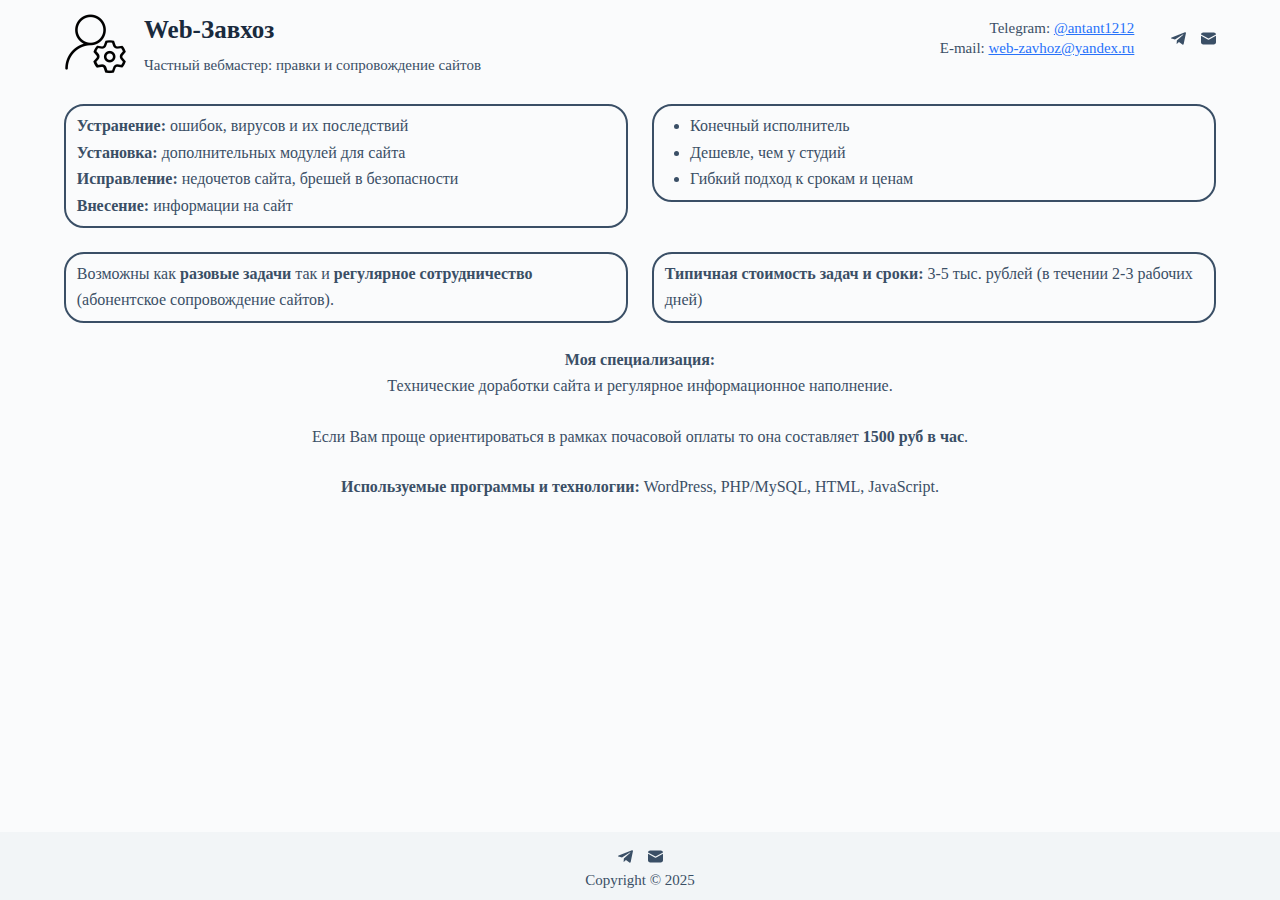
<file: index.html>
<!doctype html>
<html lang="ru-RU">
<head>
	
	<meta charset="UTF-8">
	<meta name="viewport" content="width=device-width, initial-scale=1, maximum-scale=5, viewport-fit=cover">
	<link rel="profile" href="https://gmpg.org/xfn/11">

	<meta name='robots' content='index, follow, max-image-preview:large, max-snippet:-1, max-video-preview:-1' />
	<style>img:is([sizes="auto" i], [sizes^="auto," i]) { contain-intrinsic-size: 3000px 1500px }</style>
	
	<!-- This site is optimized with the Yoast SEO plugin v24.9 - https://yoast.com/wordpress/plugins/seo/ -->
	<title>Частный вебмастер, администратор сайтов - Web-завхоз</title>
	<meta name="description" content="Частный вебмастер: устранение ошибок и вирусов, установка модулей, правки и сопровождение сайтов. Конечный исполнитель, гибкие цены." />
	<link rel="canonical" href="https://web-zavhoz.ru/" />
	<meta property="og:locale" content="ru_RU" />
	<meta property="og:type" content="website" />
	<meta property="og:title" content="Частный вебмастер, администратор сайтов - Web-завхоз" />
	<meta property="og:description" content="Частный вебмастер: устранение ошибок и вирусов, установка модулей, правки и сопровождение сайтов. Конечный исполнитель, гибкие цены." />
	<meta property="og:url" content="https://web-zavhoz.ru/" />
	<meta property="og:site_name" content="Web-завхоз" />
	<meta property="article:modified_time" content="2025-04-18T11:43:57+00:00" />
	<meta name="twitter:card" content="summary_large_image" />
	<script type="application/ld+json" class="yoast-schema-graph">{"@context":"https://schema.org","@graph":[{"@type":"WebPage","@id":"https://web-zavhoz.ru/","url":"https://web-zavhoz.ru/","name":"Частный вебмастер, администратор сайтов - Web-завхоз","isPartOf":{"@id":"https://web-zavhoz.ru/#website"},"about":{"@id":"https://web-zavhoz.ru/#organization"},"datePublished":"2025-03-26T09:08:34+00:00","dateModified":"2025-04-18T11:43:57+00:00","description":"Частный вебмастер: устранение ошибок и вирусов, установка модулей, правки и сопровождение сайтов. Конечный исполнитель, гибкие цены.","breadcrumb":{"@id":"https://web-zavhoz.ru/#breadcrumb"},"inLanguage":"ru-RU","potentialAction":[{"@type":"ReadAction","target":["https://web-zavhoz.ru/"]}]},{"@type":"BreadcrumbList","@id":"https://web-zavhoz.ru/#breadcrumb","itemListElement":[{"@type":"ListItem","position":1,"name":"Главная страница"}]},{"@type":"WebSite","@id":"https://web-zavhoz.ru/#website","url":"https://web-zavhoz.ru/","name":"Web-завхоз","description":"Частный вебмастер: правки и сопровождение сайтов","publisher":{"@id":"https://web-zavhoz.ru/#organization"},"potentialAction":[{"@type":"SearchAction","target":{"@type":"EntryPoint","urlTemplate":"https://web-zavhoz.ru/?s={search_term_string}"},"query-input":{"@type":"PropertyValueSpecification","valueRequired":true,"valueName":"search_term_string"}}],"inLanguage":"ru-RU"},{"@type":"Organization","@id":"https://web-zavhoz.ru/#organization","name":"Web-завхоз","url":"https://web-zavhoz.ru/","logo":{"@type":"ImageObject","inLanguage":"ru-RU","@id":"https://web-zavhoz.ru/#/schema/logo/image/","url":"https://web-zavhoz.ru/wordpress/wp-content/uploads/icon-admin.png","contentUrl":"https://web-zavhoz.ru/wordpress/wp-content/uploads/icon-admin.png","width":512,"height":512,"caption":"Web-завхоз"},"image":{"@id":"https://web-zavhoz.ru/#/schema/logo/image/"}}]}</script>
	<!-- / Yoast SEO plugin. -->


<link rel="alternate" type="application/rss+xml" title="Web-завхоз &raquo; Лента" href="feed/index.html" />
<link rel="alternate" type="application/rss+xml" title="Web-завхоз &raquo; Лента комментариев" href="comments/feed/index.html" />
<link rel='stylesheet' id='wp-block-library-css' href='wordpress/wp-includes/css/dist/block-library/style.min.css@ver=6.8.css' media='all' />
<style id='global-styles-inline-css'>
:root{--wp--preset--aspect-ratio--square: 1;--wp--preset--aspect-ratio--4-3: 4/3;--wp--preset--aspect-ratio--3-4: 3/4;--wp--preset--aspect-ratio--3-2: 3/2;--wp--preset--aspect-ratio--2-3: 2/3;--wp--preset--aspect-ratio--16-9: 16/9;--wp--preset--aspect-ratio--9-16: 9/16;--wp--preset--color--black: #000000;--wp--preset--color--cyan-bluish-gray: #abb8c3;--wp--preset--color--white: #ffffff;--wp--preset--color--pale-pink: #f78da7;--wp--preset--color--vivid-red: #cf2e2e;--wp--preset--color--luminous-vivid-orange: #ff6900;--wp--preset--color--luminous-vivid-amber: #fcb900;--wp--preset--color--light-green-cyan: #7bdcb5;--wp--preset--color--vivid-green-cyan: #00d084;--wp--preset--color--pale-cyan-blue: #8ed1fc;--wp--preset--color--vivid-cyan-blue: #0693e3;--wp--preset--color--vivid-purple: #9b51e0;--wp--preset--color--palette-color-1: var(--theme-palette-color-1, #2872fa);--wp--preset--color--palette-color-2: var(--theme-palette-color-2, #1559ed);--wp--preset--color--palette-color-3: var(--theme-palette-color-3, #3A4F66);--wp--preset--color--palette-color-4: var(--theme-palette-color-4, #192a3d);--wp--preset--color--palette-color-5: var(--theme-palette-color-5, #e1e8ed);--wp--preset--color--palette-color-6: var(--theme-palette-color-6, #f2f5f7);--wp--preset--color--palette-color-7: var(--theme-palette-color-7, #FAFBFC);--wp--preset--color--palette-color-8: var(--theme-palette-color-8, #ffffff);--wp--preset--gradient--vivid-cyan-blue-to-vivid-purple: linear-gradient(135deg,rgba(6,147,227,1) 0%,rgb(155,81,224) 100%);--wp--preset--gradient--light-green-cyan-to-vivid-green-cyan: linear-gradient(135deg,rgb(122,220,180) 0%,rgb(0,208,130) 100%);--wp--preset--gradient--luminous-vivid-amber-to-luminous-vivid-orange: linear-gradient(135deg,rgba(252,185,0,1) 0%,rgba(255,105,0,1) 100%);--wp--preset--gradient--luminous-vivid-orange-to-vivid-red: linear-gradient(135deg,rgba(255,105,0,1) 0%,rgb(207,46,46) 100%);--wp--preset--gradient--very-light-gray-to-cyan-bluish-gray: linear-gradient(135deg,rgb(238,238,238) 0%,rgb(169,184,195) 100%);--wp--preset--gradient--cool-to-warm-spectrum: linear-gradient(135deg,rgb(74,234,220) 0%,rgb(151,120,209) 20%,rgb(207,42,186) 40%,rgb(238,44,130) 60%,rgb(251,105,98) 80%,rgb(254,248,76) 100%);--wp--preset--gradient--blush-light-purple: linear-gradient(135deg,rgb(255,206,236) 0%,rgb(152,150,240) 100%);--wp--preset--gradient--blush-bordeaux: linear-gradient(135deg,rgb(254,205,165) 0%,rgb(254,45,45) 50%,rgb(107,0,62) 100%);--wp--preset--gradient--luminous-dusk: linear-gradient(135deg,rgb(255,203,112) 0%,rgb(199,81,192) 50%,rgb(65,88,208) 100%);--wp--preset--gradient--pale-ocean: linear-gradient(135deg,rgb(255,245,203) 0%,rgb(182,227,212) 50%,rgb(51,167,181) 100%);--wp--preset--gradient--electric-grass: linear-gradient(135deg,rgb(202,248,128) 0%,rgb(113,206,126) 100%);--wp--preset--gradient--midnight: linear-gradient(135deg,rgb(2,3,129) 0%,rgb(40,116,252) 100%);--wp--preset--gradient--juicy-peach: linear-gradient(to right, #ffecd2 0%, #fcb69f 100%);--wp--preset--gradient--young-passion: linear-gradient(to right, #ff8177 0%, #ff867a 0%, #ff8c7f 21%, #f99185 52%, #cf556c 78%, #b12a5b 100%);--wp--preset--gradient--true-sunset: linear-gradient(to right, #fa709a 0%, #fee140 100%);--wp--preset--gradient--morpheus-den: linear-gradient(to top, #30cfd0 0%, #330867 100%);--wp--preset--gradient--plum-plate: linear-gradient(135deg, #667eea 0%, #764ba2 100%);--wp--preset--gradient--aqua-splash: linear-gradient(15deg, #13547a 0%, #80d0c7 100%);--wp--preset--gradient--love-kiss: linear-gradient(to top, #ff0844 0%, #ffb199 100%);--wp--preset--gradient--new-retrowave: linear-gradient(to top, #3b41c5 0%, #a981bb 49%, #ffc8a9 100%);--wp--preset--gradient--plum-bath: linear-gradient(to top, #cc208e 0%, #6713d2 100%);--wp--preset--gradient--high-flight: linear-gradient(to right, #0acffe 0%, #495aff 100%);--wp--preset--gradient--teen-party: linear-gradient(-225deg, #FF057C 0%, #8D0B93 50%, #321575 100%);--wp--preset--gradient--fabled-sunset: linear-gradient(-225deg, #231557 0%, #44107A 29%, #FF1361 67%, #FFF800 100%);--wp--preset--gradient--arielle-smile: radial-gradient(circle 248px at center, #16d9e3 0%, #30c7ec 47%, #46aef7 100%);--wp--preset--gradient--itmeo-branding: linear-gradient(180deg, #2af598 0%, #009efd 100%);--wp--preset--gradient--deep-blue: linear-gradient(to right, #6a11cb 0%, #2575fc 100%);--wp--preset--gradient--strong-bliss: linear-gradient(to right, #f78ca0 0%, #f9748f 19%, #fd868c 60%, #fe9a8b 100%);--wp--preset--gradient--sweet-period: linear-gradient(to top, #3f51b1 0%, #5a55ae 13%, #7b5fac 25%, #8f6aae 38%, #a86aa4 50%, #cc6b8e 62%, #f18271 75%, #f3a469 87%, #f7c978 100%);--wp--preset--gradient--purple-division: linear-gradient(to top, #7028e4 0%, #e5b2ca 100%);--wp--preset--gradient--cold-evening: linear-gradient(to top, #0c3483 0%, #a2b6df 100%, #6b8cce 100%, #a2b6df 100%);--wp--preset--gradient--mountain-rock: linear-gradient(to right, #868f96 0%, #596164 100%);--wp--preset--gradient--desert-hump: linear-gradient(to top, #c79081 0%, #dfa579 100%);--wp--preset--gradient--ethernal-constance: linear-gradient(to top, #09203f 0%, #537895 100%);--wp--preset--gradient--happy-memories: linear-gradient(-60deg, #ff5858 0%, #f09819 100%);--wp--preset--gradient--grown-early: linear-gradient(to top, #0ba360 0%, #3cba92 100%);--wp--preset--gradient--morning-salad: linear-gradient(-225deg, #B7F8DB 0%, #50A7C2 100%);--wp--preset--gradient--night-call: linear-gradient(-225deg, #AC32E4 0%, #7918F2 48%, #4801FF 100%);--wp--preset--gradient--mind-crawl: linear-gradient(-225deg, #473B7B 0%, #3584A7 51%, #30D2BE 100%);--wp--preset--gradient--angel-care: linear-gradient(-225deg, #FFE29F 0%, #FFA99F 48%, #FF719A 100%);--wp--preset--gradient--juicy-cake: linear-gradient(to top, #e14fad 0%, #f9d423 100%);--wp--preset--gradient--rich-metal: linear-gradient(to right, #d7d2cc 0%, #304352 100%);--wp--preset--gradient--mole-hall: linear-gradient(-20deg, #616161 0%, #9bc5c3 100%);--wp--preset--gradient--cloudy-knoxville: linear-gradient(120deg, #fdfbfb 0%, #ebedee 100%);--wp--preset--gradient--soft-grass: linear-gradient(to top, #c1dfc4 0%, #deecdd 100%);--wp--preset--gradient--saint-petersburg: linear-gradient(135deg, #f5f7fa 0%, #c3cfe2 100%);--wp--preset--gradient--everlasting-sky: linear-gradient(135deg, #fdfcfb 0%, #e2d1c3 100%);--wp--preset--gradient--kind-steel: linear-gradient(-20deg, #e9defa 0%, #fbfcdb 100%);--wp--preset--gradient--over-sun: linear-gradient(60deg, #abecd6 0%, #fbed96 100%);--wp--preset--gradient--premium-white: linear-gradient(to top, #d5d4d0 0%, #d5d4d0 1%, #eeeeec 31%, #efeeec 75%, #e9e9e7 100%);--wp--preset--gradient--clean-mirror: linear-gradient(45deg, #93a5cf 0%, #e4efe9 100%);--wp--preset--gradient--wild-apple: linear-gradient(to top, #d299c2 0%, #fef9d7 100%);--wp--preset--gradient--snow-again: linear-gradient(to top, #e6e9f0 0%, #eef1f5 100%);--wp--preset--gradient--confident-cloud: linear-gradient(to top, #dad4ec 0%, #dad4ec 1%, #f3e7e9 100%);--wp--preset--gradient--glass-water: linear-gradient(to top, #dfe9f3 0%, white 100%);--wp--preset--gradient--perfect-white: linear-gradient(-225deg, #E3FDF5 0%, #FFE6FA 100%);--wp--preset--font-size--small: 13px;--wp--preset--font-size--medium: 20px;--wp--preset--font-size--large: clamp(22px, 1.375rem + ((1vw - 3.2px) * 0.625), 30px);--wp--preset--font-size--x-large: clamp(30px, 1.875rem + ((1vw - 3.2px) * 1.563), 50px);--wp--preset--font-size--xx-large: clamp(45px, 2.813rem + ((1vw - 3.2px) * 2.734), 80px);--wp--preset--spacing--20: 0.44rem;--wp--preset--spacing--30: 0.67rem;--wp--preset--spacing--40: 1rem;--wp--preset--spacing--50: 1.5rem;--wp--preset--spacing--60: 2.25rem;--wp--preset--spacing--70: 3.38rem;--wp--preset--spacing--80: 5.06rem;--wp--preset--shadow--natural: 6px 6px 9px rgba(0, 0, 0, 0.2);--wp--preset--shadow--deep: 12px 12px 50px rgba(0, 0, 0, 0.4);--wp--preset--shadow--sharp: 6px 6px 0px rgba(0, 0, 0, 0.2);--wp--preset--shadow--outlined: 6px 6px 0px -3px rgba(255, 255, 255, 1), 6px 6px rgba(0, 0, 0, 1);--wp--preset--shadow--crisp: 6px 6px 0px rgba(0, 0, 0, 1);}:root { --wp--style--global--content-size: var(--theme-block-max-width);--wp--style--global--wide-size: var(--theme-block-wide-max-width); }:where(body) { margin: 0; }.wp-site-blocks > .alignleft { float: left; margin-right: 2em; }.wp-site-blocks > .alignright { float: right; margin-left: 2em; }.wp-site-blocks > .aligncenter { justify-content: center; margin-left: auto; margin-right: auto; }:where(.wp-site-blocks) > * { margin-block-start: var(--theme-content-spacing); margin-block-end: 0; }:where(.wp-site-blocks) > :first-child { margin-block-start: 0; }:where(.wp-site-blocks) > :last-child { margin-block-end: 0; }:root { --wp--style--block-gap: var(--theme-content-spacing); }:root :where(.is-layout-flow) > :first-child{margin-block-start: 0;}:root :where(.is-layout-flow) > :last-child{margin-block-end: 0;}:root :where(.is-layout-flow) > *{margin-block-start: var(--theme-content-spacing);margin-block-end: 0;}:root :where(.is-layout-constrained) > :first-child{margin-block-start: 0;}:root :where(.is-layout-constrained) > :last-child{margin-block-end: 0;}:root :where(.is-layout-constrained) > *{margin-block-start: var(--theme-content-spacing);margin-block-end: 0;}:root :where(.is-layout-flex){gap: var(--theme-content-spacing);}:root :where(.is-layout-grid){gap: var(--theme-content-spacing);}.is-layout-flow > .alignleft{float: left;margin-inline-start: 0;margin-inline-end: 2em;}.is-layout-flow > .alignright{float: right;margin-inline-start: 2em;margin-inline-end: 0;}.is-layout-flow > .aligncenter{margin-left: auto !important;margin-right: auto !important;}.is-layout-constrained > .alignleft{float: left;margin-inline-start: 0;margin-inline-end: 2em;}.is-layout-constrained > .alignright{float: right;margin-inline-start: 2em;margin-inline-end: 0;}.is-layout-constrained > .aligncenter{margin-left: auto !important;margin-right: auto !important;}.is-layout-constrained > :where(:not(.alignleft):not(.alignright):not(.alignfull)){max-width: var(--wp--style--global--content-size);margin-left: auto !important;margin-right: auto !important;}.is-layout-constrained > .alignwide{max-width: var(--wp--style--global--wide-size);}body .is-layout-flex{display: flex;}.is-layout-flex{flex-wrap: wrap;align-items: center;}.is-layout-flex > :is(*, div){margin: 0;}body .is-layout-grid{display: grid;}.is-layout-grid > :is(*, div){margin: 0;}body{padding-top: 0px;padding-right: 0px;padding-bottom: 0px;padding-left: 0px;}.has-black-color{color: var(--wp--preset--color--black) !important;}.has-cyan-bluish-gray-color{color: var(--wp--preset--color--cyan-bluish-gray) !important;}.has-white-color{color: var(--wp--preset--color--white) !important;}.has-pale-pink-color{color: var(--wp--preset--color--pale-pink) !important;}.has-vivid-red-color{color: var(--wp--preset--color--vivid-red) !important;}.has-luminous-vivid-orange-color{color: var(--wp--preset--color--luminous-vivid-orange) !important;}.has-luminous-vivid-amber-color{color: var(--wp--preset--color--luminous-vivid-amber) !important;}.has-light-green-cyan-color{color: var(--wp--preset--color--light-green-cyan) !important;}.has-vivid-green-cyan-color{color: var(--wp--preset--color--vivid-green-cyan) !important;}.has-pale-cyan-blue-color{color: var(--wp--preset--color--pale-cyan-blue) !important;}.has-vivid-cyan-blue-color{color: var(--wp--preset--color--vivid-cyan-blue) !important;}.has-vivid-purple-color{color: var(--wp--preset--color--vivid-purple) !important;}.has-palette-color-1-color{color: var(--wp--preset--color--palette-color-1) !important;}.has-palette-color-2-color{color: var(--wp--preset--color--palette-color-2) !important;}.has-palette-color-3-color{color: var(--wp--preset--color--palette-color-3) !important;}.has-palette-color-4-color{color: var(--wp--preset--color--palette-color-4) !important;}.has-palette-color-5-color{color: var(--wp--preset--color--palette-color-5) !important;}.has-palette-color-6-color{color: var(--wp--preset--color--palette-color-6) !important;}.has-palette-color-7-color{color: var(--wp--preset--color--palette-color-7) !important;}.has-palette-color-8-color{color: var(--wp--preset--color--palette-color-8) !important;}.has-black-background-color{background-color: var(--wp--preset--color--black) !important;}.has-cyan-bluish-gray-background-color{background-color: var(--wp--preset--color--cyan-bluish-gray) !important;}.has-white-background-color{background-color: var(--wp--preset--color--white) !important;}.has-pale-pink-background-color{background-color: var(--wp--preset--color--pale-pink) !important;}.has-vivid-red-background-color{background-color: var(--wp--preset--color--vivid-red) !important;}.has-luminous-vivid-orange-background-color{background-color: var(--wp--preset--color--luminous-vivid-orange) !important;}.has-luminous-vivid-amber-background-color{background-color: var(--wp--preset--color--luminous-vivid-amber) !important;}.has-light-green-cyan-background-color{background-color: var(--wp--preset--color--light-green-cyan) !important;}.has-vivid-green-cyan-background-color{background-color: var(--wp--preset--color--vivid-green-cyan) !important;}.has-pale-cyan-blue-background-color{background-color: var(--wp--preset--color--pale-cyan-blue) !important;}.has-vivid-cyan-blue-background-color{background-color: var(--wp--preset--color--vivid-cyan-blue) !important;}.has-vivid-purple-background-color{background-color: var(--wp--preset--color--vivid-purple) !important;}.has-palette-color-1-background-color{background-color: var(--wp--preset--color--palette-color-1) !important;}.has-palette-color-2-background-color{background-color: var(--wp--preset--color--palette-color-2) !important;}.has-palette-color-3-background-color{background-color: var(--wp--preset--color--palette-color-3) !important;}.has-palette-color-4-background-color{background-color: var(--wp--preset--color--palette-color-4) !important;}.has-palette-color-5-background-color{background-color: var(--wp--preset--color--palette-color-5) !important;}.has-palette-color-6-background-color{background-color: var(--wp--preset--color--palette-color-6) !important;}.has-palette-color-7-background-color{background-color: var(--wp--preset--color--palette-color-7) !important;}.has-palette-color-8-background-color{background-color: var(--wp--preset--color--palette-color-8) !important;}.has-black-border-color{border-color: var(--wp--preset--color--black) !important;}.has-cyan-bluish-gray-border-color{border-color: var(--wp--preset--color--cyan-bluish-gray) !important;}.has-white-border-color{border-color: var(--wp--preset--color--white) !important;}.has-pale-pink-border-color{border-color: var(--wp--preset--color--pale-pink) !important;}.has-vivid-red-border-color{border-color: var(--wp--preset--color--vivid-red) !important;}.has-luminous-vivid-orange-border-color{border-color: var(--wp--preset--color--luminous-vivid-orange) !important;}.has-luminous-vivid-amber-border-color{border-color: var(--wp--preset--color--luminous-vivid-amber) !important;}.has-light-green-cyan-border-color{border-color: var(--wp--preset--color--light-green-cyan) !important;}.has-vivid-green-cyan-border-color{border-color: var(--wp--preset--color--vivid-green-cyan) !important;}.has-pale-cyan-blue-border-color{border-color: var(--wp--preset--color--pale-cyan-blue) !important;}.has-vivid-cyan-blue-border-color{border-color: var(--wp--preset--color--vivid-cyan-blue) !important;}.has-vivid-purple-border-color{border-color: var(--wp--preset--color--vivid-purple) !important;}.has-palette-color-1-border-color{border-color: var(--wp--preset--color--palette-color-1) !important;}.has-palette-color-2-border-color{border-color: var(--wp--preset--color--palette-color-2) !important;}.has-palette-color-3-border-color{border-color: var(--wp--preset--color--palette-color-3) !important;}.has-palette-color-4-border-color{border-color: var(--wp--preset--color--palette-color-4) !important;}.has-palette-color-5-border-color{border-color: var(--wp--preset--color--palette-color-5) !important;}.has-palette-color-6-border-color{border-color: var(--wp--preset--color--palette-color-6) !important;}.has-palette-color-7-border-color{border-color: var(--wp--preset--color--palette-color-7) !important;}.has-palette-color-8-border-color{border-color: var(--wp--preset--color--palette-color-8) !important;}.has-vivid-cyan-blue-to-vivid-purple-gradient-background{background: var(--wp--preset--gradient--vivid-cyan-blue-to-vivid-purple) !important;}.has-light-green-cyan-to-vivid-green-cyan-gradient-background{background: var(--wp--preset--gradient--light-green-cyan-to-vivid-green-cyan) !important;}.has-luminous-vivid-amber-to-luminous-vivid-orange-gradient-background{background: var(--wp--preset--gradient--luminous-vivid-amber-to-luminous-vivid-orange) !important;}.has-luminous-vivid-orange-to-vivid-red-gradient-background{background: var(--wp--preset--gradient--luminous-vivid-orange-to-vivid-red) !important;}.has-very-light-gray-to-cyan-bluish-gray-gradient-background{background: var(--wp--preset--gradient--very-light-gray-to-cyan-bluish-gray) !important;}.has-cool-to-warm-spectrum-gradient-background{background: var(--wp--preset--gradient--cool-to-warm-spectrum) !important;}.has-blush-light-purple-gradient-background{background: var(--wp--preset--gradient--blush-light-purple) !important;}.has-blush-bordeaux-gradient-background{background: var(--wp--preset--gradient--blush-bordeaux) !important;}.has-luminous-dusk-gradient-background{background: var(--wp--preset--gradient--luminous-dusk) !important;}.has-pale-ocean-gradient-background{background: var(--wp--preset--gradient--pale-ocean) !important;}.has-electric-grass-gradient-background{background: var(--wp--preset--gradient--electric-grass) !important;}.has-midnight-gradient-background{background: var(--wp--preset--gradient--midnight) !important;}.has-juicy-peach-gradient-background{background: var(--wp--preset--gradient--juicy-peach) !important;}.has-young-passion-gradient-background{background: var(--wp--preset--gradient--young-passion) !important;}.has-true-sunset-gradient-background{background: var(--wp--preset--gradient--true-sunset) !important;}.has-morpheus-den-gradient-background{background: var(--wp--preset--gradient--morpheus-den) !important;}.has-plum-plate-gradient-background{background: var(--wp--preset--gradient--plum-plate) !important;}.has-aqua-splash-gradient-background{background: var(--wp--preset--gradient--aqua-splash) !important;}.has-love-kiss-gradient-background{background: var(--wp--preset--gradient--love-kiss) !important;}.has-new-retrowave-gradient-background{background: var(--wp--preset--gradient--new-retrowave) !important;}.has-plum-bath-gradient-background{background: var(--wp--preset--gradient--plum-bath) !important;}.has-high-flight-gradient-background{background: var(--wp--preset--gradient--high-flight) !important;}.has-teen-party-gradient-background{background: var(--wp--preset--gradient--teen-party) !important;}.has-fabled-sunset-gradient-background{background: var(--wp--preset--gradient--fabled-sunset) !important;}.has-arielle-smile-gradient-background{background: var(--wp--preset--gradient--arielle-smile) !important;}.has-itmeo-branding-gradient-background{background: var(--wp--preset--gradient--itmeo-branding) !important;}.has-deep-blue-gradient-background{background: var(--wp--preset--gradient--deep-blue) !important;}.has-strong-bliss-gradient-background{background: var(--wp--preset--gradient--strong-bliss) !important;}.has-sweet-period-gradient-background{background: var(--wp--preset--gradient--sweet-period) !important;}.has-purple-division-gradient-background{background: var(--wp--preset--gradient--purple-division) !important;}.has-cold-evening-gradient-background{background: var(--wp--preset--gradient--cold-evening) !important;}.has-mountain-rock-gradient-background{background: var(--wp--preset--gradient--mountain-rock) !important;}.has-desert-hump-gradient-background{background: var(--wp--preset--gradient--desert-hump) !important;}.has-ethernal-constance-gradient-background{background: var(--wp--preset--gradient--ethernal-constance) !important;}.has-happy-memories-gradient-background{background: var(--wp--preset--gradient--happy-memories) !important;}.has-grown-early-gradient-background{background: var(--wp--preset--gradient--grown-early) !important;}.has-morning-salad-gradient-background{background: var(--wp--preset--gradient--morning-salad) !important;}.has-night-call-gradient-background{background: var(--wp--preset--gradient--night-call) !important;}.has-mind-crawl-gradient-background{background: var(--wp--preset--gradient--mind-crawl) !important;}.has-angel-care-gradient-background{background: var(--wp--preset--gradient--angel-care) !important;}.has-juicy-cake-gradient-background{background: var(--wp--preset--gradient--juicy-cake) !important;}.has-rich-metal-gradient-background{background: var(--wp--preset--gradient--rich-metal) !important;}.has-mole-hall-gradient-background{background: var(--wp--preset--gradient--mole-hall) !important;}.has-cloudy-knoxville-gradient-background{background: var(--wp--preset--gradient--cloudy-knoxville) !important;}.has-soft-grass-gradient-background{background: var(--wp--preset--gradient--soft-grass) !important;}.has-saint-petersburg-gradient-background{background: var(--wp--preset--gradient--saint-petersburg) !important;}.has-everlasting-sky-gradient-background{background: var(--wp--preset--gradient--everlasting-sky) !important;}.has-kind-steel-gradient-background{background: var(--wp--preset--gradient--kind-steel) !important;}.has-over-sun-gradient-background{background: var(--wp--preset--gradient--over-sun) !important;}.has-premium-white-gradient-background{background: var(--wp--preset--gradient--premium-white) !important;}.has-clean-mirror-gradient-background{background: var(--wp--preset--gradient--clean-mirror) !important;}.has-wild-apple-gradient-background{background: var(--wp--preset--gradient--wild-apple) !important;}.has-snow-again-gradient-background{background: var(--wp--preset--gradient--snow-again) !important;}.has-confident-cloud-gradient-background{background: var(--wp--preset--gradient--confident-cloud) !important;}.has-glass-water-gradient-background{background: var(--wp--preset--gradient--glass-water) !important;}.has-perfect-white-gradient-background{background: var(--wp--preset--gradient--perfect-white) !important;}.has-small-font-size{font-size: var(--wp--preset--font-size--small) !important;}.has-medium-font-size{font-size: var(--wp--preset--font-size--medium) !important;}.has-large-font-size{font-size: var(--wp--preset--font-size--large) !important;}.has-x-large-font-size{font-size: var(--wp--preset--font-size--x-large) !important;}.has-xx-large-font-size{font-size: var(--wp--preset--font-size--xx-large) !important;}
:root :where(.wp-block-pullquote){font-size: clamp(0.984em, 0.984rem + ((1vw - 0.2em) * 0.645), 1.5em);line-height: 1.6;}
</style>
<link rel='stylesheet' id='parent-style-css' href='wordpress/wp-content/themes/blocksy/style.css@ver=6.8.css' media='all' />
<link rel='stylesheet' id='child-style-css' href='wordpress/wp-content/themes/blocksy-child/style.css@ver=1.0.css' media='all' />
<link rel='stylesheet' id='ct-main-styles-css' href='wordpress/wp-content/themes/blocksy/static/bundle/main.min.css@ver=2.0.92.css' media='all' />
<link rel="https://api.w.org/" href="wp-json/index.html" /><link rel="alternate" title="JSON" type="application/json" href="wp-json/wp/v2/pages/35" /><link rel="EditURI" type="application/rsd+xml" title="RSD" href="wordpress/xmlrpc.php@rsd" />
<meta name="generator" content="WordPress 6.8" />
<link rel='shortlink' href='index.html' />
<link rel="alternate" title="oEmbed (JSON)" type="application/json+oembed" href="wp-json/oembed/1.0/embed@url=https%253A%252F%252Fweb-zavhoz.ru%252F" />
<link rel="alternate" title="oEmbed (XML)" type="text/xml+oembed" href="wp-json/oembed/1.0/embed@url=https%253A%252F%252Fweb-zavhoz.ru%252F&amp;format=xml" />
<noscript><link rel='stylesheet' href='wordpress/wp-content/themes/blocksy/static/bundle/no-scripts.min.css' type='text/css'></noscript>
<style id="ct-main-styles-inline-css">[data-header*="type-1"] .ct-header [data-id="logo"] .site-logo-container {--logo-max-height:64px;} [data-header*="type-1"] .ct-header [data-id="logo"] .site-title {--theme-font-weight:700;--theme-text-transform:capitalize;--theme-text-decoration:none;--theme-font-size:25px;--theme-line-height:1.5;--theme-link-initial-color:var(--theme-palette-color-4);} [data-header*="type-1"] .ct-header [data-id="logo"] .site-description {--theme-font-weight:500;--theme-font-size:15px;} [data-header*="type-1"] .ct-header [data-id="logo"] {--margin:8pt 0pt 0pt 0pt !important;} [data-header*="type-1"] .ct-header [data-row*="middle"] {--height:20px;background-color:rgba(255, 255, 255, 0);background-image:none;--theme-border-top:none;--theme-border-bottom:none;--theme-box-shadow:none;} [data-header*="type-1"] .ct-header [data-row*="middle"] > div {--theme-border-top:none;--theme-border-bottom:none;} [data-header*="type-1"] [data-id="mobile-menu"] {--theme-font-weight:700;--theme-font-size:20px;--theme-link-initial-color:#ffffff;--mobile-menu-divider:none;} [data-header*="type-1"] #offcanvas {--theme-box-shadow:0px 0px 70px rgba(0, 0, 0, 0.35);--side-panel-width:500px;--panel-content-height:100%;} [data-header*="type-1"] #offcanvas .ct-panel-inner {background-color:rgba(18, 21, 25, 0.98);} [data-header*="type-1"] [data-id="socials"].ct-header-socials .ct-label {--theme-font-weight:600;--theme-text-transform:uppercase;--theme-font-size:12px;} [data-header*="type-1"] [data-id="socials"].ct-header-socials [data-color="custom"] {--background-color:rgba(218, 222, 228, 0.3);--background-hover-color:var(--theme-palette-color-1);} [data-header*="type-1"] .ct-header [data-id="text"] {--max-width:100%;--theme-font-size:15px;--theme-line-height:1.3;--margin:0pt 20pt 0pt 0pt !important;--horizontal-alignment:right;} [data-header*="type-1"] {--header-height:20px;} [data-header*="type-1"] .ct-header {background-image:none;} [data-footer*="type-1"] .ct-footer [data-row*="bottom"] > div {--container-spacing:0px;--theme-border:none;--theme-border-top:none;--theme-border-bottom:none;--grid-template-columns:initial;} [data-footer*="type-1"] .ct-footer [data-row*="bottom"] .widget-title {--theme-font-size:16px;} [data-footer*="type-1"] .ct-footer [data-row*="bottom"] {--theme-border-top:none;--theme-border-bottom:none;background-color:transparent;} [data-footer*="type-1"] [data-id="copyright"] {--theme-font-weight:400;--theme-font-size:15px;--theme-line-height:1.3;} [data-footer*="type-1"] [data-column="copyright"] {--horizontal-alignment:center;} [data-footer*="type-1"] .ct-footer [data-row*="middle"] > div {--container-spacing:7px;--theme-border:none;--theme-border-top:none;--theme-border-bottom:none;--grid-template-columns:initial;} [data-footer*="type-1"] .ct-footer [data-row*="middle"] .widget-title {--theme-font-size:16px;} [data-footer*="type-1"] .ct-footer [data-row*="middle"] {--theme-border-top:none;--theme-border-bottom:none;background-color:transparent;} [data-footer*="type-1"] [data-column="socials"] {--horizontal-alignment:center;} [data-footer*="type-1"] [data-id="socials"].ct-footer-socials .ct-label {--theme-font-weight:600;--theme-text-transform:uppercase;--theme-font-size:12px;--visibility:none;} [data-footer*="type-1"] [data-id="socials"].ct-footer-socials [data-color="custom"] {--background-color:rgba(218, 222, 228, 0.3);--background-hover-color:var(--theme-palette-color-1);} [data-footer*="type-1"][data-footer*="reveal"] .site-main {--footer-box-shadow:0px 30px 50px rgba(0, 0, 0, 0.1);} [data-footer*="type-1"] .ct-footer {background-color:var(--theme-palette-color-6);--footer-container-padding:10px;} [data-footer*="type-1"] footer.ct-container {--footer-container-bottom-offset:50px;--footer-container-padding:0px 35px;}:root {--theme-font-family:Verdana;--theme-font-weight:400;--theme-text-transform:none;--theme-text-decoration:none;--theme-font-size:16px;--theme-line-height:1.65;--theme-letter-spacing:0em;--theme-button-font-weight:500;--theme-button-font-size:15px;--has-classic-forms:var(--true);--has-modern-forms:var(--false);--theme-form-field-border-initial-color:var(--theme-border-color);--theme-form-field-border-focus-color:var(--theme-palette-color-1);--theme-form-selection-field-initial-color:var(--theme-border-color);--theme-form-selection-field-active-color:var(--theme-palette-color-1);--theme-palette-color-1:#2872fa;--theme-palette-color-2:#1559ed;--theme-palette-color-3:#3A4F66;--theme-palette-color-4:#192a3d;--theme-palette-color-5:#e1e8ed;--theme-palette-color-6:#f2f5f7;--theme-palette-color-7:#FAFBFC;--theme-palette-color-8:#ffffff;--theme-text-color:var(--theme-palette-color-3);--theme-link-initial-color:var(--theme-palette-color-1);--theme-link-hover-color:var(--theme-palette-color-2);--theme-selection-text-color:#ffffff;--theme-selection-background-color:var(--theme-palette-color-1);--theme-border-color:var(--theme-palette-color-5);--theme-headings-color:var(--theme-palette-color-4);--theme-content-spacing:1.5em;--theme-button-min-height:40px;--theme-button-shadow:none;--theme-button-transform:none;--theme-button-text-initial-color:#ffffff;--theme-button-text-hover-color:#ffffff;--theme-button-background-initial-color:var(--theme-palette-color-1);--theme-button-background-hover-color:var(--theme-palette-color-2);--theme-button-border:none;--theme-button-padding:5px 20px;--theme-normal-container-max-width:1290px;--theme-content-vertical-spacing:27px;--theme-container-edge-spacing:90vw;--theme-narrow-container-max-width:750px;--theme-wide-offset:130px;}h1 {--theme-font-weight:700;--theme-font-size:40px;--theme-line-height:1.5;}h2 {--theme-font-weight:700;--theme-font-size:35px;--theme-line-height:1.5;}h3 {--theme-font-weight:700;--theme-font-size:30px;--theme-line-height:1.5;}h4 {--theme-font-weight:700;--theme-font-size:25px;--theme-line-height:1.5;}h5 {--theme-font-weight:700;--theme-font-size:20px;--theme-line-height:1.5;}h6 {--theme-font-weight:700;--theme-font-size:16px;--theme-line-height:1.5;}.wp-block-pullquote {--theme-font-family:Georgia;--theme-font-weight:600;--theme-font-size:25px;}pre, code, samp, kbd {--theme-font-family:monospace;--theme-font-weight:400;--theme-font-size:16px;}figcaption {--theme-font-size:14px;}.ct-sidebar .widget-title {--theme-font-size:20px;}.ct-breadcrumbs {--theme-font-weight:600;--theme-text-transform:uppercase;--theme-font-size:12px;}body {background-color:var(--theme-palette-color-7);background-image:none;} [data-prefix="single_blog_post"] .entry-header .page-title {--theme-font-size:30px;} [data-prefix="single_blog_post"] .entry-header .entry-meta {--theme-font-weight:600;--theme-text-transform:uppercase;--theme-font-size:12px;--theme-line-height:1.3;} [data-prefix="categories"] .entry-header .page-title {--theme-font-size:30px;} [data-prefix="categories"] .entry-header .entry-meta {--theme-font-weight:600;--theme-text-transform:uppercase;--theme-font-size:12px;--theme-line-height:1.3;} [data-prefix="search"] .entry-header .page-title {--theme-font-size:30px;} [data-prefix="search"] .entry-header .entry-meta {--theme-font-weight:600;--theme-text-transform:uppercase;--theme-font-size:12px;--theme-line-height:1.3;} [data-prefix="author"] .entry-header .page-title {--theme-font-size:30px;} [data-prefix="author"] .entry-header .entry-meta {--theme-font-weight:600;--theme-text-transform:uppercase;--theme-font-size:12px;--theme-line-height:1.3;} [data-prefix="author"] .hero-section[data-type="type-2"] {background-color:var(--theme-palette-color-6);background-image:none;--container-padding:50px 0px;} [data-prefix="blog"] .entries {--grid-template-columns:repeat(3, minmax(0, 1fr));} [data-prefix="blog"] .entry-card .entry-title {--theme-font-size:20px;--theme-line-height:1.3;} [data-prefix="blog"] .entry-card .entry-meta {--theme-font-weight:600;--theme-text-transform:uppercase;--theme-font-size:12px;} [data-prefix="blog"] .entry-card {background-color:var(--theme-palette-color-8);--theme-box-shadow:0px 12px 18px -6px rgba(34, 56, 101, 0.04);} [data-prefix="categories"] .entries {--grid-template-columns:repeat(3, minmax(0, 1fr));} [data-prefix="categories"] .entry-card .entry-title {--theme-font-size:20px;--theme-line-height:1.3;} [data-prefix="categories"] .entry-card .entry-meta {--theme-font-weight:600;--theme-text-transform:uppercase;--theme-font-size:12px;} [data-prefix="categories"] .entry-card {background-color:var(--theme-palette-color-8);--theme-box-shadow:0px 12px 18px -6px rgba(34, 56, 101, 0.04);} [data-prefix="author"] .entries {--grid-template-columns:repeat(3, minmax(0, 1fr));} [data-prefix="author"] .entry-card .entry-title {--theme-font-size:20px;--theme-line-height:1.3;} [data-prefix="author"] .entry-card .entry-meta {--theme-font-weight:600;--theme-text-transform:uppercase;--theme-font-size:12px;} [data-prefix="author"] .entry-card {background-color:var(--theme-palette-color-8);--theme-box-shadow:0px 12px 18px -6px rgba(34, 56, 101, 0.04);} [data-prefix="search"] .entries {--grid-template-columns:repeat(3, minmax(0, 1fr));} [data-prefix="search"] .entry-card .entry-title {--theme-font-size:20px;--theme-line-height:1.3;} [data-prefix="search"] .entry-card .entry-meta {--theme-font-weight:600;--theme-text-transform:uppercase;--theme-font-size:12px;} [data-prefix="search"] .entry-card {background-color:var(--theme-palette-color-8);--theme-box-shadow:0px 12px 18px -6px rgba(34, 56, 101, 0.04);}form textarea {--theme-form-field-height:170px;}.ct-sidebar {--theme-link-initial-color:var(--theme-text-color);}aside[data-type="type-3"] {--theme-border:1px solid rgba(224, 229, 235, 0.8);} [data-prefix="single_blog_post"] [class*="ct-container"] > article[class*="post"] {--has-boxed:var(--false);--has-wide:var(--true);} [data-prefix="single_page"] [class*="ct-container"] > article[class*="post"] {--has-boxed:var(--false);--has-wide:var(--true);}@media (max-width: 999.98px) {[data-header*="type-1"] .ct-header [data-id="logo"] {--horizontal-alignment:left;} [data-header*="type-1"] #offcanvas {--side-panel-width:65vw;} [data-footer*="type-1"] .ct-footer [data-row*="bottom"] > div {--grid-template-columns:initial;} [data-footer*="type-1"] .ct-footer [data-row*="middle"] > div {--grid-template-columns:initial;} [data-footer*="type-1"] footer.ct-container {--footer-container-padding:0vw 4vw;} [data-prefix="blog"] .entries {--grid-template-columns:repeat(2, minmax(0, 1fr));} [data-prefix="categories"] .entries {--grid-template-columns:repeat(2, minmax(0, 1fr));} [data-prefix="author"] .entries {--grid-template-columns:repeat(2, minmax(0, 1fr));} [data-prefix="search"] .entries {--grid-template-columns:repeat(2, minmax(0, 1fr));}}@media (max-width: 689.98px) {[data-header*="type-1"] .ct-header [data-id="logo"] .site-title {--theme-font-size:22px;--theme-line-height:1.2;--theme-letter-spacing:0em;} [data-header*="type-1"] .ct-header [data-id="logo"] .site-description {--theme-font-size:14px;--theme-line-height:1.3;--theme-letter-spacing:0em;} [data-header*="type-1"] .ct-header [data-id="logo"] {--horizontal-alignment:center;} [data-header*="type-1"] #offcanvas {--side-panel-width:90vw;} [data-footer*="type-1"] .ct-footer [data-row*="bottom"] > div {--container-spacing:3px;--grid-template-columns:initial;} [data-footer*="type-1"] .ct-footer [data-row*="middle"] > div {--container-spacing:6px;--grid-template-columns:initial;} [data-footer*="type-1"] footer.ct-container {--footer-container-padding:0vw 5vw;} [data-prefix="blog"] .entries {--grid-template-columns:repeat(1, minmax(0, 1fr));} [data-prefix="blog"] .entry-card .entry-title {--theme-font-size:18px;} [data-prefix="categories"] .entries {--grid-template-columns:repeat(1, minmax(0, 1fr));} [data-prefix="categories"] .entry-card .entry-title {--theme-font-size:18px;} [data-prefix="author"] .entries {--grid-template-columns:repeat(1, minmax(0, 1fr));} [data-prefix="author"] .entry-card .entry-title {--theme-font-size:18px;} [data-prefix="search"] .entries {--grid-template-columns:repeat(1, minmax(0, 1fr));} [data-prefix="search"] .entry-card .entry-title {--theme-font-size:18px;}:root {--theme-container-edge-spacing:88vw;}}</style>
<link rel="icon" href="wordpress/wp-content/uploads/icon-admin-150x150.png" sizes="32x32" />
<link rel="icon" href="wordpress/wp-content/uploads/icon-admin-300x300.png" sizes="192x192" />
<link rel="apple-touch-icon" href="wordpress/wp-content/uploads/icon-admin-300x300.png" />
<meta name="msapplication-TileImage" content="https://web-zavhoz.ru/wordpress/wp-content/uploads/icon-admin-300x300.png" />
	</head>


<body class="home wp-singular page-template-default page page-id-35 wp-custom-logo wp-embed-responsive wp-theme-blocksy wp-child-theme-blocksy-child" data-link="type-2" data-prefix="single_page" data-header="type-1" data-footer="type-1" itemscope="itemscope" itemtype="https://schema.org/WebPage">

<a class="skip-link screen-reader-text" href="index.html#main">Перейти к сути</a><div class="ct-drawer-canvas" data-location="start"></div>
<div id="main-container">
	<header id="header" class="ct-header" data-id="type-1" itemscope="" itemtype="https://schema.org/WPHeader"><div data-device="desktop"><div data-row="middle" data-column-set="2"><div class="ct-container"><div data-column="start" data-placements="1"><div data-items="primary">
<div	class="site-branding"
	data-id="logo"	data-logo="left"	itemscope="itemscope" itemtype="https://schema.org/Organization">

			<a href="index.html" class="site-logo-container" rel="home" itemprop="url" ><img width="512" height="512" src="wordpress/wp-content/uploads/icon-admin.png" class="default-logo" alt="Веб-завхоз" decoding="async" fetchpriority="high" srcset="wordpress/wp-content/uploads/icon-admin.png 512w, wordpress/wp-content/uploads/icon-admin-300x300.png 300w, wordpress/wp-content/uploads/icon-admin-150x150.png 150w" sizes="(max-width: 512px) 100vw, 512px" /></a>	
			<div class="site-title-container">
							<span class="site-title " itemprop="name">
					<a href="index.html" rel="home" itemprop="url">
						Web-завхоз					</a>
				</span>
			
							<p class="site-description " itemprop="description">
					Частный вебмастер: правки и сопровождение сайтов				</p>
					</div>
	  </div>

</div></div><div data-column="end" data-placements="1"><div data-items="primary">
<div
	class="ct-header-text ct-hidden-sm ct-hidden-md"
	data-id="text">
	<div class="entry-content is-layout-flow">
		<p>Telegram: <a href="https://t.me/antant1212" target="_blank" rel="noopener">@antant1212</a><br />E-mail: <a href="mailto:web-zavhoz@yandex.ru">web-zavhoz@yandex.ru</a></p>	</div>
</div>

<div
	class="ct-header-socials "
	data-id="socials">

	
		<div class="ct-social-box" data-color="custom" data-icon-size="custom" data-icons-type="simple" >
			
			
							
				<a href="https://t.me/antant1212" data-network="telegram" aria-label="Telegram" target="_blank" rel="noopener noreferrer nofollow">
					<span class="ct-icon-container">
					<svg
					width="20px"
					height="20px"
					viewBox="0 0 20 20"
					aria-hidden="true">
						<path d="M19.9,3.1l-3,14.2c-0.2,1-0.8,1.3-1.7,0.8l-4.6-3.4l-2.2,2.1c-0.2,0.2-0.5,0.5-0.9,0.5l0.3-4.7L16.4,5c0.4-0.3-0.1-0.5-0.6-0.2L5.3,11.4L0.7,10c-1-0.3-1-1,0.2-1.5l17.7-6.8C19.5,1.4,20.2,1.9,19.9,3.1z"/>
					</svg>
				</span>				</a>
							
				<a href="mailto:w&#101;&#098;-&#122;a&#118;ho&#122;&#064;&#121;a&#110;d&#101;&#120;.r&#117;" data-network="email" aria-label="Email" target="_blank" rel="noopener noreferrer nofollow">
					<span class="ct-icon-container">
					<svg
					width="20"
					height="20"
					viewBox="0 0 20 20"
					aria-hidden="true">
						<path d="M10,10.1L0,4.7C0.1,3.2,1.4,2,3,2h14c1.6,0,2.9,1.2,3,2.8L10,10.1z M10,11.8c-0.1,0-0.2,0-0.4-0.1L0,6.4V15c0,1.7,1.3,3,3,3h4.9h4.3H17c1.7,0,3-1.3,3-3V6.4l-9.6,5.2C10.2,11.7,10.1,11.7,10,11.8z"/>
					</svg>
				</span>				</a>
			
			
					</div>

	
</div>
</div></div></div></div></div><div data-device="mobile"><div data-row="middle" data-column-set="2"><div class="ct-container"><div data-column="start" data-placements="1"><div data-items="primary">
<div	class="site-branding"
	data-id="logo"	data-logo="left"	>

			<a href="index.html" class="site-logo-container" rel="home" itemprop="url" ><img width="512" height="512" src="wordpress/wp-content/uploads/icon-admin.png" class="default-logo" alt="Веб-завхоз" decoding="async" srcset="wordpress/wp-content/uploads/icon-admin.png 512w, wordpress/wp-content/uploads/icon-admin-300x300.png 300w, wordpress/wp-content/uploads/icon-admin-150x150.png 150w" sizes="(max-width: 512px) 100vw, 512px" /></a>	
			<div class="site-title-container">
							<span class="site-title " >
					<a href="index.html" rel="home" >
						Web-завхоз					</a>
				</span>
			
							<p class="site-description " >
					Частный вебмастер: правки и сопровождение сайтов				</p>
					</div>
	  </div>

</div></div><div data-column="end" data-placements="1"><div data-items="primary">
<div
	class="ct-header-socials "
	data-id="socials">

	
		<div class="ct-social-box" data-color="custom" data-icon-size="custom" data-icons-type="simple" >
			
			
							
				<a href="https://t.me/antant1212" data-network="telegram" aria-label="Telegram" target="_blank" rel="noopener noreferrer nofollow">
					<span class="ct-icon-container">
					<svg
					width="20px"
					height="20px"
					viewBox="0 0 20 20"
					aria-hidden="true">
						<path d="M19.9,3.1l-3,14.2c-0.2,1-0.8,1.3-1.7,0.8l-4.6-3.4l-2.2,2.1c-0.2,0.2-0.5,0.5-0.9,0.5l0.3-4.7L16.4,5c0.4-0.3-0.1-0.5-0.6-0.2L5.3,11.4L0.7,10c-1-0.3-1-1,0.2-1.5l17.7-6.8C19.5,1.4,20.2,1.9,19.9,3.1z"/>
					</svg>
				</span>				</a>
							
				<a href="mailto:&#119;e&#098;-&#122;&#097;vh&#111;z&#064;&#121;an&#100;&#101;&#120;&#046;r&#117;" data-network="email" aria-label="Email" target="_blank" rel="noopener noreferrer nofollow">
					<span class="ct-icon-container">
					<svg
					width="20"
					height="20"
					viewBox="0 0 20 20"
					aria-hidden="true">
						<path d="M10,10.1L0,4.7C0.1,3.2,1.4,2,3,2h14c1.6,0,2.9,1.2,3,2.8L10,10.1z M10,11.8c-0.1,0-0.2,0-0.4-0.1L0,6.4V15c0,1.7,1.3,3,3,3h4.9h4.3H17c1.7,0,3-1.3,3-3V6.4l-9.6,5.2C10.2,11.7,10.1,11.7,10,11.8z"/>
					</svg>
				</span>				</a>
			
			
					</div>

	
</div>
</div></div></div></div></div></header>
	<main id="main" class="site-main hfeed">

		
	<div
		class="ct-container-full"
				data-content="normal"		data-vertical-spacing="top:bottom">

		
		
	<article
		id="post-35"
		class="post-35 page type-page status-publish hentry">

		
		
		
		<div class="entry-content is-layout-constrained">
			
<div class="wp-block-columns is-layout-flex wp-container-core-columns-is-layout-28f84493 wp-block-columns-is-layout-flex">
<div class="wp-block-column is-layout-flow wp-block-column-is-layout-flow">
<p class="wp-container-content-a5fc19f1" style="border-style:solid;border-width:2px;border-radius:20px;padding-top:var(--wp--preset--spacing--20);padding-right:var(--wp--preset--spacing--30);padding-bottom:var(--wp--preset--spacing--20);padding-left:var(--wp--preset--spacing--30)"><strong>Устранение:</strong> ошибок, вирусов и их последствий<br><strong>Установка:</strong> дополнительных модулей для сайта<br><strong>Исправление:</strong> недочетов сайта, брешей в безопасности<br><strong>Внесение:</strong> информации на сайт</p>
</div>



<div class="wp-block-column is-layout-flow wp-block-column-is-layout-flow">
<ul style="border-style:solid;border-width:2px;border-radius:20px;padding-top:var(--wp--preset--spacing--20);padding-right:var(--wp--preset--spacing--60);padding-bottom:var(--wp--preset--spacing--20);padding-left:var(--wp--preset--spacing--60)" class="wp-block-list wp-container-content-a5fc19f1">
<li>Конечный исполнитель</li>



<li>Дешевле, чем у студий</li>



<li>Гибкий подход к срокам и ценам</li>
</ul>
</div>
</div>



<div class="wp-block-columns is-layout-flex wp-container-core-columns-is-layout-28f84493 wp-block-columns-is-layout-flex">
<div class="wp-block-column is-layout-flow wp-block-column-is-layout-flow">
<p class="wp-container-content-a5fc19f1" style="border-style:solid;border-width:2px;border-radius:20px;padding-top:var(--wp--preset--spacing--20);padding-right:var(--wp--preset--spacing--30);padding-bottom:var(--wp--preset--spacing--20);padding-left:var(--wp--preset--spacing--30)">Возможны как <strong>разовые задачи</strong> так и <strong>регулярное сотрудничество</strong> (абонентское сопровождение сайтов).</p>
</div>



<div class="wp-block-column is-layout-flow wp-block-column-is-layout-flow">
<p class="wp-container-content-69bc4bdf" style="border-style:solid;border-width:2px;border-radius:20px;padding-top:var(--wp--preset--spacing--20);padding-right:var(--wp--preset--spacing--30);padding-bottom:var(--wp--preset--spacing--20);padding-left:var(--wp--preset--spacing--30)"><strong>Типичная стоимость задач и сроки:</strong> 3-5 тыс. рублей (в течении 2-3 рабочих дней)</p>
</div>
</div>



<p class="has-text-align-center" style="margin-top:var(--wp--preset--spacing--40);margin-bottom:var(--wp--preset--spacing--40)"><strong>Моя специализация:</strong> <br>Технические доработки сайта и регулярное информационное наполнение. <br></p>



<p class="has-text-align-center" style="margin-top:var(--wp--preset--spacing--50);margin-bottom:var(--wp--preset--spacing--50)">Если Вам проще ориентироваться в рамках почасовой оплаты то она составляет <strong>1500 руб в час</strong>.</p>



<p class="has-text-align-center" style="margin-top:var(--wp--preset--spacing--50);margin-bottom:var(--wp--preset--spacing--50)"><strong>Используемые программы и технологии:</strong> WordPress, PHP/MySQL, HTML, JavaScript.</p>



<p></p>
		</div>

		
		
		
		
	</article>

	
		
			</div>

	</main>

	<footer id="footer" class="ct-footer" data-id="type-1" itemscope="" itemtype="https://schema.org/WPFooter"><div data-row="middle"><div class="ct-container"><div data-column="socials">
<div
	class="ct-footer-socials"
	data-id="socials">

	
		<div class="ct-social-box" data-color="custom" data-icon-size="custom" data-icons-type="simple" >
			
			
							
				<a href="https://t.me/antant1212" data-network="telegram" aria-label="Telegram">
					<span class="ct-icon-container">
					<svg
					width="20px"
					height="20px"
					viewBox="0 0 20 20"
					aria-hidden="true">
						<path d="M19.9,3.1l-3,14.2c-0.2,1-0.8,1.3-1.7,0.8l-4.6-3.4l-2.2,2.1c-0.2,0.2-0.5,0.5-0.9,0.5l0.3-4.7L16.4,5c0.4-0.3-0.1-0.5-0.6-0.2L5.3,11.4L0.7,10c-1-0.3-1-1,0.2-1.5l17.7-6.8C19.5,1.4,20.2,1.9,19.9,3.1z"/>
					</svg>
				</span>				</a>
							
				<a href="mailto:&#119;&#101;&#098;-&#122;&#097;&#118;&#104;&#111;&#122;&#064;&#121;&#097;n&#100;&#101;x.r&#117;" data-network="email" aria-label="Email">
					<span class="ct-icon-container">
					<svg
					width="20"
					height="20"
					viewBox="0 0 20 20"
					aria-hidden="true">
						<path d="M10,10.1L0,4.7C0.1,3.2,1.4,2,3,2h14c1.6,0,2.9,1.2,3,2.8L10,10.1z M10,11.8c-0.1,0-0.2,0-0.4-0.1L0,6.4V15c0,1.7,1.3,3,3,3h4.9h4.3H17c1.7,0,3-1.3,3-3V6.4l-9.6,5.2C10.2,11.7,10.1,11.7,10,11.8z"/>
					</svg>
				</span>				</a>
			
			
					</div>

	</div>

</div></div></div><div data-row="bottom"><div class="ct-container"><div data-column="copyright">
<div
	class="ct-footer-copyright"
	data-id="copyright">

	<p>Copyright © 2025</p></div>
</div></div></div></footer></div>

<script type="speculationrules">
{"prefetch":[{"source":"document","where":{"and":[{"href_matches":"\/*"},{"not":{"href_matches":["\/wordpress\/wp-*.php","\/wordpress\/wp-admin\/*","\/wordpress\/wp-content\/uploads\/*","\/wordpress\/wp-content\/*","\/wordpress\/wp-content\/plugins\/*","\/wordpress\/wp-content\/themes\/blocksy-child\/*","\/wordpress\/wp-content\/themes\/blocksy\/*","\/*\\?(.+)"]}},{"not":{"selector_matches":"a[rel~=\"nofollow\"]"}},{"not":{"selector_matches":".no-prefetch, .no-prefetch a"}}]},"eagerness":"conservative"}]}
</script>
<style id='core-block-supports-inline-css'>
.wp-container-content-a5fc19f1{flex-basis:45%;}.wp-container-core-columns-is-layout-28f84493{flex-wrap:nowrap;}.wp-container-content-69bc4bdf{grid-column:span 1;grid-row:span 1;}@container (max-width: 12rem ){.wp-container-content-69bc4bdf{grid-column:1/-1;}}
</style>
<script id="ct-scripts-js-extra">
var ct_localizations = {"ajax_url":"https:\/\/web-zavhoz.ru\/wordpress\/wp-admin\/admin-ajax.php","public_url":"https:\/\/web-zavhoz.ru\/wordpress\/wp-content\/themes\/blocksy\/static\/bundle\/","rest_url":"https:\/\/web-zavhoz.ru\/wp-json\/","search_url":"https:\/\/web-zavhoz.ru\/search\/QUERY_STRING\/","show_more_text":"\u041f\u043e\u0434\u0440\u043e\u0431\u043d\u0435\u0435","more_text":"\u0411\u043e\u043b\u044c\u0448\u0435","search_live_results":"\u0420\u0435\u0437\u0443\u043b\u044c\u0442\u0430\u0442\u044b \u043f\u043e\u0438\u0441\u043a\u0430","search_live_no_results":"\u041d\u0438\u0447\u0435\u0433\u043e \u043d\u0435 \u043d\u0430\u0439\u0434\u0435\u043d\u043e","search_live_no_result":"\u041d\u0438\u0447\u0435\u0433\u043e \u043d\u0435 \u043d\u0430\u0439\u0434\u0435\u043d\u043e","search_live_one_result":"\u041e\u0431\u043d\u0430\u0440\u0443\u0436\u0435\u043d %s. \u041d\u0430\u0436\u043c\u0438\u0442\u0435 Tab, \u0447\u0442\u043e\u0431\u044b \u0432\u044b\u0431\u0440\u0430\u0442\u044c.","search_live_many_results":"\u041e\u0431\u043d\u0430\u0440\u0443\u0436\u0435\u043d\u043e %s. \u041d\u0430\u0436\u043c\u0438\u0442\u0435 Tab, \u0447\u0442\u043e\u0431\u044b \u0432\u044b\u0431\u0440\u0430\u0442\u044c.","clipboard_copied":"\u0421\u043a\u043e\u043f\u0438\u0440\u043e\u0432\u0430\u043d\u043e!","clipboard_failed":"\u041d\u0435 \u0443\u0434\u0430\u043b\u043e\u0441\u044c \u0441\u043a\u043e\u043f\u0438\u0440\u043e\u0432\u0430\u0442\u044c","expand_submenu":"\u0420\u0430\u0441\u043a\u0440\u044b\u0442\u044c \u0432\u044b\u043f\u0430\u0434\u0430\u044e\u0449\u0435\u0435 \u043c\u0435\u043d\u044e","collapse_submenu":"\u0421\u0432\u0435\u0440\u043d\u0443\u0442\u044c \u0432\u044b\u043f\u0430\u0434\u0430\u044e\u0449\u0435\u0435 \u043c\u0435\u043d\u044e","dynamic_js_chunks":[],"dynamic_styles":{"lazy_load":"https:\/\/web-zavhoz.ru\/wordpress\/wp-content\/themes\/blocksy\/static\/bundle\/non-critical-styles.min.css?ver=2.0.92","search_lazy":"https:\/\/web-zavhoz.ru\/wordpress\/wp-content\/themes\/blocksy\/static\/bundle\/non-critical-search-styles.min.css?ver=2.0.92","back_to_top":"https:\/\/web-zavhoz.ru\/wordpress\/wp-content\/themes\/blocksy\/static\/bundle\/back-to-top.min.css?ver=2.0.92"},"dynamic_styles_selectors":[{"selector":".ct-header-cart, #woo-cart-panel","url":"https:\/\/web-zavhoz.ru\/wordpress\/wp-content\/themes\/blocksy\/static\/bundle\/cart-header-element-lazy.min.css?ver=2.0.92"},{"selector":".flexy","url":"https:\/\/web-zavhoz.ru\/wordpress\/wp-content\/themes\/blocksy\/static\/bundle\/flexy.min.css?ver=2.0.92"}]};
</script>
<script src="wordpress/wp-content/themes/blocksy/static/bundle/main.js@ver=2.0.92" id="ct-scripts-js"></script>

</body>
</html>
</file>
<file: wordpress/wp-includes/css/dist/block-library/style.min.css@ver=6.8.css>
@charset "UTF-8";.wp-block-archives{box-sizing:border-box}.wp-block-archives-dropdown label{display:block}.wp-block-avatar{line-height:0}.wp-block-avatar,.wp-block-avatar img{box-sizing:border-box}.wp-block-avatar.aligncenter{text-align:center}.wp-block-audio{box-sizing:border-box}.wp-block-audio :where(figcaption){margin-bottom:1em;margin-top:.5em}.wp-block-audio audio{min-width:300px;width:100%}.wp-block-button__link{align-content:center;box-sizing:border-box;cursor:pointer;display:inline-block;height:100%;text-align:center;width:100%;word-break:break-word}.wp-block-button__link.aligncenter{text-align:center}.wp-block-button__link.alignright{text-align:right}:where(.wp-block-button__link){border-radius:9999px;box-shadow:none;padding:calc(.667em + 2px) calc(1.333em + 2px);text-decoration:none}.wp-block-button[style*=text-decoration] .wp-block-button__link{text-decoration:inherit}.wp-block-buttons>.wp-block-button.has-custom-width{max-width:none}.wp-block-buttons>.wp-block-button.has-custom-width .wp-block-button__link{width:100%}.wp-block-buttons>.wp-block-button.has-custom-font-size .wp-block-button__link{font-size:inherit}.wp-block-buttons>.wp-block-button.wp-block-button__width-25{width:calc(25% - var(--wp--style--block-gap, .5em)*.75)}.wp-block-buttons>.wp-block-button.wp-block-button__width-50{width:calc(50% - var(--wp--style--block-gap, .5em)*.5)}.wp-block-buttons>.wp-block-button.wp-block-button__width-75{width:calc(75% - var(--wp--style--block-gap, .5em)*.25)}.wp-block-buttons>.wp-block-button.wp-block-button__width-100{flex-basis:100%;width:100%}.wp-block-buttons.is-vertical>.wp-block-button.wp-block-button__width-25{width:25%}.wp-block-buttons.is-vertical>.wp-block-button.wp-block-button__width-50{width:50%}.wp-block-buttons.is-vertical>.wp-block-button.wp-block-button__width-75{width:75%}.wp-block-button.is-style-squared,.wp-block-button__link.wp-block-button.is-style-squared{border-radius:0}.wp-block-button.no-border-radius,.wp-block-button__link.no-border-radius{border-radius:0!important}:root :where(.wp-block-button .wp-block-button__link.is-style-outline),:root :where(.wp-block-button.is-style-outline>.wp-block-button__link){border:2px solid;padding:.667em 1.333em}:root :where(.wp-block-button .wp-block-button__link.is-style-outline:not(.has-text-color)),:root :where(.wp-block-button.is-style-outline>.wp-block-button__link:not(.has-text-color)){color:currentColor}:root :where(.wp-block-button .wp-block-button__link.is-style-outline:not(.has-background)),:root :where(.wp-block-button.is-style-outline>.wp-block-button__link:not(.has-background)){background-color:initial;background-image:none}.wp-block-buttons{box-sizing:border-box}.wp-block-buttons.is-vertical{flex-direction:column}.wp-block-buttons.is-vertical>.wp-block-button:last-child{margin-bottom:0}.wp-block-buttons>.wp-block-button{display:inline-block;margin:0}.wp-block-buttons.is-content-justification-left{justify-content:flex-start}.wp-block-buttons.is-content-justification-left.is-vertical{align-items:flex-start}.wp-block-buttons.is-content-justification-center{justify-content:center}.wp-block-buttons.is-content-justification-center.is-vertical{align-items:center}.wp-block-buttons.is-content-justification-right{justify-content:flex-end}.wp-block-buttons.is-content-justification-right.is-vertical{align-items:flex-end}.wp-block-buttons.is-content-justification-space-between{justify-content:space-between}.wp-block-buttons.aligncenter{text-align:center}.wp-block-buttons:not(.is-content-justification-space-between,.is-content-justification-right,.is-content-justification-left,.is-content-justification-center) .wp-block-button.aligncenter{margin-left:auto;margin-right:auto;width:100%}.wp-block-buttons[style*=text-decoration] .wp-block-button,.wp-block-buttons[style*=text-decoration] .wp-block-button__link{text-decoration:inherit}.wp-block-buttons.has-custom-font-size .wp-block-button__link{font-size:inherit}.wp-block-button.aligncenter,.wp-block-calendar{text-align:center}.wp-block-calendar td,.wp-block-calendar th{border:1px solid;padding:.25em}.wp-block-calendar th{font-weight:400}.wp-block-calendar caption{background-color:inherit}.wp-block-calendar table{border-collapse:collapse;width:100%}.wp-block-calendar table:where(:not(.has-text-color)){color:#40464d}.wp-block-calendar table:where(:not(.has-text-color)) td,.wp-block-calendar table:where(:not(.has-text-color)) th{border-color:#ddd}.wp-block-calendar table.has-background th{background-color:inherit}.wp-block-calendar table.has-text-color th{color:inherit}:where(.wp-block-calendar table:not(.has-background) th){background:#ddd}.wp-block-categories{box-sizing:border-box}.wp-block-categories.alignleft{margin-right:2em}.wp-block-categories.alignright{margin-left:2em}.wp-block-categories.wp-block-categories-dropdown.aligncenter{text-align:center}.wp-block-categories .wp-block-categories__label{display:block;width:100%}.wp-block-code{box-sizing:border-box}.wp-block-code code{
  /*!rtl:begin:ignore*/direction:ltr;display:block;font-family:inherit;overflow-wrap:break-word;text-align:initial;white-space:pre-wrap
  /*!rtl:end:ignore*/}.wp-block-columns{align-items:normal!important;box-sizing:border-box;display:flex;flex-wrap:wrap!important}@media (min-width:782px){.wp-block-columns{flex-wrap:nowrap!important}}.wp-block-columns.are-vertically-aligned-top{align-items:flex-start}.wp-block-columns.are-vertically-aligned-center{align-items:center}.wp-block-columns.are-vertically-aligned-bottom{align-items:flex-end}@media (max-width:781px){.wp-block-columns:not(.is-not-stacked-on-mobile)>.wp-block-column{flex-basis:100%!important}}@media (min-width:782px){.wp-block-columns:not(.is-not-stacked-on-mobile)>.wp-block-column{flex-basis:0;flex-grow:1}.wp-block-columns:not(.is-not-stacked-on-mobile)>.wp-block-column[style*=flex-basis]{flex-grow:0}}.wp-block-columns.is-not-stacked-on-mobile{flex-wrap:nowrap!important}.wp-block-columns.is-not-stacked-on-mobile>.wp-block-column{flex-basis:0;flex-grow:1}.wp-block-columns.is-not-stacked-on-mobile>.wp-block-column[style*=flex-basis]{flex-grow:0}:where(.wp-block-columns){margin-bottom:1.75em}:where(.wp-block-columns.has-background){padding:1.25em 2.375em}.wp-block-column{flex-grow:1;min-width:0;overflow-wrap:break-word;word-break:break-word}.wp-block-column.is-vertically-aligned-top{align-self:flex-start}.wp-block-column.is-vertically-aligned-center{align-self:center}.wp-block-column.is-vertically-aligned-bottom{align-self:flex-end}.wp-block-column.is-vertically-aligned-stretch{align-self:stretch}.wp-block-column.is-vertically-aligned-bottom,.wp-block-column.is-vertically-aligned-center,.wp-block-column.is-vertically-aligned-top{width:100%}.wp-block-post-comments{box-sizing:border-box}.wp-block-post-comments .alignleft{float:left}.wp-block-post-comments .alignright{float:right}.wp-block-post-comments .navigation:after{clear:both;content:"";display:table}.wp-block-post-comments .commentlist{clear:both;list-style:none;margin:0;padding:0}.wp-block-post-comments .commentlist .comment{min-height:2.25em;padding-left:3.25em}.wp-block-post-comments .commentlist .comment p{font-size:1em;line-height:1.8;margin:1em 0}.wp-block-post-comments .commentlist .children{list-style:none;margin:0;padding:0}.wp-block-post-comments .comment-author{line-height:1.5}.wp-block-post-comments .comment-author .avatar{border-radius:1.5em;display:block;float:left;height:2.5em;margin-right:.75em;margin-top:.5em;width:2.5em}.wp-block-post-comments .comment-author cite{font-style:normal}.wp-block-post-comments .comment-meta{font-size:.875em;line-height:1.5}.wp-block-post-comments .comment-meta b{font-weight:400}.wp-block-post-comments .comment-meta .comment-awaiting-moderation{display:block;margin-bottom:1em;margin-top:1em}.wp-block-post-comments .comment-body .commentmetadata{font-size:.875em}.wp-block-post-comments .comment-form-author label,.wp-block-post-comments .comment-form-comment label,.wp-block-post-comments .comment-form-email label,.wp-block-post-comments .comment-form-url label{display:block;margin-bottom:.25em}.wp-block-post-comments .comment-form input:not([type=submit]):not([type=checkbox]),.wp-block-post-comments .comment-form textarea{box-sizing:border-box;display:block;width:100%}.wp-block-post-comments .comment-form-cookies-consent{display:flex;gap:.25em}.wp-block-post-comments .comment-form-cookies-consent #wp-comment-cookies-consent{margin-top:.35em}.wp-block-post-comments .comment-reply-title{margin-bottom:0}.wp-block-post-comments .comment-reply-title :where(small){font-size:var(--wp--preset--font-size--medium,smaller);margin-left:.5em}.wp-block-post-comments .reply{font-size:.875em;margin-bottom:1.4em}.wp-block-post-comments input:not([type=submit]),.wp-block-post-comments textarea{border:1px solid #949494;font-family:inherit;font-size:1em}.wp-block-post-comments input:not([type=submit]):not([type=checkbox]),.wp-block-post-comments textarea{padding:calc(.667em + 2px)}:where(.wp-block-post-comments input[type=submit]){border:none}.wp-block-comments{box-sizing:border-box}.wp-block-comments-pagination>.wp-block-comments-pagination-next,.wp-block-comments-pagination>.wp-block-comments-pagination-numbers,.wp-block-comments-pagination>.wp-block-comments-pagination-previous{font-size:inherit;margin-bottom:.5em;margin-right:.5em}.wp-block-comments-pagination>.wp-block-comments-pagination-next:last-child,.wp-block-comments-pagination>.wp-block-comments-pagination-numbers:last-child,.wp-block-comments-pagination>.wp-block-comments-pagination-previous:last-child{margin-right:0}.wp-block-comments-pagination .wp-block-comments-pagination-previous-arrow{display:inline-block;margin-right:1ch}.wp-block-comments-pagination .wp-block-comments-pagination-previous-arrow:not(.is-arrow-chevron){transform:scaleX(1)}.wp-block-comments-pagination .wp-block-comments-pagination-next-arrow{display:inline-block;margin-left:1ch}.wp-block-comments-pagination .wp-block-comments-pagination-next-arrow:not(.is-arrow-chevron){transform:scaleX(1)}.wp-block-comments-pagination.aligncenter{justify-content:center}.wp-block-comment-template{box-sizing:border-box;list-style:none;margin-bottom:0;max-width:100%;padding:0}.wp-block-comment-template li{clear:both}.wp-block-comment-template ol{list-style:none;margin-bottom:0;max-width:100%;padding-left:2rem}.wp-block-comment-template.alignleft{float:left}.wp-block-comment-template.aligncenter{margin-left:auto;margin-right:auto;width:fit-content}.wp-block-comment-template.alignright{float:right}.wp-block-comment-date{box-sizing:border-box}.comment-awaiting-moderation{display:block;font-size:.875em;line-height:1.5}.wp-block-comment-author-name,.wp-block-comment-content,.wp-block-comment-edit-link,.wp-block-comment-reply-link{box-sizing:border-box}.wp-block-cover,.wp-block-cover-image{align-items:center;background-position:50%;box-sizing:border-box;display:flex;justify-content:center;min-height:430px;overflow:hidden;overflow:clip;padding:1em;position:relative}.wp-block-cover .has-background-dim:not([class*=-background-color]),.wp-block-cover-image .has-background-dim:not([class*=-background-color]),.wp-block-cover-image.has-background-dim:not([class*=-background-color]),.wp-block-cover.has-background-dim:not([class*=-background-color]){background-color:#000}.wp-block-cover .has-background-dim.has-background-gradient,.wp-block-cover-image .has-background-dim.has-background-gradient{background-color:initial}.wp-block-cover-image.has-background-dim:before,.wp-block-cover.has-background-dim:before{background-color:inherit;content:""}.wp-block-cover .wp-block-cover__background,.wp-block-cover .wp-block-cover__gradient-background,.wp-block-cover-image .wp-block-cover__background,.wp-block-cover-image .wp-block-cover__gradient-background,.wp-block-cover-image.has-background-dim:not(.has-background-gradient):before,.wp-block-cover.has-background-dim:not(.has-background-gradient):before{bottom:0;left:0;opacity:.5;position:absolute;right:0;top:0}.wp-block-cover-image.has-background-dim.has-background-dim-10 .wp-block-cover__background,.wp-block-cover-image.has-background-dim.has-background-dim-10 .wp-block-cover__gradient-background,.wp-block-cover-image.has-background-dim.has-background-dim-10:not(.has-background-gradient):before,.wp-block-cover.has-background-dim.has-background-dim-10 .wp-block-cover__background,.wp-block-cover.has-background-dim.has-background-dim-10 .wp-block-cover__gradient-background,.wp-block-cover.has-background-dim.has-background-dim-10:not(.has-background-gradient):before{opacity:.1}.wp-block-cover-image.has-background-dim.has-background-dim-20 .wp-block-cover__background,.wp-block-cover-image.has-background-dim.has-background-dim-20 .wp-block-cover__gradient-background,.wp-block-cover-image.has-background-dim.has-background-dim-20:not(.has-background-gradient):before,.wp-block-cover.has-background-dim.has-background-dim-20 .wp-block-cover__background,.wp-block-cover.has-background-dim.has-background-dim-20 .wp-block-cover__gradient-background,.wp-block-cover.has-background-dim.has-background-dim-20:not(.has-background-gradient):before{opacity:.2}.wp-block-cover-image.has-background-dim.has-background-dim-30 .wp-block-cover__background,.wp-block-cover-image.has-background-dim.has-background-dim-30 .wp-block-cover__gradient-background,.wp-block-cover-image.has-background-dim.has-background-dim-30:not(.has-background-gradient):before,.wp-block-cover.has-background-dim.has-background-dim-30 .wp-block-cover__background,.wp-block-cover.has-background-dim.has-background-dim-30 .wp-block-cover__gradient-background,.wp-block-cover.has-background-dim.has-background-dim-30:not(.has-background-gradient):before{opacity:.3}.wp-block-cover-image.has-background-dim.has-background-dim-40 .wp-block-cover__background,.wp-block-cover-image.has-background-dim.has-background-dim-40 .wp-block-cover__gradient-background,.wp-block-cover-image.has-background-dim.has-background-dim-40:not(.has-background-gradient):before,.wp-block-cover.has-background-dim.has-background-dim-40 .wp-block-cover__background,.wp-block-cover.has-background-dim.has-background-dim-40 .wp-block-cover__gradient-background,.wp-block-cover.has-background-dim.has-background-dim-40:not(.has-background-gradient):before{opacity:.4}.wp-block-cover-image.has-background-dim.has-background-dim-50 .wp-block-cover__background,.wp-block-cover-image.has-background-dim.has-background-dim-50 .wp-block-cover__gradient-background,.wp-block-cover-image.has-background-dim.has-background-dim-50:not(.has-background-gradient):before,.wp-block-cover.has-background-dim.has-background-dim-50 .wp-block-cover__background,.wp-block-cover.has-background-dim.has-background-dim-50 .wp-block-cover__gradient-background,.wp-block-cover.has-background-dim.has-background-dim-50:not(.has-background-gradient):before{opacity:.5}.wp-block-cover-image.has-background-dim.has-background-dim-60 .wp-block-cover__background,.wp-block-cover-image.has-background-dim.has-background-dim-60 .wp-block-cover__gradient-background,.wp-block-cover-image.has-background-dim.has-background-dim-60:not(.has-background-gradient):before,.wp-block-cover.has-background-dim.has-background-dim-60 .wp-block-cover__background,.wp-block-cover.has-background-dim.has-background-dim-60 .wp-block-cover__gradient-background,.wp-block-cover.has-background-dim.has-background-dim-60:not(.has-background-gradient):before{opacity:.6}.wp-block-cover-image.has-background-dim.has-background-dim-70 .wp-block-cover__background,.wp-block-cover-image.has-background-dim.has-background-dim-70 .wp-block-cover__gradient-background,.wp-block-cover-image.has-background-dim.has-background-dim-70:not(.has-background-gradient):before,.wp-block-cover.has-background-dim.has-background-dim-70 .wp-block-cover__background,.wp-block-cover.has-background-dim.has-background-dim-70 .wp-block-cover__gradient-background,.wp-block-cover.has-background-dim.has-background-dim-70:not(.has-background-gradient):before{opacity:.7}.wp-block-cover-image.has-background-dim.has-background-dim-80 .wp-block-cover__background,.wp-block-cover-image.has-background-dim.has-background-dim-80 .wp-block-cover__gradient-background,.wp-block-cover-image.has-background-dim.has-background-dim-80:not(.has-background-gradient):before,.wp-block-cover.has-background-dim.has-background-dim-80 .wp-block-cover__background,.wp-block-cover.has-background-dim.has-background-dim-80 .wp-block-cover__gradient-background,.wp-block-cover.has-background-dim.has-background-dim-80:not(.has-background-gradient):before{opacity:.8}.wp-block-cover-image.has-background-dim.has-background-dim-90 .wp-block-cover__background,.wp-block-cover-image.has-background-dim.has-background-dim-90 .wp-block-cover__gradient-background,.wp-block-cover-image.has-background-dim.has-background-dim-90:not(.has-background-gradient):before,.wp-block-cover.has-background-dim.has-background-dim-90 .wp-block-cover__background,.wp-block-cover.has-background-dim.has-background-dim-90 .wp-block-cover__gradient-background,.wp-block-cover.has-background-dim.has-background-dim-90:not(.has-background-gradient):before{opacity:.9}.wp-block-cover-image.has-background-dim.has-background-dim-100 .wp-block-cover__background,.wp-block-cover-image.has-background-dim.has-background-dim-100 .wp-block-cover__gradient-background,.wp-block-cover-image.has-background-dim.has-background-dim-100:not(.has-background-gradient):before,.wp-block-cover.has-background-dim.has-background-dim-100 .wp-block-cover__background,.wp-block-cover.has-background-dim.has-background-dim-100 .wp-block-cover__gradient-background,.wp-block-cover.has-background-dim.has-background-dim-100:not(.has-background-gradient):before{opacity:1}.wp-block-cover .wp-block-cover__background.has-background-dim.has-background-dim-0,.wp-block-cover .wp-block-cover__gradient-background.has-background-dim.has-background-dim-0,.wp-block-cover-image .wp-block-cover__background.has-background-dim.has-background-dim-0,.wp-block-cover-image .wp-block-cover__gradient-background.has-background-dim.has-background-dim-0{opacity:0}.wp-block-cover .wp-block-cover__background.has-background-dim.has-background-dim-10,.wp-block-cover .wp-block-cover__gradient-background.has-background-dim.has-background-dim-10,.wp-block-cover-image .wp-block-cover__background.has-background-dim.has-background-dim-10,.wp-block-cover-image .wp-block-cover__gradient-background.has-background-dim.has-background-dim-10{opacity:.1}.wp-block-cover .wp-block-cover__background.has-background-dim.has-background-dim-20,.wp-block-cover .wp-block-cover__gradient-background.has-background-dim.has-background-dim-20,.wp-block-cover-image .wp-block-cover__background.has-background-dim.has-background-dim-20,.wp-block-cover-image .wp-block-cover__gradient-background.has-background-dim.has-background-dim-20{opacity:.2}.wp-block-cover .wp-block-cover__background.has-background-dim.has-background-dim-30,.wp-block-cover .wp-block-cover__gradient-background.has-background-dim.has-background-dim-30,.wp-block-cover-image .wp-block-cover__background.has-background-dim.has-background-dim-30,.wp-block-cover-image .wp-block-cover__gradient-background.has-background-dim.has-background-dim-30{opacity:.3}.wp-block-cover .wp-block-cover__background.has-background-dim.has-background-dim-40,.wp-block-cover .wp-block-cover__gradient-background.has-background-dim.has-background-dim-40,.wp-block-cover-image .wp-block-cover__background.has-background-dim.has-background-dim-40,.wp-block-cover-image .wp-block-cover__gradient-background.has-background-dim.has-background-dim-40{opacity:.4}.wp-block-cover .wp-block-cover__background.has-background-dim.has-background-dim-50,.wp-block-cover .wp-block-cover__gradient-background.has-background-dim.has-background-dim-50,.wp-block-cover-image .wp-block-cover__background.has-background-dim.has-background-dim-50,.wp-block-cover-image .wp-block-cover__gradient-background.has-background-dim.has-background-dim-50{opacity:.5}.wp-block-cover .wp-block-cover__background.has-background-dim.has-background-dim-60,.wp-block-cover .wp-block-cover__gradient-background.has-background-dim.has-background-dim-60,.wp-block-cover-image .wp-block-cover__background.has-background-dim.has-background-dim-60,.wp-block-cover-image .wp-block-cover__gradient-background.has-background-dim.has-background-dim-60{opacity:.6}.wp-block-cover .wp-block-cover__background.has-background-dim.has-background-dim-70,.wp-block-cover .wp-block-cover__gradient-background.has-background-dim.has-background-dim-70,.wp-block-cover-image .wp-block-cover__background.has-background-dim.has-background-dim-70,.wp-block-cover-image .wp-block-cover__gradient-background.has-background-dim.has-background-dim-70{opacity:.7}.wp-block-cover .wp-block-cover__background.has-background-dim.has-background-dim-80,.wp-block-cover .wp-block-cover__gradient-background.has-background-dim.has-background-dim-80,.wp-block-cover-image .wp-block-cover__background.has-background-dim.has-background-dim-80,.wp-block-cover-image .wp-block-cover__gradient-background.has-background-dim.has-background-dim-80{opacity:.8}.wp-block-cover .wp-block-cover__background.has-background-dim.has-background-dim-90,.wp-block-cover .wp-block-cover__gradient-background.has-background-dim.has-background-dim-90,.wp-block-cover-image .wp-block-cover__background.has-background-dim.has-background-dim-90,.wp-block-cover-image .wp-block-cover__gradient-background.has-background-dim.has-background-dim-90{opacity:.9}.wp-block-cover .wp-block-cover__background.has-background-dim.has-background-dim-100,.wp-block-cover .wp-block-cover__gradient-background.has-background-dim.has-background-dim-100,.wp-block-cover-image .wp-block-cover__background.has-background-dim.has-background-dim-100,.wp-block-cover-image .wp-block-cover__gradient-background.has-background-dim.has-background-dim-100{opacity:1}.wp-block-cover-image.alignleft,.wp-block-cover-image.alignright,.wp-block-cover.alignleft,.wp-block-cover.alignright{max-width:420px;width:100%}.wp-block-cover-image.aligncenter,.wp-block-cover-image.alignleft,.wp-block-cover-image.alignright,.wp-block-cover.aligncenter,.wp-block-cover.alignleft,.wp-block-cover.alignright{display:flex}.wp-block-cover .wp-block-cover__inner-container,.wp-block-cover-image .wp-block-cover__inner-container{color:inherit;position:relative;width:100%}.wp-block-cover-image.is-position-top-left,.wp-block-cover.is-position-top-left{align-items:flex-start;justify-content:flex-start}.wp-block-cover-image.is-position-top-center,.wp-block-cover.is-position-top-center{align-items:flex-start;justify-content:center}.wp-block-cover-image.is-position-top-right,.wp-block-cover.is-position-top-right{align-items:flex-start;justify-content:flex-end}.wp-block-cover-image.is-position-center-left,.wp-block-cover.is-position-center-left{align-items:center;justify-content:flex-start}.wp-block-cover-image.is-position-center-center,.wp-block-cover.is-position-center-center{align-items:center;justify-content:center}.wp-block-cover-image.is-position-center-right,.wp-block-cover.is-position-center-right{align-items:center;justify-content:flex-end}.wp-block-cover-image.is-position-bottom-left,.wp-block-cover.is-position-bottom-left{align-items:flex-end;justify-content:flex-start}.wp-block-cover-image.is-position-bottom-center,.wp-block-cover.is-position-bottom-center{align-items:flex-end;justify-content:center}.wp-block-cover-image.is-position-bottom-right,.wp-block-cover.is-position-bottom-right{align-items:flex-end;justify-content:flex-end}.wp-block-cover-image.has-custom-content-position.has-custom-content-position .wp-block-cover__inner-container,.wp-block-cover.has-custom-content-position.has-custom-content-position .wp-block-cover__inner-container{margin:0}.wp-block-cover-image.has-custom-content-position.has-custom-content-position.is-position-bottom-left .wp-block-cover__inner-container,.wp-block-cover-image.has-custom-content-position.has-custom-content-position.is-position-bottom-right .wp-block-cover__inner-container,.wp-block-cover-image.has-custom-content-position.has-custom-content-position.is-position-center-left .wp-block-cover__inner-container,.wp-block-cover-image.has-custom-content-position.has-custom-content-position.is-position-center-right .wp-block-cover__inner-container,.wp-block-cover-image.has-custom-content-position.has-custom-content-position.is-position-top-left .wp-block-cover__inner-container,.wp-block-cover-image.has-custom-content-position.has-custom-content-position.is-position-top-right .wp-block-cover__inner-container,.wp-block-cover.has-custom-content-position.has-custom-content-position.is-position-bottom-left .wp-block-cover__inner-container,.wp-block-cover.has-custom-content-position.has-custom-content-position.is-position-bottom-right .wp-block-cover__inner-container,.wp-block-cover.has-custom-content-position.has-custom-content-position.is-position-center-left .wp-block-cover__inner-container,.wp-block-cover.has-custom-content-position.has-custom-content-position.is-position-center-right .wp-block-cover__inner-container,.wp-block-cover.has-custom-content-position.has-custom-content-position.is-position-top-left .wp-block-cover__inner-container,.wp-block-cover.has-custom-content-position.has-custom-content-position.is-position-top-right .wp-block-cover__inner-container{margin:0;width:auto}.wp-block-cover .wp-block-cover__image-background,.wp-block-cover video.wp-block-cover__video-background,.wp-block-cover-image .wp-block-cover__image-background,.wp-block-cover-image video.wp-block-cover__video-background{border:none;bottom:0;box-shadow:none;height:100%;left:0;margin:0;max-height:none;max-width:none;object-fit:cover;outline:none;padding:0;position:absolute;right:0;top:0;width:100%}.wp-block-cover-image.has-parallax,.wp-block-cover.has-parallax,.wp-block-cover__image-background.has-parallax,video.wp-block-cover__video-background.has-parallax{background-attachment:fixed;background-repeat:no-repeat;background-size:cover}@supports (-webkit-touch-callout:inherit){.wp-block-cover-image.has-parallax,.wp-block-cover.has-parallax,.wp-block-cover__image-background.has-parallax,video.wp-block-cover__video-background.has-parallax{background-attachment:scroll}}@media (prefers-reduced-motion:reduce){.wp-block-cover-image.has-parallax,.wp-block-cover.has-parallax,.wp-block-cover__image-background.has-parallax,video.wp-block-cover__video-background.has-parallax{background-attachment:scroll}}.wp-block-cover-image.is-repeated,.wp-block-cover.is-repeated,.wp-block-cover__image-background.is-repeated,video.wp-block-cover__video-background.is-repeated{background-repeat:repeat;background-size:auto}.wp-block-cover-image-text,.wp-block-cover-image-text a,.wp-block-cover-image-text a:active,.wp-block-cover-image-text a:focus,.wp-block-cover-image-text a:hover,.wp-block-cover-text,.wp-block-cover-text a,.wp-block-cover-text a:active,.wp-block-cover-text a:focus,.wp-block-cover-text a:hover,section.wp-block-cover-image h2,section.wp-block-cover-image h2 a,section.wp-block-cover-image h2 a:active,section.wp-block-cover-image h2 a:focus,section.wp-block-cover-image h2 a:hover{color:#fff}.wp-block-cover-image .wp-block-cover.has-left-content{justify-content:flex-start}.wp-block-cover-image .wp-block-cover.has-right-content{justify-content:flex-end}.wp-block-cover-image.has-left-content .wp-block-cover-image-text,.wp-block-cover.has-left-content .wp-block-cover-text,section.wp-block-cover-image.has-left-content>h2{margin-left:0;text-align:left}.wp-block-cover-image.has-right-content .wp-block-cover-image-text,.wp-block-cover.has-right-content .wp-block-cover-text,section.wp-block-cover-image.has-right-content>h2{margin-right:0;text-align:right}.wp-block-cover .wp-block-cover-text,.wp-block-cover-image .wp-block-cover-image-text,section.wp-block-cover-image>h2{font-size:2em;line-height:1.25;margin-bottom:0;max-width:840px;padding:.44em;text-align:center;z-index:1}:where(.wp-block-cover-image:not(.has-text-color)),:where(.wp-block-cover:not(.has-text-color)){color:#fff}:where(.wp-block-cover-image.is-light:not(.has-text-color)),:where(.wp-block-cover.is-light:not(.has-text-color)){color:#000}:root :where(.wp-block-cover h1:not(.has-text-color)),:root :where(.wp-block-cover h2:not(.has-text-color)),:root :where(.wp-block-cover h3:not(.has-text-color)),:root :where(.wp-block-cover h4:not(.has-text-color)),:root :where(.wp-block-cover h5:not(.has-text-color)),:root :where(.wp-block-cover h6:not(.has-text-color)),:root :where(.wp-block-cover p:not(.has-text-color)){color:inherit}body:not(.editor-styles-wrapper) .wp-block-cover:not(.wp-block-cover:has(.wp-block-cover__background+.wp-block-cover__inner-container)) .wp-block-cover__image-background,body:not(.editor-styles-wrapper) .wp-block-cover:not(.wp-block-cover:has(.wp-block-cover__background+.wp-block-cover__inner-container)) .wp-block-cover__video-background{z-index:0}body:not(.editor-styles-wrapper) .wp-block-cover:not(.wp-block-cover:has(.wp-block-cover__background+.wp-block-cover__inner-container)) .wp-block-cover__background,body:not(.editor-styles-wrapper) .wp-block-cover:not(.wp-block-cover:has(.wp-block-cover__background+.wp-block-cover__inner-container)) .wp-block-cover__gradient-background,body:not(.editor-styles-wrapper) .wp-block-cover:not(.wp-block-cover:has(.wp-block-cover__background+.wp-block-cover__inner-container)) .wp-block-cover__inner-container,body:not(.editor-styles-wrapper) .wp-block-cover:not(.wp-block-cover:has(.wp-block-cover__background+.wp-block-cover__inner-container)).has-background-dim:not(.has-background-gradient):before{z-index:1}.has-modal-open body:not(.editor-styles-wrapper) .wp-block-cover:not(.wp-block-cover:has(.wp-block-cover__background+.wp-block-cover__inner-container)) .wp-block-cover__inner-container{z-index:auto}.wp-block-details{box-sizing:border-box}.wp-block-details summary{cursor:pointer}.wp-block-embed.alignleft,.wp-block-embed.alignright,.wp-block[data-align=left]>[data-type="core/embed"],.wp-block[data-align=right]>[data-type="core/embed"]{max-width:360px;width:100%}.wp-block-embed.alignleft .wp-block-embed__wrapper,.wp-block-embed.alignright .wp-block-embed__wrapper,.wp-block[data-align=left]>[data-type="core/embed"] .wp-block-embed__wrapper,.wp-block[data-align=right]>[data-type="core/embed"] .wp-block-embed__wrapper{min-width:280px}.wp-block-cover .wp-block-embed{min-height:240px;min-width:320px}.wp-block-embed{overflow-wrap:break-word}.wp-block-embed :where(figcaption){margin-bottom:1em;margin-top:.5em}.wp-block-embed iframe{max-width:100%}.wp-block-embed__wrapper{position:relative}.wp-embed-responsive .wp-has-aspect-ratio .wp-block-embed__wrapper:before{content:"";display:block;padding-top:50%}.wp-embed-responsive .wp-has-aspect-ratio iframe{bottom:0;height:100%;left:0;position:absolute;right:0;top:0;width:100%}.wp-embed-responsive .wp-embed-aspect-21-9 .wp-block-embed__wrapper:before{padding-top:42.85%}.wp-embed-responsive .wp-embed-aspect-18-9 .wp-block-embed__wrapper:before{padding-top:50%}.wp-embed-responsive .wp-embed-aspect-16-9 .wp-block-embed__wrapper:before{padding-top:56.25%}.wp-embed-responsive .wp-embed-aspect-4-3 .wp-block-embed__wrapper:before{padding-top:75%}.wp-embed-responsive .wp-embed-aspect-1-1 .wp-block-embed__wrapper:before{padding-top:100%}.wp-embed-responsive .wp-embed-aspect-9-16 .wp-block-embed__wrapper:before{padding-top:177.77%}.wp-embed-responsive .wp-embed-aspect-1-2 .wp-block-embed__wrapper:before{padding-top:200%}.wp-block-file{box-sizing:border-box}.wp-block-file:not(.wp-element-button){font-size:.8em}.wp-block-file.aligncenter{text-align:center}.wp-block-file.alignright{text-align:right}.wp-block-file *+.wp-block-file__button{margin-left:.75em}:where(.wp-block-file){margin-bottom:1.5em}.wp-block-file__embed{margin-bottom:1em}:where(.wp-block-file__button){border-radius:2em;display:inline-block;padding:.5em 1em}:where(.wp-block-file__button):is(a):active,:where(.wp-block-file__button):is(a):focus,:where(.wp-block-file__button):is(a):hover,:where(.wp-block-file__button):is(a):visited{box-shadow:none;color:#fff;opacity:.85;text-decoration:none}.wp-block-form-input__label{display:flex;flex-direction:column;gap:.25em;margin-bottom:.5em;width:100%}.wp-block-form-input__label.is-label-inline{align-items:center;flex-direction:row;gap:.5em}.wp-block-form-input__label.is-label-inline .wp-block-form-input__label-content{margin-bottom:.5em}.wp-block-form-input__label:has(input[type=checkbox]){flex-direction:row;width:fit-content}.wp-block-form-input__label:has(input[type=checkbox]) .wp-block-form-input__label-content{margin:0}.wp-block-form-input__label:has(.wp-block-form-input__label-content+input[type=checkbox]){flex-direction:row-reverse}.wp-block-form-input__label-content{width:fit-content}.wp-block-form-input__input{font-size:1em;margin-bottom:.5em;padding:0 .5em}.wp-block-form-input__input[type=date],.wp-block-form-input__input[type=datetime-local],.wp-block-form-input__input[type=datetime],.wp-block-form-input__input[type=email],.wp-block-form-input__input[type=month],.wp-block-form-input__input[type=number],.wp-block-form-input__input[type=password],.wp-block-form-input__input[type=search],.wp-block-form-input__input[type=tel],.wp-block-form-input__input[type=text],.wp-block-form-input__input[type=time],.wp-block-form-input__input[type=url],.wp-block-form-input__input[type=week]{border:1px solid;line-height:2;min-height:2em}textarea.wp-block-form-input__input{min-height:10em}.blocks-gallery-grid:not(.has-nested-images),.wp-block-gallery:not(.has-nested-images){display:flex;flex-wrap:wrap;list-style-type:none;margin:0;padding:0}.blocks-gallery-grid:not(.has-nested-images) .blocks-gallery-image,.blocks-gallery-grid:not(.has-nested-images) .blocks-gallery-item,.wp-block-gallery:not(.has-nested-images) .blocks-gallery-image,.wp-block-gallery:not(.has-nested-images) .blocks-gallery-item{display:flex;flex-direction:column;flex-grow:1;justify-content:center;margin:0 1em 1em 0;position:relative;width:calc(50% - 1em)}.blocks-gallery-grid:not(.has-nested-images) .blocks-gallery-image:nth-of-type(2n),.blocks-gallery-grid:not(.has-nested-images) .blocks-gallery-item:nth-of-type(2n),.wp-block-gallery:not(.has-nested-images) .blocks-gallery-image:nth-of-type(2n),.wp-block-gallery:not(.has-nested-images) .blocks-gallery-item:nth-of-type(2n){margin-right:0}.blocks-gallery-grid:not(.has-nested-images) .blocks-gallery-image figure,.blocks-gallery-grid:not(.has-nested-images) .blocks-gallery-item figure,.wp-block-gallery:not(.has-nested-images) .blocks-gallery-image figure,.wp-block-gallery:not(.has-nested-images) .blocks-gallery-item figure{align-items:flex-end;display:flex;height:100%;justify-content:flex-start;margin:0}.blocks-gallery-grid:not(.has-nested-images) .blocks-gallery-image img,.blocks-gallery-grid:not(.has-nested-images) .blocks-gallery-item img,.wp-block-gallery:not(.has-nested-images) .blocks-gallery-image img,.wp-block-gallery:not(.has-nested-images) .blocks-gallery-item img{display:block;height:auto;max-width:100%;width:auto}.blocks-gallery-grid:not(.has-nested-images) .blocks-gallery-image figcaption,.blocks-gallery-grid:not(.has-nested-images) .blocks-gallery-item figcaption,.wp-block-gallery:not(.has-nested-images) .blocks-gallery-image figcaption,.wp-block-gallery:not(.has-nested-images) .blocks-gallery-item figcaption{background:linear-gradient(0deg,#000000b3,#0000004d 70%,#0000);bottom:0;box-sizing:border-box;color:#fff;font-size:.8em;margin:0;max-height:100%;overflow:auto;padding:3em .77em .7em;position:absolute;text-align:center;width:100%;z-index:2}.blocks-gallery-grid:not(.has-nested-images) .blocks-gallery-image figcaption img,.blocks-gallery-grid:not(.has-nested-images) .blocks-gallery-item figcaption img,.wp-block-gallery:not(.has-nested-images) .blocks-gallery-image figcaption img,.wp-block-gallery:not(.has-nested-images) .blocks-gallery-item figcaption img{display:inline}.blocks-gallery-grid:not(.has-nested-images) figcaption,.wp-block-gallery:not(.has-nested-images) figcaption{flex-grow:1}.blocks-gallery-grid:not(.has-nested-images).is-cropped .blocks-gallery-image a,.blocks-gallery-grid:not(.has-nested-images).is-cropped .blocks-gallery-image img,.blocks-gallery-grid:not(.has-nested-images).is-cropped .blocks-gallery-item a,.blocks-gallery-grid:not(.has-nested-images).is-cropped .blocks-gallery-item img,.wp-block-gallery:not(.has-nested-images).is-cropped .blocks-gallery-image a,.wp-block-gallery:not(.has-nested-images).is-cropped .blocks-gallery-image img,.wp-block-gallery:not(.has-nested-images).is-cropped .blocks-gallery-item a,.wp-block-gallery:not(.has-nested-images).is-cropped .blocks-gallery-item img{flex:1;height:100%;object-fit:cover;width:100%}.blocks-gallery-grid:not(.has-nested-images).columns-1 .blocks-gallery-image,.blocks-gallery-grid:not(.has-nested-images).columns-1 .blocks-gallery-item,.wp-block-gallery:not(.has-nested-images).columns-1 .blocks-gallery-image,.wp-block-gallery:not(.has-nested-images).columns-1 .blocks-gallery-item{margin-right:0;width:100%}@media (min-width:600px){.blocks-gallery-grid:not(.has-nested-images).columns-3 .blocks-gallery-image,.blocks-gallery-grid:not(.has-nested-images).columns-3 .blocks-gallery-item,.wp-block-gallery:not(.has-nested-images).columns-3 .blocks-gallery-image,.wp-block-gallery:not(.has-nested-images).columns-3 .blocks-gallery-item{margin-right:1em;width:calc(33.33333% - .66667em)}.blocks-gallery-grid:not(.has-nested-images).columns-4 .blocks-gallery-image,.blocks-gallery-grid:not(.has-nested-images).columns-4 .blocks-gallery-item,.wp-block-gallery:not(.has-nested-images).columns-4 .blocks-gallery-image,.wp-block-gallery:not(.has-nested-images).columns-4 .blocks-gallery-item{margin-right:1em;width:calc(25% - .75em)}.blocks-gallery-grid:not(.has-nested-images).columns-5 .blocks-gallery-image,.blocks-gallery-grid:not(.has-nested-images).columns-5 .blocks-gallery-item,.wp-block-gallery:not(.has-nested-images).columns-5 .blocks-gallery-image,.wp-block-gallery:not(.has-nested-images).columns-5 .blocks-gallery-item{margin-right:1em;width:calc(20% - .8em)}.blocks-gallery-grid:not(.has-nested-images).columns-6 .blocks-gallery-image,.blocks-gallery-grid:not(.has-nested-images).columns-6 .blocks-gallery-item,.wp-block-gallery:not(.has-nested-images).columns-6 .blocks-gallery-image,.wp-block-gallery:not(.has-nested-images).columns-6 .blocks-gallery-item{margin-right:1em;width:calc(16.66667% - .83333em)}.blocks-gallery-grid:not(.has-nested-images).columns-7 .blocks-gallery-image,.blocks-gallery-grid:not(.has-nested-images).columns-7 .blocks-gallery-item,.wp-block-gallery:not(.has-nested-images).columns-7 .blocks-gallery-image,.wp-block-gallery:not(.has-nested-images).columns-7 .blocks-gallery-item{margin-right:1em;width:calc(14.28571% - .85714em)}.blocks-gallery-grid:not(.has-nested-images).columns-8 .blocks-gallery-image,.blocks-gallery-grid:not(.has-nested-images).columns-8 .blocks-gallery-item,.wp-block-gallery:not(.has-nested-images).columns-8 .blocks-gallery-image,.wp-block-gallery:not(.has-nested-images).columns-8 .blocks-gallery-item{margin-right:1em;width:calc(12.5% - .875em)}.blocks-gallery-grid:not(.has-nested-images).columns-1 .blocks-gallery-image:nth-of-type(1n),.blocks-gallery-grid:not(.has-nested-images).columns-1 .blocks-gallery-item:nth-of-type(1n),.blocks-gallery-grid:not(.has-nested-images).columns-2 .blocks-gallery-image:nth-of-type(2n),.blocks-gallery-grid:not(.has-nested-images).columns-2 .blocks-gallery-item:nth-of-type(2n),.blocks-gallery-grid:not(.has-nested-images).columns-3 .blocks-gallery-image:nth-of-type(3n),.blocks-gallery-grid:not(.has-nested-images).columns-3 .blocks-gallery-item:nth-of-type(3n),.blocks-gallery-grid:not(.has-nested-images).columns-4 .blocks-gallery-image:nth-of-type(4n),.blocks-gallery-grid:not(.has-nested-images).columns-4 .blocks-gallery-item:nth-of-type(4n),.blocks-gallery-grid:not(.has-nested-images).columns-5 .blocks-gallery-image:nth-of-type(5n),.blocks-gallery-grid:not(.has-nested-images).columns-5 .blocks-gallery-item:nth-of-type(5n),.blocks-gallery-grid:not(.has-nested-images).columns-6 .blocks-gallery-image:nth-of-type(6n),.blocks-gallery-grid:not(.has-nested-images).columns-6 .blocks-gallery-item:nth-of-type(6n),.blocks-gallery-grid:not(.has-nested-images).columns-7 .blocks-gallery-image:nth-of-type(7n),.blocks-gallery-grid:not(.has-nested-images).columns-7 .blocks-gallery-item:nth-of-type(7n),.blocks-gallery-grid:not(.has-nested-images).columns-8 .blocks-gallery-image:nth-of-type(8n),.blocks-gallery-grid:not(.has-nested-images).columns-8 .blocks-gallery-item:nth-of-type(8n),.wp-block-gallery:not(.has-nested-images).columns-1 .blocks-gallery-image:nth-of-type(1n),.wp-block-gallery:not(.has-nested-images).columns-1 .blocks-gallery-item:nth-of-type(1n),.wp-block-gallery:not(.has-nested-images).columns-2 .blocks-gallery-image:nth-of-type(2n),.wp-block-gallery:not(.has-nested-images).columns-2 .blocks-gallery-item:nth-of-type(2n),.wp-block-gallery:not(.has-nested-images).columns-3 .blocks-gallery-image:nth-of-type(3n),.wp-block-gallery:not(.has-nested-images).columns-3 .blocks-gallery-item:nth-of-type(3n),.wp-block-gallery:not(.has-nested-images).columns-4 .blocks-gallery-image:nth-of-type(4n),.wp-block-gallery:not(.has-nested-images).columns-4 .blocks-gallery-item:nth-of-type(4n),.wp-block-gallery:not(.has-nested-images).columns-5 .blocks-gallery-image:nth-of-type(5n),.wp-block-gallery:not(.has-nested-images).columns-5 .blocks-gallery-item:nth-of-type(5n),.wp-block-gallery:not(.has-nested-images).columns-6 .blocks-gallery-image:nth-of-type(6n),.wp-block-gallery:not(.has-nested-images).columns-6 .blocks-gallery-item:nth-of-type(6n),.wp-block-gallery:not(.has-nested-images).columns-7 .blocks-gallery-image:nth-of-type(7n),.wp-block-gallery:not(.has-nested-images).columns-7 .blocks-gallery-item:nth-of-type(7n),.wp-block-gallery:not(.has-nested-images).columns-8 .blocks-gallery-image:nth-of-type(8n),.wp-block-gallery:not(.has-nested-images).columns-8 .blocks-gallery-item:nth-of-type(8n){margin-right:0}}.blocks-gallery-grid:not(.has-nested-images) .blocks-gallery-image:last-child,.blocks-gallery-grid:not(.has-nested-images) .blocks-gallery-item:last-child,.wp-block-gallery:not(.has-nested-images) .blocks-gallery-image:last-child,.wp-block-gallery:not(.has-nested-images) .blocks-gallery-item:last-child{margin-right:0}.blocks-gallery-grid:not(.has-nested-images).alignleft,.blocks-gallery-grid:not(.has-nested-images).alignright,.wp-block-gallery:not(.has-nested-images).alignleft,.wp-block-gallery:not(.has-nested-images).alignright{max-width:420px;width:100%}.blocks-gallery-grid:not(.has-nested-images).aligncenter .blocks-gallery-item figure,.wp-block-gallery:not(.has-nested-images).aligncenter .blocks-gallery-item figure{justify-content:center}.wp-block-gallery:not(.is-cropped) .blocks-gallery-item{align-self:flex-start}figure.wp-block-gallery.has-nested-images{align-items:normal}.wp-block-gallery.has-nested-images figure.wp-block-image:not(#individual-image){margin:0;width:calc(50% - var(--wp--style--unstable-gallery-gap, 16px)/2)}.wp-block-gallery.has-nested-images figure.wp-block-image{box-sizing:border-box;display:flex;flex-direction:column;flex-grow:1;justify-content:center;max-width:100%;position:relative}.wp-block-gallery.has-nested-images figure.wp-block-image>a,.wp-block-gallery.has-nested-images figure.wp-block-image>div{flex-direction:column;flex-grow:1;margin:0}.wp-block-gallery.has-nested-images figure.wp-block-image img{display:block;height:auto;max-width:100%!important;width:auto}.wp-block-gallery.has-nested-images figure.wp-block-image figcaption,.wp-block-gallery.has-nested-images figure.wp-block-image:has(figcaption):before{bottom:0;left:0;max-height:100%;position:absolute;right:0}.wp-block-gallery.has-nested-images figure.wp-block-image:has(figcaption):before{-webkit-backdrop-filter:blur(3px);backdrop-filter:blur(3px);content:"";height:100%;-webkit-mask-image:linear-gradient(0deg,#000 20%,#0000);mask-image:linear-gradient(0deg,#000 20%,#0000);max-height:40%}.wp-block-gallery.has-nested-images figure.wp-block-image figcaption{background:linear-gradient(0deg,#0006,#0000);box-sizing:border-box;color:#fff;font-size:13px;margin:0;overflow:auto;padding:1em;scrollbar-color:#0000 #0000;scrollbar-gutter:stable both-edges;scrollbar-width:thin;text-align:center;text-shadow:0 0 1.5px #000;will-change:transform}.wp-block-gallery.has-nested-images figure.wp-block-image figcaption::-webkit-scrollbar{height:12px;width:12px}.wp-block-gallery.has-nested-images figure.wp-block-image figcaption::-webkit-scrollbar-track{background-color:initial}.wp-block-gallery.has-nested-images figure.wp-block-image figcaption::-webkit-scrollbar-thumb{background-clip:padding-box;background-color:initial;border:3px solid #0000;border-radius:8px}.wp-block-gallery.has-nested-images figure.wp-block-image figcaption:focus-within::-webkit-scrollbar-thumb,.wp-block-gallery.has-nested-images figure.wp-block-image figcaption:focus::-webkit-scrollbar-thumb,.wp-block-gallery.has-nested-images figure.wp-block-image figcaption:hover::-webkit-scrollbar-thumb{background-color:#fffc}.wp-block-gallery.has-nested-images figure.wp-block-image figcaption:focus,.wp-block-gallery.has-nested-images figure.wp-block-image figcaption:focus-within,.wp-block-gallery.has-nested-images figure.wp-block-image figcaption:hover{scrollbar-color:#fffc #0000}@media (hover:none){.wp-block-gallery.has-nested-images figure.wp-block-image figcaption{scrollbar-color:#fffc #0000}}.wp-block-gallery.has-nested-images figure.wp-block-image figcaption img{display:inline}.wp-block-gallery.has-nested-images figure.wp-block-image figcaption a{color:inherit}.wp-block-gallery.has-nested-images figure.wp-block-image.has-custom-border img{box-sizing:border-box}.wp-block-gallery.has-nested-images figure.wp-block-image.has-custom-border>a,.wp-block-gallery.has-nested-images figure.wp-block-image.has-custom-border>div,.wp-block-gallery.has-nested-images figure.wp-block-image.is-style-rounded>a,.wp-block-gallery.has-nested-images figure.wp-block-image.is-style-rounded>div{flex:1 1 auto}.wp-block-gallery.has-nested-images figure.wp-block-image.has-custom-border figcaption,.wp-block-gallery.has-nested-images figure.wp-block-image.is-style-rounded figcaption{background:none;color:inherit;flex:initial;margin:0;padding:10px 10px 9px;position:relative;text-shadow:none}.wp-block-gallery.has-nested-images figure.wp-block-image.has-custom-border:before,.wp-block-gallery.has-nested-images figure.wp-block-image.is-style-rounded:before{content:none}.wp-block-gallery.has-nested-images figcaption{flex-basis:100%;flex-grow:1;text-align:center}.wp-block-gallery.has-nested-images:not(.is-cropped) figure.wp-block-image:not(#individual-image){margin-bottom:auto;margin-top:0}.wp-block-gallery.has-nested-images.is-cropped figure.wp-block-image:not(#individual-image){align-self:inherit}.wp-block-gallery.has-nested-images.is-cropped figure.wp-block-image:not(#individual-image)>a,.wp-block-gallery.has-nested-images.is-cropped figure.wp-block-image:not(#individual-image)>div:not(.components-drop-zone){display:flex}.wp-block-gallery.has-nested-images.is-cropped figure.wp-block-image:not(#individual-image) a,.wp-block-gallery.has-nested-images.is-cropped figure.wp-block-image:not(#individual-image) img{flex:1 0 0%;height:100%;object-fit:cover;width:100%}.wp-block-gallery.has-nested-images.columns-1 figure.wp-block-image:not(#individual-image){width:100%}@media (min-width:600px){.wp-block-gallery.has-nested-images.columns-3 figure.wp-block-image:not(#individual-image){width:calc(33.33333% - var(--wp--style--unstable-gallery-gap, 16px)*.66667)}.wp-block-gallery.has-nested-images.columns-4 figure.wp-block-image:not(#individual-image){width:calc(25% - var(--wp--style--unstable-gallery-gap, 16px)*.75)}.wp-block-gallery.has-nested-images.columns-5 figure.wp-block-image:not(#individual-image){width:calc(20% - var(--wp--style--unstable-gallery-gap, 16px)*.8)}.wp-block-gallery.has-nested-images.columns-6 figure.wp-block-image:not(#individual-image){width:calc(16.66667% - var(--wp--style--unstable-gallery-gap, 16px)*.83333)}.wp-block-gallery.has-nested-images.columns-7 figure.wp-block-image:not(#individual-image){width:calc(14.28571% - var(--wp--style--unstable-gallery-gap, 16px)*.85714)}.wp-block-gallery.has-nested-images.columns-8 figure.wp-block-image:not(#individual-image){width:calc(12.5% - var(--wp--style--unstable-gallery-gap, 16px)*.875)}.wp-block-gallery.has-nested-images.columns-default figure.wp-block-image:not(#individual-image){width:calc(33.33% - var(--wp--style--unstable-gallery-gap, 16px)*.66667)}.wp-block-gallery.has-nested-images.columns-default figure.wp-block-image:not(#individual-image):first-child:nth-last-child(2),.wp-block-gallery.has-nested-images.columns-default figure.wp-block-image:not(#individual-image):first-child:nth-last-child(2)~figure.wp-block-image:not(#individual-image){width:calc(50% - var(--wp--style--unstable-gallery-gap, 16px)*.5)}.wp-block-gallery.has-nested-images.columns-default figure.wp-block-image:not(#individual-image):first-child:last-child{width:100%}}.wp-block-gallery.has-nested-images.alignleft,.wp-block-gallery.has-nested-images.alignright{max-width:420px;width:100%}.wp-block-gallery.has-nested-images.aligncenter{justify-content:center}.wp-block-group{box-sizing:border-box}:where(.wp-block-group.wp-block-group-is-layout-constrained){position:relative}h1.has-background,h2.has-background,h3.has-background,h4.has-background,h5.has-background,h6.has-background{padding:1.25em 2.375em}h1.has-text-align-left[style*=writing-mode]:where([style*=vertical-lr]),h1.has-text-align-right[style*=writing-mode]:where([style*=vertical-rl]),h2.has-text-align-left[style*=writing-mode]:where([style*=vertical-lr]),h2.has-text-align-right[style*=writing-mode]:where([style*=vertical-rl]),h3.has-text-align-left[style*=writing-mode]:where([style*=vertical-lr]),h3.has-text-align-right[style*=writing-mode]:where([style*=vertical-rl]),h4.has-text-align-left[style*=writing-mode]:where([style*=vertical-lr]),h4.has-text-align-right[style*=writing-mode]:where([style*=vertical-rl]),h5.has-text-align-left[style*=writing-mode]:where([style*=vertical-lr]),h5.has-text-align-right[style*=writing-mode]:where([style*=vertical-rl]),h6.has-text-align-left[style*=writing-mode]:where([style*=vertical-lr]),h6.has-text-align-right[style*=writing-mode]:where([style*=vertical-rl]){rotate:180deg}.wp-block-image>a,.wp-block-image>figure>a{display:inline-block}.wp-block-image img{box-sizing:border-box;height:auto;max-width:100%;vertical-align:bottom}@media not (prefers-reduced-motion){.wp-block-image img.hide{visibility:hidden}.wp-block-image img.show{animation:show-content-image .4s}}.wp-block-image[style*=border-radius] img,.wp-block-image[style*=border-radius]>a{border-radius:inherit}.wp-block-image.has-custom-border img{box-sizing:border-box}.wp-block-image.aligncenter{text-align:center}.wp-block-image.alignfull>a,.wp-block-image.alignwide>a{width:100%}.wp-block-image.alignfull img,.wp-block-image.alignwide img{height:auto;width:100%}.wp-block-image .aligncenter,.wp-block-image .alignleft,.wp-block-image .alignright,.wp-block-image.aligncenter,.wp-block-image.alignleft,.wp-block-image.alignright{display:table}.wp-block-image .aligncenter>figcaption,.wp-block-image .alignleft>figcaption,.wp-block-image .alignright>figcaption,.wp-block-image.aligncenter>figcaption,.wp-block-image.alignleft>figcaption,.wp-block-image.alignright>figcaption{caption-side:bottom;display:table-caption}.wp-block-image .alignleft{float:left;margin:.5em 1em .5em 0}.wp-block-image .alignright{float:right;margin:.5em 0 .5em 1em}.wp-block-image .aligncenter{margin-left:auto;margin-right:auto}.wp-block-image :where(figcaption){margin-bottom:1em;margin-top:.5em}.wp-block-image.is-style-circle-mask img{border-radius:9999px}@supports ((-webkit-mask-image:none) or (mask-image:none)) or (-webkit-mask-image:none){.wp-block-image.is-style-circle-mask img{border-radius:0;-webkit-mask-image:url('data:image/svg+xml;utf8,<svg viewBox="0 0 100 100" xmlns="http://www.w3.org/2000/svg"><circle cx="50" cy="50" r="50"/></svg>');mask-image:url('data:image/svg+xml;utf8,<svg viewBox="0 0 100 100" xmlns="http://www.w3.org/2000/svg"><circle cx="50" cy="50" r="50"/></svg>');mask-mode:alpha;-webkit-mask-position:center;mask-position:center;-webkit-mask-repeat:no-repeat;mask-repeat:no-repeat;-webkit-mask-size:contain;mask-size:contain}}:root :where(.wp-block-image.is-style-rounded img,.wp-block-image .is-style-rounded img){border-radius:9999px}.wp-block-image figure{margin:0}.wp-lightbox-container{display:flex;flex-direction:column;position:relative}.wp-lightbox-container img{cursor:zoom-in}.wp-lightbox-container img:hover+button{opacity:1}.wp-lightbox-container button{align-items:center;-webkit-backdrop-filter:blur(16px) saturate(180%);backdrop-filter:blur(16px) saturate(180%);background-color:#5a5a5a40;border:none;border-radius:4px;cursor:zoom-in;display:flex;height:20px;justify-content:center;opacity:0;padding:0;position:absolute;right:16px;text-align:center;top:16px;width:20px;z-index:100}@media not (prefers-reduced-motion){.wp-lightbox-container button{transition:opacity .2s ease}}.wp-lightbox-container button:focus-visible{outline:3px auto #5a5a5a40;outline:3px auto -webkit-focus-ring-color;outline-offset:3px}.wp-lightbox-container button:hover{cursor:pointer;opacity:1}.wp-lightbox-container button:focus{opacity:1}.wp-lightbox-container button:focus,.wp-lightbox-container button:hover,.wp-lightbox-container button:not(:hover):not(:active):not(.has-background){background-color:#5a5a5a40;border:none}.wp-lightbox-overlay{box-sizing:border-box;cursor:zoom-out;height:100vh;left:0;overflow:hidden;position:fixed;top:0;visibility:hidden;width:100%;z-index:100000}.wp-lightbox-overlay .close-button{align-items:center;cursor:pointer;display:flex;justify-content:center;min-height:40px;min-width:40px;padding:0;position:absolute;right:calc(env(safe-area-inset-right) + 16px);top:calc(env(safe-area-inset-top) + 16px);z-index:5000000}.wp-lightbox-overlay .close-button:focus,.wp-lightbox-overlay .close-button:hover,.wp-lightbox-overlay .close-button:not(:hover):not(:active):not(.has-background){background:none;border:none}.wp-lightbox-overlay .lightbox-image-container{height:var(--wp--lightbox-container-height);left:50%;overflow:hidden;position:absolute;top:50%;transform:translate(-50%,-50%);transform-origin:top left;width:var(--wp--lightbox-container-width);z-index:9999999999}.wp-lightbox-overlay .wp-block-image{align-items:center;box-sizing:border-box;display:flex;height:100%;justify-content:center;margin:0;position:relative;transform-origin:0 0;width:100%;z-index:3000000}.wp-lightbox-overlay .wp-block-image img{height:var(--wp--lightbox-image-height);min-height:var(--wp--lightbox-image-height);min-width:var(--wp--lightbox-image-width);width:var(--wp--lightbox-image-width)}.wp-lightbox-overlay .wp-block-image figcaption{display:none}.wp-lightbox-overlay button{background:none;border:none}.wp-lightbox-overlay .scrim{background-color:#fff;height:100%;opacity:.9;position:absolute;width:100%;z-index:2000000}.wp-lightbox-overlay.active{visibility:visible}@media not (prefers-reduced-motion){.wp-lightbox-overlay.active{animation:turn-on-visibility .25s both}.wp-lightbox-overlay.active img{animation:turn-on-visibility .35s both}.wp-lightbox-overlay.show-closing-animation:not(.active){animation:turn-off-visibility .35s both}.wp-lightbox-overlay.show-closing-animation:not(.active) img{animation:turn-off-visibility .25s both}.wp-lightbox-overlay.zoom.active{animation:none;opacity:1;visibility:visible}.wp-lightbox-overlay.zoom.active .lightbox-image-container{animation:lightbox-zoom-in .4s}.wp-lightbox-overlay.zoom.active .lightbox-image-container img{animation:none}.wp-lightbox-overlay.zoom.active .scrim{animation:turn-on-visibility .4s forwards}.wp-lightbox-overlay.zoom.show-closing-animation:not(.active){animation:none}.wp-lightbox-overlay.zoom.show-closing-animation:not(.active) .lightbox-image-container{animation:lightbox-zoom-out .4s}.wp-lightbox-overlay.zoom.show-closing-animation:not(.active) .lightbox-image-container img{animation:none}.wp-lightbox-overlay.zoom.show-closing-animation:not(.active) .scrim{animation:turn-off-visibility .4s forwards}}@keyframes show-content-image{0%{visibility:hidden}99%{visibility:hidden}to{visibility:visible}}@keyframes turn-on-visibility{0%{opacity:0}to{opacity:1}}@keyframes turn-off-visibility{0%{opacity:1;visibility:visible}99%{opacity:0;visibility:visible}to{opacity:0;visibility:hidden}}@keyframes lightbox-zoom-in{0%{transform:translate(calc((-100vw + var(--wp--lightbox-scrollbar-width))/2 + var(--wp--lightbox-initial-left-position)),calc(-50vh + var(--wp--lightbox-initial-top-position))) scale(var(--wp--lightbox-scale))}to{transform:translate(-50%,-50%) scale(1)}}@keyframes lightbox-zoom-out{0%{transform:translate(-50%,-50%) scale(1);visibility:visible}99%{visibility:visible}to{transform:translate(calc((-100vw + var(--wp--lightbox-scrollbar-width))/2 + var(--wp--lightbox-initial-left-position)),calc(-50vh + var(--wp--lightbox-initial-top-position))) scale(var(--wp--lightbox-scale));visibility:hidden}}ol.wp-block-latest-comments{box-sizing:border-box;margin-left:0}:where(.wp-block-latest-comments:not([style*=line-height] .wp-block-latest-comments__comment)){line-height:1.1}:where(.wp-block-latest-comments:not([style*=line-height] .wp-block-latest-comments__comment-excerpt p)){line-height:1.8}.has-dates :where(.wp-block-latest-comments:not([style*=line-height])),.has-excerpts :where(.wp-block-latest-comments:not([style*=line-height])){line-height:1.5}.wp-block-latest-comments .wp-block-latest-comments{padding-left:0}.wp-block-latest-comments__comment{list-style:none;margin-bottom:1em}.has-avatars .wp-block-latest-comments__comment{list-style:none;min-height:2.25em}.has-avatars .wp-block-latest-comments__comment .wp-block-latest-comments__comment-excerpt,.has-avatars .wp-block-latest-comments__comment .wp-block-latest-comments__comment-meta{margin-left:3.25em}.wp-block-latest-comments__comment-excerpt p{font-size:.875em;margin:.36em 0 1.4em}.wp-block-latest-comments__comment-date{display:block;font-size:.75em}.wp-block-latest-comments .avatar,.wp-block-latest-comments__comment-avatar{border-radius:1.5em;display:block;float:left;height:2.5em;margin-right:.75em;width:2.5em}.wp-block-latest-comments[class*=-font-size] a,.wp-block-latest-comments[style*=font-size] a{font-size:inherit}.wp-block-latest-posts{box-sizing:border-box}.wp-block-latest-posts.alignleft{margin-right:2em}.wp-block-latest-posts.alignright{margin-left:2em}.wp-block-latest-posts.wp-block-latest-posts__list{list-style:none}.wp-block-latest-posts.wp-block-latest-posts__list li{clear:both;overflow-wrap:break-word}.wp-block-latest-posts.is-grid{display:flex;flex-wrap:wrap}.wp-block-latest-posts.is-grid li{margin:0 1.25em 1.25em 0;width:100%}@media (min-width:600px){.wp-block-latest-posts.columns-2 li{width:calc(50% - .625em)}.wp-block-latest-posts.columns-2 li:nth-child(2n){margin-right:0}.wp-block-latest-posts.columns-3 li{width:calc(33.33333% - .83333em)}.wp-block-latest-posts.columns-3 li:nth-child(3n){margin-right:0}.wp-block-latest-posts.columns-4 li{width:calc(25% - .9375em)}.wp-block-latest-posts.columns-4 li:nth-child(4n){margin-right:0}.wp-block-latest-posts.columns-5 li{width:calc(20% - 1em)}.wp-block-latest-posts.columns-5 li:nth-child(5n){margin-right:0}.wp-block-latest-posts.columns-6 li{width:calc(16.66667% - 1.04167em)}.wp-block-latest-posts.columns-6 li:nth-child(6n){margin-right:0}}:root :where(.wp-block-latest-posts.is-grid){padding:0}:root :where(.wp-block-latest-posts.wp-block-latest-posts__list){padding-left:0}.wp-block-latest-posts__post-author,.wp-block-latest-posts__post-date{display:block;font-size:.8125em}.wp-block-latest-posts__post-excerpt,.wp-block-latest-posts__post-full-content{margin-bottom:1em;margin-top:.5em}.wp-block-latest-posts__featured-image a{display:inline-block}.wp-block-latest-posts__featured-image img{height:auto;max-width:100%;width:auto}.wp-block-latest-posts__featured-image.alignleft{float:left;margin-right:1em}.wp-block-latest-posts__featured-image.alignright{float:right;margin-left:1em}.wp-block-latest-posts__featured-image.aligncenter{margin-bottom:1em;text-align:center}ol,ul{box-sizing:border-box}:root :where(.wp-block-list.has-background){padding:1.25em 2.375em}.wp-block-loginout,.wp-block-media-text{box-sizing:border-box}.wp-block-media-text{
  /*!rtl:begin:ignore*/direction:ltr;
  /*!rtl:end:ignore*/display:grid;grid-template-columns:50% 1fr;grid-template-rows:auto}.wp-block-media-text.has-media-on-the-right{grid-template-columns:1fr 50%}.wp-block-media-text.is-vertically-aligned-top>.wp-block-media-text__content,.wp-block-media-text.is-vertically-aligned-top>.wp-block-media-text__media{align-self:start}.wp-block-media-text.is-vertically-aligned-center>.wp-block-media-text__content,.wp-block-media-text.is-vertically-aligned-center>.wp-block-media-text__media,.wp-block-media-text>.wp-block-media-text__content,.wp-block-media-text>.wp-block-media-text__media{align-self:center}.wp-block-media-text.is-vertically-aligned-bottom>.wp-block-media-text__content,.wp-block-media-text.is-vertically-aligned-bottom>.wp-block-media-text__media{align-self:end}.wp-block-media-text>.wp-block-media-text__media{
  /*!rtl:begin:ignore*/grid-column:1;grid-row:1;
  /*!rtl:end:ignore*/margin:0}.wp-block-media-text>.wp-block-media-text__content{direction:ltr;
  /*!rtl:begin:ignore*/grid-column:2;grid-row:1;
  /*!rtl:end:ignore*/padding:0 8%;word-break:break-word}.wp-block-media-text.has-media-on-the-right>.wp-block-media-text__media{
  /*!rtl:begin:ignore*/grid-column:2;grid-row:1
  /*!rtl:end:ignore*/}.wp-block-media-text.has-media-on-the-right>.wp-block-media-text__content{
  /*!rtl:begin:ignore*/grid-column:1;grid-row:1
  /*!rtl:end:ignore*/}.wp-block-media-text__media a{display:block}.wp-block-media-text__media img,.wp-block-media-text__media video{height:auto;max-width:unset;vertical-align:middle;width:100%}.wp-block-media-text.is-image-fill>.wp-block-media-text__media{background-size:cover;height:100%;min-height:250px}.wp-block-media-text.is-image-fill>.wp-block-media-text__media>a{display:block;height:100%}.wp-block-media-text.is-image-fill>.wp-block-media-text__media img{height:1px;margin:-1px;overflow:hidden;padding:0;position:absolute;width:1px;clip:rect(0,0,0,0);border:0}.wp-block-media-text.is-image-fill-element>.wp-block-media-text__media{height:100%;min-height:250px;position:relative}.wp-block-media-text.is-image-fill-element>.wp-block-media-text__media>a{display:block;height:100%}.wp-block-media-text.is-image-fill-element>.wp-block-media-text__media img{height:100%;object-fit:cover;position:absolute;width:100%}@media (max-width:600px){.wp-block-media-text.is-stacked-on-mobile{grid-template-columns:100%!important}.wp-block-media-text.is-stacked-on-mobile>.wp-block-media-text__media{grid-column:1;grid-row:1}.wp-block-media-text.is-stacked-on-mobile>.wp-block-media-text__content{grid-column:1;grid-row:2}}.wp-block-navigation{position:relative;--navigation-layout-justification-setting:flex-start;--navigation-layout-direction:row;--navigation-layout-wrap:wrap;--navigation-layout-justify:flex-start;--navigation-layout-align:center}.wp-block-navigation ul{margin-bottom:0;margin-left:0;margin-top:0;padding-left:0}.wp-block-navigation ul,.wp-block-navigation ul li{list-style:none;padding:0}.wp-block-navigation .wp-block-navigation-item{align-items:center;display:flex;position:relative}.wp-block-navigation .wp-block-navigation-item .wp-block-navigation__submenu-container:empty{display:none}.wp-block-navigation .wp-block-navigation-item__content{display:block}.wp-block-navigation .wp-block-navigation-item__content.wp-block-navigation-item__content{color:inherit}.wp-block-navigation.has-text-decoration-underline .wp-block-navigation-item__content,.wp-block-navigation.has-text-decoration-underline .wp-block-navigation-item__content:active,.wp-block-navigation.has-text-decoration-underline .wp-block-navigation-item__content:focus{text-decoration:underline}.wp-block-navigation.has-text-decoration-line-through .wp-block-navigation-item__content,.wp-block-navigation.has-text-decoration-line-through .wp-block-navigation-item__content:active,.wp-block-navigation.has-text-decoration-line-through .wp-block-navigation-item__content:focus{text-decoration:line-through}.wp-block-navigation :where(a),.wp-block-navigation :where(a:active),.wp-block-navigation :where(a:focus){text-decoration:none}.wp-block-navigation .wp-block-navigation__submenu-icon{align-self:center;background-color:inherit;border:none;color:currentColor;display:inline-block;font-size:inherit;height:.6em;line-height:0;margin-left:.25em;padding:0;width:.6em}.wp-block-navigation .wp-block-navigation__submenu-icon svg{display:inline-block;stroke:currentColor;height:inherit;margin-top:.075em;width:inherit}.wp-block-navigation.is-vertical{--navigation-layout-direction:column;--navigation-layout-justify:initial;--navigation-layout-align:flex-start}.wp-block-navigation.no-wrap{--navigation-layout-wrap:nowrap}.wp-block-navigation.items-justified-center{--navigation-layout-justification-setting:center;--navigation-layout-justify:center}.wp-block-navigation.items-justified-center.is-vertical{--navigation-layout-align:center}.wp-block-navigation.items-justified-right{--navigation-layout-justification-setting:flex-end;--navigation-layout-justify:flex-end}.wp-block-navigation.items-justified-right.is-vertical{--navigation-layout-align:flex-end}.wp-block-navigation.items-justified-space-between{--navigation-layout-justification-setting:space-between;--navigation-layout-justify:space-between}.wp-block-navigation .has-child .wp-block-navigation__submenu-container{align-items:normal;background-color:inherit;color:inherit;display:flex;flex-direction:column;height:0;left:-1px;opacity:0;overflow:hidden;position:absolute;top:100%;visibility:hidden;width:0;z-index:2}@media not (prefers-reduced-motion){.wp-block-navigation .has-child .wp-block-navigation__submenu-container{transition:opacity .1s linear}}.wp-block-navigation .has-child .wp-block-navigation__submenu-container>.wp-block-navigation-item>.wp-block-navigation-item__content{display:flex;flex-grow:1}.wp-block-navigation .has-child .wp-block-navigation__submenu-container>.wp-block-navigation-item>.wp-block-navigation-item__content .wp-block-navigation__submenu-icon{margin-left:auto;margin-right:0}.wp-block-navigation .has-child .wp-block-navigation__submenu-container .wp-block-navigation-item__content{margin:0}@media (min-width:782px){.wp-block-navigation .has-child .wp-block-navigation__submenu-container .wp-block-navigation__submenu-container{left:100%;top:-1px}.wp-block-navigation .has-child .wp-block-navigation__submenu-container .wp-block-navigation__submenu-container:before{background:#0000;content:"";display:block;height:100%;position:absolute;right:100%;width:.5em}.wp-block-navigation .has-child .wp-block-navigation__submenu-container .wp-block-navigation__submenu-icon{margin-right:.25em}.wp-block-navigation .has-child .wp-block-navigation__submenu-container .wp-block-navigation__submenu-icon svg{transform:rotate(-90deg)}}.wp-block-navigation .has-child .wp-block-navigation-submenu__toggle[aria-expanded=true]~.wp-block-navigation__submenu-container,.wp-block-navigation .has-child:not(.open-on-click):hover>.wp-block-navigation__submenu-container,.wp-block-navigation .has-child:not(.open-on-click):not(.open-on-hover-click):focus-within>.wp-block-navigation__submenu-container{height:auto;min-width:200px;opacity:1;overflow:visible;visibility:visible;width:auto}.wp-block-navigation.has-background .has-child .wp-block-navigation__submenu-container{left:0;top:100%}@media (min-width:782px){.wp-block-navigation.has-background .has-child .wp-block-navigation__submenu-container .wp-block-navigation__submenu-container{left:100%;top:0}}.wp-block-navigation-submenu{display:flex;position:relative}.wp-block-navigation-submenu .wp-block-navigation__submenu-icon svg{stroke:currentColor}button.wp-block-navigation-item__content{background-color:initial;border:none;color:currentColor;font-family:inherit;font-size:inherit;font-style:inherit;font-weight:inherit;letter-spacing:inherit;line-height:inherit;text-align:left;text-transform:inherit}.wp-block-navigation-submenu__toggle{cursor:pointer}.wp-block-navigation-item.open-on-click .wp-block-navigation-submenu__toggle{padding-left:0;padding-right:.85em}.wp-block-navigation-item.open-on-click .wp-block-navigation-submenu__toggle+.wp-block-navigation__submenu-icon{margin-left:-.6em;pointer-events:none}.wp-block-navigation-item.open-on-click button.wp-block-navigation-item__content:not(.wp-block-navigation-submenu__toggle){padding:0}.wp-block-navigation .wp-block-page-list,.wp-block-navigation__container,.wp-block-navigation__responsive-close,.wp-block-navigation__responsive-container,.wp-block-navigation__responsive-container-content,.wp-block-navigation__responsive-dialog{gap:inherit}:where(.wp-block-navigation.has-background .wp-block-navigation-item a:not(.wp-element-button)),:where(.wp-block-navigation.has-background .wp-block-navigation-submenu a:not(.wp-element-button)){padding:.5em 1em}:where(.wp-block-navigation .wp-block-navigation__submenu-container .wp-block-navigation-item a:not(.wp-element-button)),:where(.wp-block-navigation .wp-block-navigation__submenu-container .wp-block-navigation-submenu a:not(.wp-element-button)),:where(.wp-block-navigation .wp-block-navigation__submenu-container .wp-block-navigation-submenu button.wp-block-navigation-item__content),:where(.wp-block-navigation .wp-block-navigation__submenu-container .wp-block-pages-list__item button.wp-block-navigation-item__content){padding:.5em 1em}.wp-block-navigation.items-justified-right .wp-block-navigation__container .has-child .wp-block-navigation__submenu-container,.wp-block-navigation.items-justified-right .wp-block-page-list>.has-child .wp-block-navigation__submenu-container,.wp-block-navigation.items-justified-space-between .wp-block-page-list>.has-child:last-child .wp-block-navigation__submenu-container,.wp-block-navigation.items-justified-space-between>.wp-block-navigation__container>.has-child:last-child .wp-block-navigation__submenu-container{left:auto;right:0}.wp-block-navigation.items-justified-right .wp-block-navigation__container .has-child .wp-block-navigation__submenu-container .wp-block-navigation__submenu-container,.wp-block-navigation.items-justified-right .wp-block-page-list>.has-child .wp-block-navigation__submenu-container .wp-block-navigation__submenu-container,.wp-block-navigation.items-justified-space-between .wp-block-page-list>.has-child:last-child .wp-block-navigation__submenu-container .wp-block-navigation__submenu-container,.wp-block-navigation.items-justified-space-between>.wp-block-navigation__container>.has-child:last-child .wp-block-navigation__submenu-container .wp-block-navigation__submenu-container{left:-1px;right:-1px}@media (min-width:782px){.wp-block-navigation.items-justified-right .wp-block-navigation__container .has-child .wp-block-navigation__submenu-container .wp-block-navigation__submenu-container,.wp-block-navigation.items-justified-right .wp-block-page-list>.has-child .wp-block-navigation__submenu-container .wp-block-navigation__submenu-container,.wp-block-navigation.items-justified-space-between .wp-block-page-list>.has-child:last-child .wp-block-navigation__submenu-container .wp-block-navigation__submenu-container,.wp-block-navigation.items-justified-space-between>.wp-block-navigation__container>.has-child:last-child .wp-block-navigation__submenu-container .wp-block-navigation__submenu-container{left:auto;right:100%}}.wp-block-navigation:not(.has-background) .wp-block-navigation__submenu-container{background-color:#fff;border:1px solid #00000026}.wp-block-navigation.has-background .wp-block-navigation__submenu-container{background-color:inherit}.wp-block-navigation:not(.has-text-color) .wp-block-navigation__submenu-container{color:#000}.wp-block-navigation__container{align-items:var(--navigation-layout-align,initial);display:flex;flex-direction:var(--navigation-layout-direction,initial);flex-wrap:var(--navigation-layout-wrap,wrap);justify-content:var(--navigation-layout-justify,initial);list-style:none;margin:0;padding-left:0}.wp-block-navigation__container .is-responsive{display:none}.wp-block-navigation__container:only-child,.wp-block-page-list:only-child{flex-grow:1}@keyframes overlay-menu__fade-in-animation{0%{opacity:0;transform:translateY(.5em)}to{opacity:1;transform:translateY(0)}}.wp-block-navigation__responsive-container{bottom:0;display:none;left:0;position:fixed;right:0;top:0}.wp-block-navigation__responsive-container :where(.wp-block-navigation-item a){color:inherit}.wp-block-navigation__responsive-container .wp-block-navigation__responsive-container-content{align-items:var(--navigation-layout-align,initial);display:flex;flex-direction:var(--navigation-layout-direction,initial);flex-wrap:var(--navigation-layout-wrap,wrap);justify-content:var(--navigation-layout-justify,initial)}.wp-block-navigation__responsive-container:not(.is-menu-open.is-menu-open){background-color:inherit!important;color:inherit!important}.wp-block-navigation__responsive-container.is-menu-open{background-color:inherit;display:flex;flex-direction:column;overflow:auto;padding:clamp(1rem,var(--wp--style--root--padding-top),20rem) clamp(1rem,var(--wp--style--root--padding-right),20rem) clamp(1rem,var(--wp--style--root--padding-bottom),20rem) clamp(1rem,var(--wp--style--root--padding-left),20rem);z-index:100000}@media not (prefers-reduced-motion){.wp-block-navigation__responsive-container.is-menu-open{animation:overlay-menu__fade-in-animation .1s ease-out;animation-fill-mode:forwards}}.wp-block-navigation__responsive-container.is-menu-open .wp-block-navigation__responsive-container-content{align-items:var(--navigation-layout-justification-setting,inherit);display:flex;flex-direction:column;flex-wrap:nowrap;overflow:visible;padding-top:calc(2rem + 24px)}.wp-block-navigation__responsive-container.is-menu-open .wp-block-navigation__responsive-container-content,.wp-block-navigation__responsive-container.is-menu-open .wp-block-navigation__responsive-container-content .wp-block-navigation__container,.wp-block-navigation__responsive-container.is-menu-open .wp-block-navigation__responsive-container-content .wp-block-page-list{justify-content:flex-start}.wp-block-navigation__responsive-container.is-menu-open .wp-block-navigation__responsive-container-content .wp-block-navigation__submenu-icon{display:none}.wp-block-navigation__responsive-container.is-menu-open .wp-block-navigation__responsive-container-content .has-child .wp-block-navigation__submenu-container{border:none;height:auto;min-width:200px;opacity:1;overflow:initial;padding-left:2rem;padding-right:2rem;position:static;visibility:visible;width:auto}.wp-block-navigation__responsive-container.is-menu-open .wp-block-navigation__responsive-container-content .wp-block-navigation__container,.wp-block-navigation__responsive-container.is-menu-open .wp-block-navigation__responsive-container-content .wp-block-navigation__submenu-container{gap:inherit}.wp-block-navigation__responsive-container.is-menu-open .wp-block-navigation__responsive-container-content .wp-block-navigation__submenu-container{padding-top:var(--wp--style--block-gap,2em)}.wp-block-navigation__responsive-container.is-menu-open .wp-block-navigation__responsive-container-content .wp-block-navigation-item__content{padding:0}.wp-block-navigation__responsive-container.is-menu-open .wp-block-navigation__responsive-container-content .wp-block-navigation-item,.wp-block-navigation__responsive-container.is-menu-open .wp-block-navigation__responsive-container-content .wp-block-navigation__container,.wp-block-navigation__responsive-container.is-menu-open .wp-block-navigation__responsive-container-content .wp-block-page-list{align-items:var(--navigation-layout-justification-setting,initial);display:flex;flex-direction:column}.wp-block-navigation__responsive-container.is-menu-open .wp-block-navigation-item,.wp-block-navigation__responsive-container.is-menu-open .wp-block-navigation-item .wp-block-navigation__submenu-container,.wp-block-navigation__responsive-container.is-menu-open .wp-block-navigation__container,.wp-block-navigation__responsive-container.is-menu-open .wp-block-page-list{background:#0000!important;color:inherit!important}.wp-block-navigation__responsive-container.is-menu-open .wp-block-navigation__submenu-container.wp-block-navigation__submenu-container.wp-block-navigation__submenu-container.wp-block-navigation__submenu-container{left:auto;right:auto}@media (min-width:600px){.wp-block-navigation__responsive-container:not(.hidden-by-default):not(.is-menu-open){background-color:inherit;display:block;position:relative;width:100%;z-index:auto}.wp-block-navigation__responsive-container:not(.hidden-by-default):not(.is-menu-open) .wp-block-navigation__responsive-container-close{display:none}.wp-block-navigation__responsive-container.is-menu-open .wp-block-navigation__submenu-container.wp-block-navigation__submenu-container.wp-block-navigation__submenu-container.wp-block-navigation__submenu-container{left:0}}.wp-block-navigation:not(.has-background) .wp-block-navigation__responsive-container.is-menu-open{background-color:#fff}.wp-block-navigation:not(.has-text-color) .wp-block-navigation__responsive-container.is-menu-open{color:#000}.wp-block-navigation__toggle_button_label{font-size:1rem;font-weight:700}.wp-block-navigation__responsive-container-close,.wp-block-navigation__responsive-container-open{background:#0000;border:none;color:currentColor;cursor:pointer;margin:0;padding:0;text-transform:inherit;vertical-align:middle}.wp-block-navigation__responsive-container-close svg,.wp-block-navigation__responsive-container-open svg{fill:currentColor;display:block;height:24px;pointer-events:none;width:24px}.wp-block-navigation__responsive-container-open{display:flex}.wp-block-navigation__responsive-container-open.wp-block-navigation__responsive-container-open.wp-block-navigation__responsive-container-open{font-family:inherit;font-size:inherit;font-weight:inherit}@media (min-width:600px){.wp-block-navigation__responsive-container-open:not(.always-shown){display:none}}.wp-block-navigation__responsive-container-close{position:absolute;right:0;top:0;z-index:2}.wp-block-navigation__responsive-container-close.wp-block-navigation__responsive-container-close.wp-block-navigation__responsive-container-close{font-family:inherit;font-size:inherit;font-weight:inherit}.wp-block-navigation__responsive-close{width:100%}.has-modal-open .wp-block-navigation__responsive-close{margin-left:auto;margin-right:auto;max-width:var(--wp--style--global--wide-size,100%)}.wp-block-navigation__responsive-close:focus{outline:none}.is-menu-open .wp-block-navigation__responsive-close,.is-menu-open .wp-block-navigation__responsive-container-content,.is-menu-open .wp-block-navigation__responsive-dialog{box-sizing:border-box}.wp-block-navigation__responsive-dialog{position:relative}.has-modal-open .admin-bar .is-menu-open .wp-block-navigation__responsive-dialog{margin-top:46px}@media (min-width:782px){.has-modal-open .admin-bar .is-menu-open .wp-block-navigation__responsive-dialog{margin-top:32px}}html.has-modal-open{overflow:hidden}.wp-block-navigation .wp-block-navigation-item__label{overflow-wrap:break-word}.wp-block-navigation .wp-block-navigation-item__description{display:none}.link-ui-tools{border-top:1px solid #f0f0f0;padding:8px}.link-ui-block-inserter{padding-top:8px}.link-ui-block-inserter__back{margin-left:8px;text-transform:uppercase}.wp-block-navigation .wp-block-page-list{align-items:var(--navigation-layout-align,initial);background-color:inherit;display:flex;flex-direction:var(--navigation-layout-direction,initial);flex-wrap:var(--navigation-layout-wrap,wrap);justify-content:var(--navigation-layout-justify,initial)}.wp-block-navigation .wp-block-navigation-item{background-color:inherit}.wp-block-page-list{box-sizing:border-box}.is-small-text{font-size:.875em}.is-regular-text{font-size:1em}.is-large-text{font-size:2.25em}.is-larger-text{font-size:3em}.has-drop-cap:not(:focus):first-letter{float:left;font-size:8.4em;font-style:normal;font-weight:100;line-height:.68;margin:.05em .1em 0 0;text-transform:uppercase}body.rtl .has-drop-cap:not(:focus):first-letter{float:none;margin-left:.1em}p.has-drop-cap.has-background{overflow:hidden}:root :where(p.has-background){padding:1.25em 2.375em}:where(p.has-text-color:not(.has-link-color)) a{color:inherit}p.has-text-align-left[style*="writing-mode:vertical-lr"],p.has-text-align-right[style*="writing-mode:vertical-rl"]{rotate:180deg}.wp-block-post-author{box-sizing:border-box;display:flex;flex-wrap:wrap}.wp-block-post-author__byline{font-size:.5em;margin-bottom:0;margin-top:0;width:100%}.wp-block-post-author__avatar{margin-right:1em}.wp-block-post-author__bio{font-size:.7em;margin-bottom:.7em}.wp-block-post-author__content{flex-basis:0;flex-grow:1}.wp-block-post-author__name{margin:0}.wp-block-post-author-biography{box-sizing:border-box}:where(.wp-block-post-comments-form) input:not([type=submit]),:where(.wp-block-post-comments-form) textarea{border:1px solid #949494;font-family:inherit;font-size:1em}:where(.wp-block-post-comments-form) input:where(:not([type=submit]):not([type=checkbox])),:where(.wp-block-post-comments-form) textarea{padding:calc(.667em + 2px)}.wp-block-post-comments-form{box-sizing:border-box}.wp-block-post-comments-form[style*=font-weight] :where(.comment-reply-title){font-weight:inherit}.wp-block-post-comments-form[style*=font-family] :where(.comment-reply-title){font-family:inherit}.wp-block-post-comments-form[class*=-font-size] :where(.comment-reply-title),.wp-block-post-comments-form[style*=font-size] :where(.comment-reply-title){font-size:inherit}.wp-block-post-comments-form[style*=line-height] :where(.comment-reply-title){line-height:inherit}.wp-block-post-comments-form[style*=font-style] :where(.comment-reply-title){font-style:inherit}.wp-block-post-comments-form[style*=letter-spacing] :where(.comment-reply-title){letter-spacing:inherit}.wp-block-post-comments-form :where(input[type=submit]){box-shadow:none;cursor:pointer;display:inline-block;overflow-wrap:break-word;text-align:center}.wp-block-post-comments-form .comment-form input:not([type=submit]):not([type=checkbox]):not([type=hidden]),.wp-block-post-comments-form .comment-form textarea{box-sizing:border-box;display:block;width:100%}.wp-block-post-comments-form .comment-form-author label,.wp-block-post-comments-form .comment-form-email label,.wp-block-post-comments-form .comment-form-url label{display:block;margin-bottom:.25em}.wp-block-post-comments-form .comment-form-cookies-consent{display:flex;gap:.25em}.wp-block-post-comments-form .comment-form-cookies-consent #wp-comment-cookies-consent{margin-top:.35em}.wp-block-post-comments-form .comment-reply-title{margin-bottom:0}.wp-block-post-comments-form .comment-reply-title :where(small){font-size:var(--wp--preset--font-size--medium,smaller);margin-left:.5em}.wp-block-post-comments-form input[type=submit]{width:auto}.wp-block-post-comments-count{box-sizing:border-box}.wp-block-post-content{display:flow-root}.wp-block-post-comments-link,.wp-block-post-date{box-sizing:border-box}:where(.wp-block-post-excerpt){box-sizing:border-box;margin-bottom:var(--wp--style--block-gap);margin-top:var(--wp--style--block-gap)}.wp-block-post-excerpt__excerpt{margin-bottom:0;margin-top:0}.wp-block-post-excerpt__more-text{margin-bottom:0;margin-top:var(--wp--style--block-gap)}.wp-block-post-excerpt__more-link{display:inline-block}.wp-block-post-featured-image{margin-left:0;margin-right:0}.wp-block-post-featured-image a{display:block;height:100%}.wp-block-post-featured-image :where(img){box-sizing:border-box;height:auto;max-width:100%;vertical-align:bottom;width:100%}.wp-block-post-featured-image.alignfull img,.wp-block-post-featured-image.alignwide img{width:100%}.wp-block-post-featured-image .wp-block-post-featured-image__overlay.has-background-dim{background-color:#000;inset:0;position:absolute}.wp-block-post-featured-image{position:relative}.wp-block-post-featured-image .wp-block-post-featured-image__overlay.has-background-gradient{background-color:initial}.wp-block-post-featured-image .wp-block-post-featured-image__overlay.has-background-dim-0{opacity:0}.wp-block-post-featured-image .wp-block-post-featured-image__overlay.has-background-dim-10{opacity:.1}.wp-block-post-featured-image .wp-block-post-featured-image__overlay.has-background-dim-20{opacity:.2}.wp-block-post-featured-image .wp-block-post-featured-image__overlay.has-background-dim-30{opacity:.3}.wp-block-post-featured-image .wp-block-post-featured-image__overlay.has-background-dim-40{opacity:.4}.wp-block-post-featured-image .wp-block-post-featured-image__overlay.has-background-dim-50{opacity:.5}.wp-block-post-featured-image .wp-block-post-featured-image__overlay.has-background-dim-60{opacity:.6}.wp-block-post-featured-image .wp-block-post-featured-image__overlay.has-background-dim-70{opacity:.7}.wp-block-post-featured-image .wp-block-post-featured-image__overlay.has-background-dim-80{opacity:.8}.wp-block-post-featured-image .wp-block-post-featured-image__overlay.has-background-dim-90{opacity:.9}.wp-block-post-featured-image .wp-block-post-featured-image__overlay.has-background-dim-100{opacity:1}.wp-block-post-featured-image:where(.alignleft,.alignright){width:100%}.wp-block-post-navigation-link .wp-block-post-navigation-link__arrow-previous{display:inline-block;margin-right:1ch}.wp-block-post-navigation-link .wp-block-post-navigation-link__arrow-previous:not(.is-arrow-chevron){transform:scaleX(1)}.wp-block-post-navigation-link .wp-block-post-navigation-link__arrow-next{display:inline-block;margin-left:1ch}.wp-block-post-navigation-link .wp-block-post-navigation-link__arrow-next:not(.is-arrow-chevron){transform:scaleX(1)}.wp-block-post-navigation-link.has-text-align-left[style*="writing-mode: vertical-lr"],.wp-block-post-navigation-link.has-text-align-right[style*="writing-mode: vertical-rl"]{rotate:180deg}.wp-block-post-terms{box-sizing:border-box}.wp-block-post-terms .wp-block-post-terms__separator{white-space:pre-wrap}.wp-block-post-time-to-read,.wp-block-post-title{box-sizing:border-box}.wp-block-post-title{word-break:break-word}.wp-block-post-title :where(a){display:inline-block;font-family:inherit;font-size:inherit;font-style:inherit;font-weight:inherit;letter-spacing:inherit;line-height:inherit;text-decoration:inherit}.wp-block-post-author-name{box-sizing:border-box}.wp-block-preformatted{box-sizing:border-box;white-space:pre-wrap}:where(.wp-block-preformatted.has-background){padding:1.25em 2.375em}.wp-block-pullquote{box-sizing:border-box;margin:0 0 1em;overflow-wrap:break-word;padding:4em 0;text-align:center}.wp-block-pullquote blockquote,.wp-block-pullquote cite,.wp-block-pullquote p{color:inherit}.wp-block-pullquote blockquote{margin:0}.wp-block-pullquote p{margin-top:0}.wp-block-pullquote p:last-child{margin-bottom:0}.wp-block-pullquote.alignleft,.wp-block-pullquote.alignright{max-width:420px}.wp-block-pullquote cite,.wp-block-pullquote footer{position:relative}.wp-block-pullquote .has-text-color a{color:inherit}.wp-block-pullquote.has-text-align-left blockquote{text-align:left}.wp-block-pullquote.has-text-align-right blockquote{text-align:right}.wp-block-pullquote.has-text-align-center blockquote{text-align:center}.wp-block-pullquote.is-style-solid-color{border:none}.wp-block-pullquote.is-style-solid-color blockquote{margin-left:auto;margin-right:auto;max-width:60%}.wp-block-pullquote.is-style-solid-color blockquote p{font-size:2em;margin-bottom:0;margin-top:0}.wp-block-pullquote.is-style-solid-color blockquote cite{font-style:normal;text-transform:none}.wp-block-pullquote cite{color:inherit;display:block}.wp-block-post-template{box-sizing:border-box;list-style:none;margin-bottom:0;margin-top:0;max-width:100%;padding:0}.wp-block-post-template.is-flex-container{display:flex;flex-direction:row;flex-wrap:wrap;gap:1.25em}.wp-block-post-template.is-flex-container>li{margin:0;width:100%}@media (min-width:600px){.wp-block-post-template.is-flex-container.is-flex-container.columns-2>li{width:calc(50% - .625em)}.wp-block-post-template.is-flex-container.is-flex-container.columns-3>li{width:calc(33.33333% - .83333em)}.wp-block-post-template.is-flex-container.is-flex-container.columns-4>li{width:calc(25% - .9375em)}.wp-block-post-template.is-flex-container.is-flex-container.columns-5>li{width:calc(20% - 1em)}.wp-block-post-template.is-flex-container.is-flex-container.columns-6>li{width:calc(16.66667% - 1.04167em)}}@media (max-width:600px){.wp-block-post-template-is-layout-grid.wp-block-post-template-is-layout-grid.wp-block-post-template-is-layout-grid.wp-block-post-template-is-layout-grid{grid-template-columns:1fr}}.wp-block-post-template-is-layout-constrained>li>.alignright,.wp-block-post-template-is-layout-flow>li>.alignright{float:right;margin-inline-end:0;margin-inline-start:2em}.wp-block-post-template-is-layout-constrained>li>.alignleft,.wp-block-post-template-is-layout-flow>li>.alignleft{float:left;margin-inline-end:2em;margin-inline-start:0}.wp-block-post-template-is-layout-constrained>li>.aligncenter,.wp-block-post-template-is-layout-flow>li>.aligncenter{margin-inline-end:auto;margin-inline-start:auto}.wp-block-query-pagination.is-content-justification-space-between>.wp-block-query-pagination-next:last-of-type{margin-inline-start:auto}.wp-block-query-pagination.is-content-justification-space-between>.wp-block-query-pagination-previous:first-child{margin-inline-end:auto}.wp-block-query-pagination .wp-block-query-pagination-previous-arrow{display:inline-block;margin-right:1ch}.wp-block-query-pagination .wp-block-query-pagination-previous-arrow:not(.is-arrow-chevron){transform:scaleX(1)}.wp-block-query-pagination .wp-block-query-pagination-next-arrow{display:inline-block;margin-left:1ch}.wp-block-query-pagination .wp-block-query-pagination-next-arrow:not(.is-arrow-chevron){transform:scaleX(1)}.wp-block-query-pagination.aligncenter{justify-content:center}.wp-block-query-title,.wp-block-query-total,.wp-block-quote{box-sizing:border-box}.wp-block-quote{overflow-wrap:break-word}.wp-block-quote.is-large:where(:not(.is-style-plain)),.wp-block-quote.is-style-large:where(:not(.is-style-plain)){margin-bottom:1em;padding:0 1em}.wp-block-quote.is-large:where(:not(.is-style-plain)) p,.wp-block-quote.is-style-large:where(:not(.is-style-plain)) p{font-size:1.5em;font-style:italic;line-height:1.6}.wp-block-quote.is-large:where(:not(.is-style-plain)) cite,.wp-block-quote.is-large:where(:not(.is-style-plain)) footer,.wp-block-quote.is-style-large:where(:not(.is-style-plain)) cite,.wp-block-quote.is-style-large:where(:not(.is-style-plain)) footer{font-size:1.125em;text-align:right}.wp-block-quote>cite{display:block}.wp-block-read-more{display:block;width:fit-content}.wp-block-read-more:where(:not([style*=text-decoration])){text-decoration:none}.wp-block-read-more:where(:not([style*=text-decoration])):active,.wp-block-read-more:where(:not([style*=text-decoration])):focus{text-decoration:none}ul.wp-block-rss.alignleft{margin-right:2em}ul.wp-block-rss.alignright{margin-left:2em}ul.wp-block-rss.is-grid{display:flex;flex-wrap:wrap;padding:0}ul.wp-block-rss.is-grid li{margin:0 1em 1em 0;width:100%}@media (min-width:600px){ul.wp-block-rss.columns-2 li{width:calc(50% - 1em)}ul.wp-block-rss.columns-3 li{width:calc(33.33333% - 1em)}ul.wp-block-rss.columns-4 li{width:calc(25% - 1em)}ul.wp-block-rss.columns-5 li{width:calc(20% - 1em)}ul.wp-block-rss.columns-6 li{width:calc(16.66667% - 1em)}}.wp-block-rss__item-author,.wp-block-rss__item-publish-date{display:block;font-size:.8125em}.wp-block-rss{box-sizing:border-box;list-style:none;padding:0}.wp-block-search__button{margin-left:10px;word-break:normal}.wp-block-search__button.has-icon{line-height:0}.wp-block-search__button svg{height:1.25em;min-height:24px;min-width:24px;width:1.25em;fill:currentColor;vertical-align:text-bottom}:where(.wp-block-search__button){border:1px solid #ccc;padding:6px 10px}.wp-block-search__inside-wrapper{display:flex;flex:auto;flex-wrap:nowrap;max-width:100%}.wp-block-search__label{width:100%}.wp-block-search__input{appearance:none;border:1px solid #949494;flex-grow:1;margin-left:0;margin-right:0;min-width:3rem;padding:8px;text-decoration:unset!important}.wp-block-search.wp-block-search__button-only .wp-block-search__button{box-sizing:border-box;display:flex;flex-shrink:0;justify-content:center;margin-left:0;max-width:100%}.wp-block-search.wp-block-search__button-only .wp-block-search__inside-wrapper{min-width:0!important;transition-property:width}.wp-block-search.wp-block-search__button-only .wp-block-search__input{flex-basis:100%;transition-duration:.3s}.wp-block-search.wp-block-search__button-only.wp-block-search__searchfield-hidden,.wp-block-search.wp-block-search__button-only.wp-block-search__searchfield-hidden .wp-block-search__inside-wrapper{overflow:hidden}.wp-block-search.wp-block-search__button-only.wp-block-search__searchfield-hidden .wp-block-search__input{border-left-width:0!important;border-right-width:0!important;flex-basis:0;flex-grow:0;margin:0;min-width:0!important;padding-left:0!important;padding-right:0!important;width:0!important}:where(.wp-block-search__input){font-family:inherit;font-size:inherit;font-style:inherit;font-weight:inherit;letter-spacing:inherit;line-height:inherit;text-transform:inherit}:where(.wp-block-search__button-inside .wp-block-search__inside-wrapper){border:1px solid #949494;box-sizing:border-box;padding:4px}:where(.wp-block-search__button-inside .wp-block-search__inside-wrapper) .wp-block-search__input{border:none;border-radius:0;padding:0 4px}:where(.wp-block-search__button-inside .wp-block-search__inside-wrapper) .wp-block-search__input:focus{outline:none}:where(.wp-block-search__button-inside .wp-block-search__inside-wrapper) :where(.wp-block-search__button){padding:4px 8px}.wp-block-search.aligncenter .wp-block-search__inside-wrapper{margin:auto}.wp-block[data-align=right] .wp-block-search.wp-block-search__button-only .wp-block-search__inside-wrapper{float:right}.wp-block-separator{border:none;border-top:2px solid}:root :where(.wp-block-separator.is-style-dots){height:auto;line-height:1;text-align:center}:root :where(.wp-block-separator.is-style-dots):before{color:currentColor;content:"···";font-family:serif;font-size:1.5em;letter-spacing:2em;padding-left:2em}.wp-block-separator.is-style-dots{background:none!important;border:none!important}.wp-block-site-logo{box-sizing:border-box;line-height:0}.wp-block-site-logo a{display:inline-block;line-height:0}.wp-block-site-logo.is-default-size img{height:auto;width:120px}.wp-block-site-logo img{height:auto;max-width:100%}.wp-block-site-logo a,.wp-block-site-logo img{border-radius:inherit}.wp-block-site-logo.aligncenter{margin-left:auto;margin-right:auto;text-align:center}:root :where(.wp-block-site-logo.is-style-rounded){border-radius:9999px}.wp-block-site-tagline,.wp-block-site-title{box-sizing:border-box}.wp-block-site-title :where(a){color:inherit;font-family:inherit;font-size:inherit;font-style:inherit;font-weight:inherit;letter-spacing:inherit;line-height:inherit;text-decoration:inherit}.wp-block-social-links{background:none;box-sizing:border-box;margin-left:0;padding-left:0;padding-right:0;text-indent:0}.wp-block-social-links .wp-social-link a,.wp-block-social-links .wp-social-link a:hover{border-bottom:0;box-shadow:none;text-decoration:none}.wp-block-social-links .wp-social-link svg{height:1em;width:1em}.wp-block-social-links .wp-social-link span:not(.screen-reader-text){font-size:.65em;margin-left:.5em;margin-right:.5em}.wp-block-social-links.has-small-icon-size{font-size:16px}.wp-block-social-links,.wp-block-social-links.has-normal-icon-size{font-size:24px}.wp-block-social-links.has-large-icon-size{font-size:36px}.wp-block-social-links.has-huge-icon-size{font-size:48px}.wp-block-social-links.aligncenter{display:flex;justify-content:center}.wp-block-social-links.alignright{justify-content:flex-end}.wp-block-social-link{border-radius:9999px;display:block;height:auto}@media not (prefers-reduced-motion){.wp-block-social-link{transition:transform .1s ease}}.wp-block-social-link a{align-items:center;display:flex;line-height:0}.wp-block-social-link:hover{transform:scale(1.1)}.wp-block-social-links .wp-block-social-link.wp-social-link{display:inline-block;margin:0;padding:0}.wp-block-social-links .wp-block-social-link.wp-social-link .wp-block-social-link-anchor,.wp-block-social-links .wp-block-social-link.wp-social-link .wp-block-social-link-anchor svg,.wp-block-social-links .wp-block-social-link.wp-social-link .wp-block-social-link-anchor:active,.wp-block-social-links .wp-block-social-link.wp-social-link .wp-block-social-link-anchor:hover,.wp-block-social-links .wp-block-social-link.wp-social-link .wp-block-social-link-anchor:visited{color:currentColor;fill:currentColor}:where(.wp-block-social-links:not(.is-style-logos-only)) .wp-social-link{background-color:#f0f0f0;color:#444}:where(.wp-block-social-links:not(.is-style-logos-only)) .wp-social-link-amazon{background-color:#f90;color:#fff}:where(.wp-block-social-links:not(.is-style-logos-only)) .wp-social-link-bandcamp{background-color:#1ea0c3;color:#fff}:where(.wp-block-social-links:not(.is-style-logos-only)) .wp-social-link-behance{background-color:#0757fe;color:#fff}:where(.wp-block-social-links:not(.is-style-logos-only)) .wp-social-link-bluesky{background-color:#0a7aff;color:#fff}:where(.wp-block-social-links:not(.is-style-logos-only)) .wp-social-link-codepen{background-color:#1e1f26;color:#fff}:where(.wp-block-social-links:not(.is-style-logos-only)) .wp-social-link-deviantart{background-color:#02e49b;color:#fff}:where(.wp-block-social-links:not(.is-style-logos-only)) .wp-social-link-discord{background-color:#5865f2;color:#fff}:where(.wp-block-social-links:not(.is-style-logos-only)) .wp-social-link-dribbble{background-color:#e94c89;color:#fff}:where(.wp-block-social-links:not(.is-style-logos-only)) .wp-social-link-dropbox{background-color:#4280ff;color:#fff}:where(.wp-block-social-links:not(.is-style-logos-only)) .wp-social-link-etsy{background-color:#f45800;color:#fff}:where(.wp-block-social-links:not(.is-style-logos-only)) .wp-social-link-facebook{background-color:#0866ff;color:#fff}:where(.wp-block-social-links:not(.is-style-logos-only)) .wp-social-link-fivehundredpx{background-color:#000;color:#fff}:where(.wp-block-social-links:not(.is-style-logos-only)) .wp-social-link-flickr{background-color:#0461dd;color:#fff}:where(.wp-block-social-links:not(.is-style-logos-only)) .wp-social-link-foursquare{background-color:#e65678;color:#fff}:where(.wp-block-social-links:not(.is-style-logos-only)) .wp-social-link-github{background-color:#24292d;color:#fff}:where(.wp-block-social-links:not(.is-style-logos-only)) .wp-social-link-goodreads{background-color:#eceadd;color:#382110}:where(.wp-block-social-links:not(.is-style-logos-only)) .wp-social-link-google{background-color:#ea4434;color:#fff}:where(.wp-block-social-links:not(.is-style-logos-only)) .wp-social-link-gravatar{background-color:#1d4fc4;color:#fff}:where(.wp-block-social-links:not(.is-style-logos-only)) .wp-social-link-instagram{background-color:#f00075;color:#fff}:where(.wp-block-social-links:not(.is-style-logos-only)) .wp-social-link-lastfm{background-color:#e21b24;color:#fff}:where(.wp-block-social-links:not(.is-style-logos-only)) .wp-social-link-linkedin{background-color:#0d66c2;color:#fff}:where(.wp-block-social-links:not(.is-style-logos-only)) .wp-social-link-mastodon{background-color:#3288d4;color:#fff}:where(.wp-block-social-links:not(.is-style-logos-only)) .wp-social-link-medium{background-color:#000;color:#fff}:where(.wp-block-social-links:not(.is-style-logos-only)) .wp-social-link-meetup{background-color:#f6405f;color:#fff}:where(.wp-block-social-links:not(.is-style-logos-only)) .wp-social-link-patreon{background-color:#000;color:#fff}:where(.wp-block-social-links:not(.is-style-logos-only)) .wp-social-link-pinterest{background-color:#e60122;color:#fff}:where(.wp-block-social-links:not(.is-style-logos-only)) .wp-social-link-pocket{background-color:#ef4155;color:#fff}:where(.wp-block-social-links:not(.is-style-logos-only)) .wp-social-link-reddit{background-color:#ff4500;color:#fff}:where(.wp-block-social-links:not(.is-style-logos-only)) .wp-social-link-skype{background-color:#0478d7;color:#fff}:where(.wp-block-social-links:not(.is-style-logos-only)) .wp-social-link-snapchat{background-color:#fefc00;color:#fff;stroke:#000}:where(.wp-block-social-links:not(.is-style-logos-only)) .wp-social-link-soundcloud{background-color:#ff5600;color:#fff}:where(.wp-block-social-links:not(.is-style-logos-only)) .wp-social-link-spotify{background-color:#1bd760;color:#fff}:where(.wp-block-social-links:not(.is-style-logos-only)) .wp-social-link-telegram{background-color:#2aabee;color:#fff}:where(.wp-block-social-links:not(.is-style-logos-only)) .wp-social-link-threads{background-color:#000;color:#fff}:where(.wp-block-social-links:not(.is-style-logos-only)) .wp-social-link-tiktok{background-color:#000;color:#fff}:where(.wp-block-social-links:not(.is-style-logos-only)) .wp-social-link-tumblr{background-color:#011835;color:#fff}:where(.wp-block-social-links:not(.is-style-logos-only)) .wp-social-link-twitch{background-color:#6440a4;color:#fff}:where(.wp-block-social-links:not(.is-style-logos-only)) .wp-social-link-twitter{background-color:#1da1f2;color:#fff}:where(.wp-block-social-links:not(.is-style-logos-only)) .wp-social-link-vimeo{background-color:#1eb7ea;color:#fff}:where(.wp-block-social-links:not(.is-style-logos-only)) .wp-social-link-vk{background-color:#4680c2;color:#fff}:where(.wp-block-social-links:not(.is-style-logos-only)) .wp-social-link-wordpress{background-color:#3499cd;color:#fff}:where(.wp-block-social-links:not(.is-style-logos-only)) .wp-social-link-whatsapp{background-color:#25d366;color:#fff}:where(.wp-block-social-links:not(.is-style-logos-only)) .wp-social-link-x{background-color:#000;color:#fff}:where(.wp-block-social-links:not(.is-style-logos-only)) .wp-social-link-yelp{background-color:#d32422;color:#fff}:where(.wp-block-social-links:not(.is-style-logos-only)) .wp-social-link-youtube{background-color:red;color:#fff}:where(.wp-block-social-links.is-style-logos-only) .wp-social-link{background:none}:where(.wp-block-social-links.is-style-logos-only) .wp-social-link svg{height:1.25em;width:1.25em}:where(.wp-block-social-links.is-style-logos-only) .wp-social-link-amazon{color:#f90}:where(.wp-block-social-links.is-style-logos-only) .wp-social-link-bandcamp{color:#1ea0c3}:where(.wp-block-social-links.is-style-logos-only) .wp-social-link-behance{color:#0757fe}:where(.wp-block-social-links.is-style-logos-only) .wp-social-link-bluesky{color:#0a7aff}:where(.wp-block-social-links.is-style-logos-only) .wp-social-link-codepen{color:#1e1f26}:where(.wp-block-social-links.is-style-logos-only) .wp-social-link-deviantart{color:#02e49b}:where(.wp-block-social-links.is-style-logos-only) .wp-social-link-discord{color:#5865f2}:where(.wp-block-social-links.is-style-logos-only) .wp-social-link-dribbble{color:#e94c89}:where(.wp-block-social-links.is-style-logos-only) .wp-social-link-dropbox{color:#4280ff}:where(.wp-block-social-links.is-style-logos-only) .wp-social-link-etsy{color:#f45800}:where(.wp-block-social-links.is-style-logos-only) .wp-social-link-facebook{color:#0866ff}:where(.wp-block-social-links.is-style-logos-only) .wp-social-link-fivehundredpx{color:#000}:where(.wp-block-social-links.is-style-logos-only) .wp-social-link-flickr{color:#0461dd}:where(.wp-block-social-links.is-style-logos-only) .wp-social-link-foursquare{color:#e65678}:where(.wp-block-social-links.is-style-logos-only) .wp-social-link-github{color:#24292d}:where(.wp-block-social-links.is-style-logos-only) .wp-social-link-goodreads{color:#382110}:where(.wp-block-social-links.is-style-logos-only) .wp-social-link-google{color:#ea4434}:where(.wp-block-social-links.is-style-logos-only) .wp-social-link-gravatar{color:#1d4fc4}:where(.wp-block-social-links.is-style-logos-only) .wp-social-link-instagram{color:#f00075}:where(.wp-block-social-links.is-style-logos-only) .wp-social-link-lastfm{color:#e21b24}:where(.wp-block-social-links.is-style-logos-only) .wp-social-link-linkedin{color:#0d66c2}:where(.wp-block-social-links.is-style-logos-only) .wp-social-link-mastodon{color:#3288d4}:where(.wp-block-social-links.is-style-logos-only) .wp-social-link-medium{color:#000}:where(.wp-block-social-links.is-style-logos-only) .wp-social-link-meetup{color:#f6405f}:where(.wp-block-social-links.is-style-logos-only) .wp-social-link-patreon{color:#000}:where(.wp-block-social-links.is-style-logos-only) .wp-social-link-pinterest{color:#e60122}:where(.wp-block-social-links.is-style-logos-only) .wp-social-link-pocket{color:#ef4155}:where(.wp-block-social-links.is-style-logos-only) .wp-social-link-reddit{color:#ff4500}:where(.wp-block-social-links.is-style-logos-only) .wp-social-link-skype{color:#0478d7}:where(.wp-block-social-links.is-style-logos-only) .wp-social-link-snapchat{color:#fff;stroke:#000}:where(.wp-block-social-links.is-style-logos-only) .wp-social-link-soundcloud{color:#ff5600}:where(.wp-block-social-links.is-style-logos-only) .wp-social-link-spotify{color:#1bd760}:where(.wp-block-social-links.is-style-logos-only) .wp-social-link-telegram{color:#2aabee}:where(.wp-block-social-links.is-style-logos-only) .wp-social-link-threads{color:#000}:where(.wp-block-social-links.is-style-logos-only) .wp-social-link-tiktok{color:#000}:where(.wp-block-social-links.is-style-logos-only) .wp-social-link-tumblr{color:#011835}:where(.wp-block-social-links.is-style-logos-only) .wp-social-link-twitch{color:#6440a4}:where(.wp-block-social-links.is-style-logos-only) .wp-social-link-twitter{color:#1da1f2}:where(.wp-block-social-links.is-style-logos-only) .wp-social-link-vimeo{color:#1eb7ea}:where(.wp-block-social-links.is-style-logos-only) .wp-social-link-vk{color:#4680c2}:where(.wp-block-social-links.is-style-logos-only) .wp-social-link-whatsapp{color:#25d366}:where(.wp-block-social-links.is-style-logos-only) .wp-social-link-wordpress{color:#3499cd}:where(.wp-block-social-links.is-style-logos-only) .wp-social-link-x{color:#000}:where(.wp-block-social-links.is-style-logos-only) .wp-social-link-yelp{color:#d32422}:where(.wp-block-social-links.is-style-logos-only) .wp-social-link-youtube{color:red}.wp-block-social-links.is-style-pill-shape .wp-social-link{width:auto}:root :where(.wp-block-social-links .wp-social-link a){padding:.25em}:root :where(.wp-block-social-links.is-style-logos-only .wp-social-link a){padding:0}:root :where(.wp-block-social-links.is-style-pill-shape .wp-social-link a){padding-left:.6666666667em;padding-right:.6666666667em}.wp-block-social-links:not(.has-icon-color):not(.has-icon-background-color) .wp-social-link-snapchat .wp-block-social-link-label{color:#000}.wp-block-spacer{clear:both}.wp-block-tag-cloud{box-sizing:border-box}.wp-block-tag-cloud.aligncenter{justify-content:center;text-align:center}.wp-block-tag-cloud.alignfull{padding-left:1em;padding-right:1em}.wp-block-tag-cloud a{display:inline-block;margin-right:5px}.wp-block-tag-cloud span{display:inline-block;margin-left:5px;text-decoration:none}:root :where(.wp-block-tag-cloud.is-style-outline){display:flex;flex-wrap:wrap;gap:1ch}:root :where(.wp-block-tag-cloud.is-style-outline a){border:1px solid;font-size:unset!important;margin-right:0;padding:1ch 2ch;text-decoration:none!important}.wp-block-table{overflow-x:auto}.wp-block-table table{border-collapse:collapse;width:100%}.wp-block-table thead{border-bottom:3px solid}.wp-block-table tfoot{border-top:3px solid}.wp-block-table td,.wp-block-table th{border:1px solid;padding:.5em}.wp-block-table .has-fixed-layout{table-layout:fixed;width:100%}.wp-block-table .has-fixed-layout td,.wp-block-table .has-fixed-layout th{word-break:break-word}.wp-block-table.aligncenter,.wp-block-table.alignleft,.wp-block-table.alignright{display:table;width:auto}.wp-block-table.aligncenter td,.wp-block-table.aligncenter th,.wp-block-table.alignleft td,.wp-block-table.alignleft th,.wp-block-table.alignright td,.wp-block-table.alignright th{word-break:break-word}.wp-block-table .has-subtle-light-gray-background-color{background-color:#f3f4f5}.wp-block-table .has-subtle-pale-green-background-color{background-color:#e9fbe5}.wp-block-table .has-subtle-pale-blue-background-color{background-color:#e7f5fe}.wp-block-table .has-subtle-pale-pink-background-color{background-color:#fcf0ef}.wp-block-table.is-style-stripes{background-color:initial;border-bottom:1px solid #f0f0f0;border-collapse:inherit;border-spacing:0}.wp-block-table.is-style-stripes tbody tr:nth-child(odd){background-color:#f0f0f0}.wp-block-table.is-style-stripes.has-subtle-light-gray-background-color tbody tr:nth-child(odd){background-color:#f3f4f5}.wp-block-table.is-style-stripes.has-subtle-pale-green-background-color tbody tr:nth-child(odd){background-color:#e9fbe5}.wp-block-table.is-style-stripes.has-subtle-pale-blue-background-color tbody tr:nth-child(odd){background-color:#e7f5fe}.wp-block-table.is-style-stripes.has-subtle-pale-pink-background-color tbody tr:nth-child(odd){background-color:#fcf0ef}.wp-block-table.is-style-stripes td,.wp-block-table.is-style-stripes th{border-color:#0000}.wp-block-table .has-border-color td,.wp-block-table .has-border-color th,.wp-block-table .has-border-color tr,.wp-block-table .has-border-color>*{border-color:inherit}.wp-block-table table[style*=border-top-color] tr:first-child,.wp-block-table table[style*=border-top-color] tr:first-child td,.wp-block-table table[style*=border-top-color] tr:first-child th,.wp-block-table table[style*=border-top-color]>*,.wp-block-table table[style*=border-top-color]>* td,.wp-block-table table[style*=border-top-color]>* th{border-top-color:inherit}.wp-block-table table[style*=border-top-color] tr:not(:first-child){border-top-color:initial}.wp-block-table table[style*=border-right-color] td:last-child,.wp-block-table table[style*=border-right-color] th,.wp-block-table table[style*=border-right-color] tr,.wp-block-table table[style*=border-right-color]>*{border-right-color:inherit}.wp-block-table table[style*=border-bottom-color] tr:last-child,.wp-block-table table[style*=border-bottom-color] tr:last-child td,.wp-block-table table[style*=border-bottom-color] tr:last-child th,.wp-block-table table[style*=border-bottom-color]>*,.wp-block-table table[style*=border-bottom-color]>* td,.wp-block-table table[style*=border-bottom-color]>* th{border-bottom-color:inherit}.wp-block-table table[style*=border-bottom-color] tr:not(:last-child){border-bottom-color:initial}.wp-block-table table[style*=border-left-color] td:first-child,.wp-block-table table[style*=border-left-color] th,.wp-block-table table[style*=border-left-color] tr,.wp-block-table table[style*=border-left-color]>*{border-left-color:inherit}.wp-block-table table[style*=border-style] td,.wp-block-table table[style*=border-style] th,.wp-block-table table[style*=border-style] tr,.wp-block-table table[style*=border-style]>*{border-style:inherit}.wp-block-table table[style*=border-width] td,.wp-block-table table[style*=border-width] th,.wp-block-table table[style*=border-width] tr,.wp-block-table table[style*=border-width]>*{border-style:inherit;border-width:inherit}:root :where(.wp-block-table-of-contents){box-sizing:border-box}:where(.wp-block-term-description){box-sizing:border-box;margin-bottom:var(--wp--style--block-gap);margin-top:var(--wp--style--block-gap)}.wp-block-term-description p{margin-bottom:0;margin-top:0}.wp-block-text-columns,.wp-block-text-columns.aligncenter{display:flex}.wp-block-text-columns .wp-block-column{margin:0 1em;padding:0}.wp-block-text-columns .wp-block-column:first-child{margin-left:0}.wp-block-text-columns .wp-block-column:last-child{margin-right:0}.wp-block-text-columns.columns-2 .wp-block-column{width:50%}.wp-block-text-columns.columns-3 .wp-block-column{width:33.3333333333%}.wp-block-text-columns.columns-4 .wp-block-column{width:25%}pre.wp-block-verse{overflow:auto;white-space:pre-wrap}:where(pre.wp-block-verse){font-family:inherit}.wp-block-video{box-sizing:border-box}.wp-block-video video{vertical-align:middle;width:100%}@supports (position:sticky){.wp-block-video [poster]{object-fit:cover}}.wp-block-video.aligncenter{text-align:center}.wp-block-video :where(figcaption){margin-bottom:1em;margin-top:.5em}.editor-styles-wrapper,.entry-content{counter-reset:footnotes}a[data-fn].fn{counter-increment:footnotes;display:inline-flex;font-size:smaller;text-decoration:none;text-indent:-9999999px;vertical-align:super}a[data-fn].fn:after{content:"[" counter(footnotes) "]";float:left;text-indent:0}.wp-element-button{cursor:pointer}:root{--wp--preset--font-size--normal:16px;--wp--preset--font-size--huge:42px}:root .has-very-light-gray-background-color{background-color:#eee}:root .has-very-dark-gray-background-color{background-color:#313131}:root .has-very-light-gray-color{color:#eee}:root .has-very-dark-gray-color{color:#313131}:root .has-vivid-green-cyan-to-vivid-cyan-blue-gradient-background{background:linear-gradient(135deg,#00d084,#0693e3)}:root .has-purple-crush-gradient-background{background:linear-gradient(135deg,#34e2e4,#4721fb 50%,#ab1dfe)}:root .has-hazy-dawn-gradient-background{background:linear-gradient(135deg,#faaca8,#dad0ec)}:root .has-subdued-olive-gradient-background{background:linear-gradient(135deg,#fafae1,#67a671)}:root .has-atomic-cream-gradient-background{background:linear-gradient(135deg,#fdd79a,#004a59)}:root .has-nightshade-gradient-background{background:linear-gradient(135deg,#330968,#31cdcf)}:root .has-midnight-gradient-background{background:linear-gradient(135deg,#020381,#2874fc)}.has-regular-font-size{font-size:1em}.has-larger-font-size{font-size:2.625em}.has-normal-font-size{font-size:var(--wp--preset--font-size--normal)}.has-huge-font-size{font-size:var(--wp--preset--font-size--huge)}.has-text-align-center{text-align:center}.has-text-align-left{text-align:left}.has-text-align-right{text-align:right}#end-resizable-editor-section{display:none}.aligncenter{clear:both}.items-justified-left{justify-content:flex-start}.items-justified-center{justify-content:center}.items-justified-right{justify-content:flex-end}.items-justified-space-between{justify-content:space-between}.screen-reader-text{border:0;clip-path:inset(50%);height:1px;margin:-1px;overflow:hidden;padding:0;position:absolute;width:1px;word-wrap:normal!important}.screen-reader-text:focus{background-color:#ddd;clip-path:none;color:#444;display:block;font-size:1em;height:auto;left:5px;line-height:normal;padding:15px 23px 14px;text-decoration:none;top:5px;width:auto;z-index:100000}html :where(.has-border-color){border-style:solid}html :where([style*=border-top-color]){border-top-style:solid}html :where([style*=border-right-color]){border-right-style:solid}html :where([style*=border-bottom-color]){border-bottom-style:solid}html :where([style*=border-left-color]){border-left-style:solid}html :where([style*=border-width]){border-style:solid}html :where([style*=border-top-width]){border-top-style:solid}html :where([style*=border-right-width]){border-right-style:solid}html :where([style*=border-bottom-width]){border-bottom-style:solid}html :where([style*=border-left-width]){border-left-style:solid}html :where(img[class*=wp-image-]){height:auto;max-width:100%}:where(figure){margin:0 0 1em}html :where(.is-position-sticky){--wp-admin--admin-bar--position-offset:var(--wp-admin--admin-bar--height,0px)}@media screen and (max-width:600px){html :where(.is-position-sticky){--wp-admin--admin-bar--position-offset:0px}}
</file>
<file: wordpress/wp-content/themes/blocksy/style.css@ver=6.8.css>
/*!
Theme Name: Blocksy
Theme URI: https://creativethemes.com/blocksy/
Author: CreativeThemes
Author URI: https://creativethemes.com
Description: Blocksy is a blazing fast and lightweight WordPress theme built with the latest web technologies. It was built with the Gutenberg editor in mind and has a lot of options that makes it extendable and customizable. You can easily create any type of website, such as business agency, shop, corporate, education, restaurant, blog, portfolio, landing page and so on. It works like a charm with popular WordPress page builders, including Elementor, Beaver Builder, Visual Composer and Brizy. Since it is responsive and adaptive, translation ready, SEO optimized and has WooCommerce built-in, you will experience an easy build and even an increase in conversions.
Version: 2.0.92
License: GNU General Public License v2 or later
License URI: https://www.gnu.org/licenses/gpl-2.0.html
Copyright: (c) 2019 CreativeThemes.
Requires at least: 6.5
Requires PHP: 7.0
Tested up to: 6.7
Text Domain: blocksy
Blocksy Minimum Companion Version: 2.0.74-beta1
Tags: blog, e-commerce, wide-blocks, block-styles, grid-layout, one-column, two-columns, three-columns, four-columns, right-sidebar, left-sidebar, translation-ready, custom-colors, custom-logo, custom-menu, featured-images, footer-widgets, full-width-template, theme-options, threaded-comments, buddypress, rtl-language-support, news
*/
</file>
<file: wordpress/wp-content/themes/blocksy-child/style.css@ver=1.0.css>
/**
 * Theme Name: Blocksy Child
 * Description: Blocksy Child theme
 * Author: Creative Themes
 * Template: blocksy
 * Text Domain: blocksy
 */

/*
p.paragraph-red {
    color: red;
}
*/

/*
p {
    border: 7px solid blue !important;
}
*/
</file>
<file: wordpress/wp-content/themes/blocksy/static/bundle/main.min.css@ver=2.0.92.css>
:root{--theme-border: none;--theme-transition: all 0.12s cubic-bezier(0.455, 0.03, 0.515, 0.955);--theme-list-indent: 2.5em;--true: initial;--false: "";--has-link-decoration: var(--true);--has-transparent-header: 0;--theme-container-width: min(100%, var(--theme-container-width-base));--theme-container-width-base: calc(var(--theme-container-edge-spacing, 90vw) - var(--theme-frame-size, 0px) * 2);--theme-font-stack-default: -apple-system, BlinkMacSystemFont, "Segoe UI", Roboto, Helvetica, Arial, sans-serif, "Apple Color Emoji", "Segoe UI Emoji", "Segoe UI Symbol"}@supports not (aspect-ratio: auto){.ct-media-container img,.ct-media-container video,.ct-media-container iframe{position:absolute;width:100%;height:100%}.ct-media-container:before{display:block;content:"";width:100%;padding-bottom:100%}}html{-webkit-text-size-adjust:100%;-webkit-tap-highlight-color:rgba(0,0,0,0);scroll-behavior:smooth}body{overflow-x:hidden;overflow-wrap:break-word;-moz-osx-font-smoothing:grayscale;-webkit-font-smoothing:antialiased}*,*::before,*::after{box-sizing:border-box}body,p,h1,h2,h3,h4,h5,h6,em,ol,ul,li,tr,th,td,dl,ins,sub,sup,big,cite,form,small,label,table,figure,button,legend,strike,address,caption,fieldset,blockquote{margin:0;padding:0;border:none;font:inherit}input,select,textarea{margin:0}b,strong{font-weight:bold}em{font-style:italic}small{font-size:80%}ins,mark{color:inherit;text-decoration:none;background:rgba(0,0,0,0)}del{opacity:.5}sup,sub{font-size:75%;line-height:0;position:relative;vertical-align:baseline}sup{top:-0.5em}sub{bottom:-0.25em}hr{height:1px;border:none}a{transition:var(--theme-transition)}a:focus,button:focus{transition:none;outline-width:0}a:focus-visible,button:focus-visible{outline-width:2px;outline-offset:var(--outline-offset, 3px);outline-color:var(--theme-palette-color-2)}img{height:auto;max-width:100%;vertical-align:middle}figure,textarea{display:block}audio,canvas,progress,video{display:inline-block}embed,iframe,object,video{max-width:100%}svg>*{transition:none}code,kbd,samp{padding:3px 6px}pre,code,samp,kbd{tab-size:4;border-radius:3px;background:var(--theme-palette-color-6)}pre:focus,code:focus,samp:focus,kbd:focus{outline:none}pre{overflow:auto;padding:15px 20px}pre code{padding:0;background:rgba(0,0,0,0)}table{border-collapse:collapse;border-spacing:0;empty-cells:show;width:100%;max-width:100%}table,th,td{font-size:var(--theme-table-font-size);border-width:var(--theme-table-border-width, 1px);border-style:var(--theme-table-border-style, solid);border-color:var(--theme-table-border-color, var(--theme-border-color))}th,td{padding:var(--theme-table-padding, 0.7em 1em)}th{font-weight:600}caption{font-weight:600;padding:.7rem}dl{--theme-description-list-indent: 1.5em;--theme-description-list-spacing: 0.5em}dl>*:last-child{margin-bottom:0}dt{font-weight:600}dd{margin-top:calc(var(--theme-description-list-spacing)/2);margin-left:var(--theme-description-list-indent);margin-bottom:calc(var(--theme-description-list-spacing)*2)}dd p{--theme-content-spacing: var(--theme-description-list-spacing)}dd p:last-child{margin-bottom:0}body{color:var(--theme-text-color)}body ::selection{color:var(--theme-selection-text-color);background-color:var(--theme-selection-background-color)}h1{color:var(--theme-heading-color, var(--theme-heading-1-color, var(--theme-headings-color)))}h2{color:var(--theme-heading-color, var(--theme-heading-2-color, var(--theme-headings-color)))}h3{color:var(--theme-heading-color, var(--theme-heading-3-color, var(--theme-headings-color)))}h4{color:var(--theme-heading-color, var(--theme-heading-4-color, var(--theme-headings-color)))}h5{color:var(--theme-heading-color, var(--theme-heading-5-color, var(--theme-headings-color)))}h6{color:var(--theme-heading-color, var(--theme-heading-6-color, var(--theme-headings-color)))}.ct-module-title:is(p,span),.related-entry-title:is(p,span),.woocommerce-loop-product__title:is(p,span),.woocommerce-loop-category__title:is(p,span){color:var(--theme-heading-color)}hr{background-color:var(--theme-form-field-border-initial-color)}@media(max-width: 689.98px){.ct-hidden-sm{display:none !important}}@media(min-width: 690px)and (max-width: 999.98px){.ct-hidden-md{display:none !important}}@media(min-width: 1000px){.ct-hidden-lg{display:none !important}}.hidden{display:none}.aligncenter{clear:both;display:block;text-align:center}.sticky,.wp-caption,.bypostauthor,.wp-caption-text,.gallery-caption,.screen-reader-text{background:rgba(0,0,0,0)}@keyframes spin{0%{transform:rotate(0deg)}100%{transform:rotate(360deg)}}@keyframes shake{10%,90%{transform:translate3d(-4px, 0, 0)}20%,80%{transform:translate3d(5px, 0, 0)}30%,50%,70%{transform:translate3d(-7px, 0, 0)}40%,60%{transform:translate3d(7px, 0, 0)}}@keyframes bounce-in{0%{transform:scale(0, 0)}20%{transform:scale(1.4, 1.4)}50%{transform:scale(0.8, 0.8)}85%{transform:scale(1.1, 1.1)}100%{transform:scale(1, 1)}}body,h1,h2,h3,h4,h5,h6,label,figcaption,.wp-block-quote,.wp-block-pullquote,.ct-label,.site-title,.entry-meta,.ct-menu-badge,.entry-excerpt,.ct-post-title,.ct-breadcrumbs,.ct-header-text,.ct-product-sku,.ct-product-title,.author-box-bio,.author-box-name,.ct-contact-info,.site-description,.page-description,.mobile-menu a,.menu .ct-menu-link,.comment-reply-title,.ct-footer-copyright,.ct-language-switcher,:where(pre,code,samp,kbd),.onsale,.out-of-stock-badge,[class*=ct-woo-badge-],:is(.entry-summary,[data-products],.ct-trending-block,.ct-added-to-cart-product) .price,.ct-waitlist-message,.woocommerce-tabs .tabs,.woocommerce-tabs .ct-accordion-heading,.woocommerce-result-count,.ct-header-account-dropdown,.ct-module-title:is(p,span),.related-entry-title:is(p,span),.woocommerce-loop-product__title:is(p,span),.woocommerce-loop-category__title:is(p,span),.ct-shortcuts-bar,.ct-widget>*,.ct-dynamic-data-layer,.ct-dynamic-filter,.ct-search-results,.tutor-ratings,.tutor-meta>*,.tutor-course-details-title,.tutor-course-details-actions>a,.ct-language-switcher ul[data-placement]{font-family:var(--theme-font-family);font-size:var(--theme-font-size);font-weight:var(--theme-font-weight);font-style:var(--theme-font-style, inherit);line-height:var(--theme-line-height);letter-spacing:var(--theme-letter-spacing);text-transform:var(--theme-text-transform);-webkit-text-decoration:var(--theme-text-decoration);text-decoration:var(--theme-text-decoration)}.screen-reader-text{position:absolute !important;word-wrap:normal !important;overflow-wrap:normal !important;width:1px;height:1px;border:0;padding:0;margin:-1px;overflow:hidden;-webkit-clip-path:inset(50%);clip-path:inset(50%);clip:rect(1px, 1px, 1px, 1px)}.screen-reader-text:focus{z-index:100000;display:block;top:5px;left:5px;width:auto;height:auto;font-size:.875rem;font-weight:700;line-height:normal;text-decoration:none;color:#21759b;padding:15px 23px 14px;-webkit-clip-path:none;clip-path:none;clip:auto !important;border-radius:3px;background-color:#f1f1f1;box-shadow:0 0 2px 2px rgba(0,0,0,.6)}p{margin-block-end:var(--theme-content-spacing)}ul,ol{padding-inline-start:var(--theme-list-indent);margin-block-end:var(--theme-content-spacing)}h1,h2,h3,h4,h5,h6{margin-block-end:calc(var(--has-theme-content-spacing, 1)*(.3em + 10px))}h1:where(:last-child),h2:where(:last-child),h3:where(:last-child),h4:where(:last-child),h5:where(:last-child),h6:where(:last-child){margin-block-end:0}:is(.is-layout-flow,.is-layout-constrained)>*:where(:not(h1,h2,h3,h4,h5,h6)){margin-block-start:0;margin-block-end:var(--theme-content-spacing)}:is(.is-layout-flow,.is-layout-constrained) :where(h1,h2,h3,h4,h5,h6){margin-block-end:calc(var(--has-theme-content-spacing, 1)*(.3em + 10px))}@media screen and (max-width: 600px){.admin-bar{--admin-bar: 0px}}@media screen and (min-width: 601px)and (max-width: 782px){.admin-bar{--admin-bar: 46px}}@media screen and (min-width: 783px){.admin-bar{--admin-bar: 32px}}.menu-container ul,.entry-meta,.ct-account-modal>ul,.ct-language-switcher ul,[class*=ct-contact-info] ul,.products:is(ul),.woocommerce-Reviews :where(ol,ul),.ct-comments :where(ol,ul),.ct-comments ul,.woocommerce-tabs>ul,.wc-item-meta,.ct-header-account ul,.ct-product-additional-info ul,.woocommerce-pagination .page-numbers,.wc-block-review-list,.woocommerce-mini-cart,.woocommerce-MyAccount-navigation ul,.wp-block-latest-comments,.ct-filter-widget,.ct-compare-bar ul,.ct-product-hero ul,.ct-widget ul,.ct-added-to-cart-product ul{list-style-type:none;margin-bottom:0;padding-inline-start:0}ul:last-child,ol:last-child,ul li:last-child,ol li:last-child,label:last-child,.ct-widget p:last-child,.entry-excerpt *:last-child,.wp-block-columns:last-child,.ct-dynamic-data p:last-child,[class*=ct-form-notification] p:last-child,.ct-product-description p:last-child,.woocommerce-variation-description p:last-child,.woocommerce-variation-availability p:last-child{margin-bottom:0}[data-parallax]>figure{display:flex;align-items:center}@media(prefers-reduced-motion: no-preference){[data-reveal]{transition-property:opacity,transform;transition-duration:1.5s;transition-timing-function:cubic-bezier(0.2, 1, 0.2, 1)}[data-reveal][data-reveal*=no]{opacity:.01}[data-reveal][data-reveal*=yes]{opacity:1}[data-reveal][data-reveal*=bottom]{transform:translateY(100px)}[class*=entries] article[data-reveal*="2"]{transition-delay:0.3s}[class*=entries] article[data-reveal*="3"]{transition-delay:0.6s}[class*=entries] article[data-reveal*="4"]{transition-delay:0.9s}[class*=entries] article[data-reveal*="5"]{transition-delay:1.2s}[class*=entries] article[data-reveal*="6"]{transition-delay:1.5s}[class*=entries] article[data-reveal*="7"]{transition-delay:1.8s}[class*=entries] article[data-reveal*="8"]{transition-delay:2.1s}[class*=entries] article[data-reveal*="9"]{transition-delay:2.4s}[class*=entries] article[data-reveal*="10"]{transition-delay:2.7s}[class*=entries] article[data-reveal*="11"]{transition-delay:3s}[class*=entries] article[data-reveal*="12"]{transition-delay:3.3s}}.ct-icon,.ct-icon-container svg{width:var(--theme-icon-size, 15px);height:var(--theme-icon-size, 15px);fill:var(--theme-icon-color, var(--theme-text-color));transition:var(--theme-icon-transition, fill 0.12s cubic-bezier(0.455, 0.03, 0.515, 0.955))}.ct-icon,.ct-icon-container{position:relative}.ct-icon-container{display:flex;align-items:center;justify-content:center}.ct-icon-container.ct-left{margin-inline-end:.5em}.ct-icon-container.ct-right{margin-inline-start:.5em}[data-icons-type*=":"] .ct-icon-container{width:calc(var(--theme-icon-size, 15px)*2.5);height:calc(var(--theme-icon-size, 15px)*2.5);transition:background .12s cubic-bezier(0.455, 0.03, 0.515, 0.955),border-color .12s cubic-bezier(0.455, 0.03, 0.515, 0.955)}[data-icons-type*=square] .ct-icon-container{border-radius:2px}[data-icons-type*=rounded] .ct-icon-container{border-radius:100%}[data-icons-type]>*{transition:none}[data-icons-type]>*:hover svg{fill:var(--theme-icon-hover-color, var(--theme-palette-color-2))}[data-icons-type*=solid] .ct-icon-container{background-color:var(--background-color)}[data-icons-type*=solid]>*:hover .ct-icon-container{background-color:var(--background-hover-color)}[data-icons-type*=outline] .ct-icon-container{border:1px solid var(--background-color)}[data-icons-type*=outline]>*:hover .ct-icon-container{border-color:var(--background-hover-color)}[class*=ct-media-container]{display:inline-flex;overflow:hidden;isolation:isolate;vertical-align:middle}.ct-media-container{position:relative;width:100%}.ct-media-container img,.ct-media-container picture{width:inherit;border-radius:inherit;object-fit:var(--theme-object-fit, cover)}.ct-media-container picture{display:inline-flex}.ct-media-container picture img{aspect-ratio:inherit}.ct-media-container-static img{aspect-ratio:1/1}a{color:var(--theme-link-initial-color);-webkit-text-decoration:var(--has-link-decoration, var(--theme-text-decoration, none));text-decoration:var(--has-link-decoration, var(--theme-text-decoration, none))}a:hover{color:var(--theme-link-hover-color)}[data-link=type-2] .entry-content p>a,[data-link=type-2] .entry-content em>a,[data-link=type-2] .entry-content strong>a,[data-link=type-2] .entry-content>ul a,[data-link=type-2] .entry-content>ol a,[data-link=type-2] .wp-block-table a,[data-link=type-2] .ct-link-styles{--theme-text-decoration: underline}[data-link=type-3] .entry-content p>a,[data-link=type-3] .entry-content em>a,[data-link=type-3] .entry-content strong>a,[data-link=type-3] .entry-content>ul a,[data-link=type-3] .entry-content>ol a,[data-link=type-3] .wp-block-table a,[data-link=type-3] .ct-link-styles,[data-link=type-4] .entry-content p>a,[data-link=type-4] .entry-content em>a,[data-link=type-4] .entry-content strong>a,[data-link=type-4] .entry-content>ul a,[data-link=type-4] .entry-content>ol a,[data-link=type-4] .wp-block-table a,[data-link=type-4] .ct-link-styles,[data-link=type-5] .entry-content p>a,[data-link=type-5] .entry-content em>a,[data-link=type-5] .entry-content strong>a,[data-link=type-5] .entry-content>ul a,[data-link=type-5] .entry-content>ol a,[data-link=type-5] .wp-block-table a,[data-link=type-5] .ct-link-styles{background-position:var(--has-link-decoration, 0% 100%);background-repeat:var(--has-link-decoration, no-repeat)}[data-link=type-4] .entry-content p>a,[data-link=type-4] .entry-content em>a,[data-link=type-4] .entry-content strong>a,[data-link=type-4] .entry-content>ul a,[data-link=type-4] .entry-content>ol a,[data-link=type-4] .wp-block-table a,[data-link=type-4] .ct-link-styles{background-size:var(--has-link-decoration, 100% 1px);background-image:var(--has-link-decoration, linear-gradient(currentColor, currentColor))}footer.ct-footer [data-link] a,[data-link] .ct-posts-shortcode .entry-title a{--has-link-decoration: var(--false)}footer.ct-footer [data-link] a:hover,[data-link] .ct-posts-shortcode .entry-title a:hover{color:var(--theme-link-hover-color)}footer.ct-footer [data-link=underline] a{text-decoration:underline}.ct-ajax-loader{position:absolute;inset:0;z-index:0;margin:auto;display:flex;border-radius:100%;width:var(--loader-size, 20px);height:var(--loader-size, 20px);color:var(--loader-color, #c5cbd0)}.ct-ajax-loader[data-type=boxed]{padding:8px;background:#fff;box-sizing:content-box;--loader-color: var(--theme-text-color)}[data-label=bottom]{text-align:center;flex-direction:column}[data-label=bottom] .ct-label{order:2;line-height:1}[data-label=bottom] .ct-label:not(:only-child){margin-top:.5em}[data-label=left] .ct-label{margin-inline-end:.7em}[data-label=right] .ct-label{order:2;margin-inline-start:.7em}.ct-tooltip{position:absolute;opacity:0;visibility:hidden}select,textarea,input:is([type=url],[type=tel],[type=text],[type=time],[type=date],[type=datetime],[type=datetime-local],[type=email],[type=number],[type=search],[type=password]),fieldset .wc-stripe-elements-field,.ff-inherit-theme-style .ff-el-form-control:not([size]):not([multiple]),span.select2-dropdown,span.select2-container .select2-selection--single .select2-selection__rendered{font-family:var(--theme-form-font-family);font-size:var(--theme-form-font-size, 16px);font-weight:var(--theme-form-font-weight);font-style:var(--theme-form-font-style, inherit);line-height:var(--theme-form-line-height);letter-spacing:var(--theme-form-letter-spacing);text-transform:var(--theme-form-text-transform);-webkit-text-decoration:var(--theme-form-text-decoration);text-decoration:var(--theme-form-text-decoration)}select,textarea,input:is([type=url],[type=tel],[type=text],[type=time],[type=date],[type=datetime],[type=datetime-local],[type=email],[type=number],[type=search],[type=password]),fieldset .wc-stripe-elements-field,.ff-inherit-theme-style .ff-el-form-control:not([size]):not([multiple]){-webkit-appearance:none;appearance:none;width:var(--has-width, var(--theme-form-field-width, 100%));height:var(--has-height, var(--theme-form-field-height, 40px));color:var(--theme-form-text-initial-color, var(--theme-text-color));padding:var(--has-classic-forms, var(--theme-form-field-padding, 0 15px));border-width:var(--theme-form-field-border-width, 1px);border-style:var(--theme-form-field-border-style, solid);border-color:var(--theme-form-field-border-initial-color);border-radius:var(--has-classic-forms, var(--theme-form-field-border-radius, 3px));background-color:var(--has-classic-forms, var(--theme-form-field-background-initial-color));transition:color .12s cubic-bezier(0.455, 0.03, 0.515, 0.955),border-color .12s cubic-bezier(0.455, 0.03, 0.515, 0.955),background-color .12s cubic-bezier(0.455, 0.03, 0.515, 0.955)}select:focus,textarea:focus,input:is([type=url],[type=tel],[type=text],[type=time],[type=date],[type=datetime],[type=datetime-local],[type=email],[type=number],[type=search],[type=password]):focus,fieldset .wc-stripe-elements-field:focus,.ff-inherit-theme-style .ff-el-form-control:not([size]):not([multiple]):focus{outline:none;color:var(--theme-form-text-focus-color, var(--theme-text-color));border-color:var(--theme-form-field-border-focus-color);background-color:var(--has-classic-forms, var(--theme-form-field-background-focus-color))}select::placeholder,textarea::placeholder,input:is([type=url],[type=tel],[type=text],[type=time],[type=date],[type=datetime],[type=datetime-local],[type=email],[type=number],[type=search],[type=password])::placeholder,fieldset .wc-stripe-elements-field::placeholder,.ff-inherit-theme-style .ff-el-form-control:not([size]):not([multiple])::placeholder{opacity:.6;color:inherit}input[type=date]{min-height:var(--has-height, var(--theme-form-field-height, 40px))}input[type=date]::-webkit-date-and-time-value{text-align:inherit}select{padding-inline-end:25px;background-image:url("data:image/svg+xml,%3Csvg width='21' height='13' xmlns='http://www.w3.org/2000/svg'%3E%3Cpath d='M18.5.379L20.621 2.5 10.5 12.621.379 2.5 2.5.379l8 8z' fill='%234F5D6D' fill-rule='nonzero'/%3E%3C/svg%3E");background-repeat:no-repeat,repeat;background-size:8px auto,100%;background-position:right 10px top 50%,0 0}select option{color:initial}textarea{line-height:1.5;resize:vertical;--theme-form-field-padding: 12px 15px}fieldset{padding:30px;border:1px dashed var(--theme-border-color)}legend{font-size:14px;font-weight:600;padding:0 15px;margin-left:-15px}.ct-checkbox,.comment-form input[type=checkbox],#ship-to-different-address-checkbox,.wc-block-checkbox-list input[type=checkbox],.wc-block-checkbox-list .wc-block-components-checkbox .wc-block-components-checkbox__input[type=checkbox],.woocommerce-form__input[type=checkbox],.woocommerce-form__label-for-checkbox input[type=checkbox],.woocommerce-input-wrapper input[type=checkbox],#wc-stripe-new-payment-method[type=checkbox],.ppcp-credit-card-vault[type=checkbox],.forminator-ui[data-design=none] .forminator-checkbox input[type=checkbox],.wpforms-container:not(.wpforms-container-full) input[type=checkbox],.ff-inherit-theme-style input[type=checkbox],.wc_payment_method>input[type=radio],.woocommerce-shipping-methods input[type=radio],.payment_box input[type=radio],.mp-ticket-payments input[type=radio],.forminator-ui[data-design=none] .forminator-radio input[type=radio],.wpforms-container:not(.wpforms-container-full) input[type=radio],.ff-inherit-theme-style input[type=radio]{display:inline-block;vertical-align:baseline;position:relative;top:var(--top, 3px);min-width:16px;width:16px;height:16px;min-height:initial;padding:0 !important;margin:0;margin-inline-end:.7em;border-width:var(--form-selection-control-border-width, var(--theme-form-field-border-width, 1px));border-style:solid;cursor:pointer;-webkit-appearance:none;background:rgba(0,0,0,0);border-color:var(--theme-form-selection-field-initial-color)}.ct-checkbox:before,.comment-form input[type=checkbox]:before,#ship-to-different-address-checkbox:before,.wc-block-checkbox-list input[type=checkbox]:before,.wc-block-checkbox-list .wc-block-components-checkbox .wc-block-components-checkbox__input[type=checkbox]:before,.woocommerce-form__input[type=checkbox]:before,.woocommerce-form__label-for-checkbox input[type=checkbox]:before,.woocommerce-input-wrapper input[type=checkbox]:before,#wc-stripe-new-payment-method[type=checkbox]:before,.ppcp-credit-card-vault[type=checkbox]:before,.forminator-ui[data-design=none] .forminator-checkbox input[type=checkbox]:before,.wpforms-container:not(.wpforms-container-full) input[type=checkbox]:before,.ff-inherit-theme-style input[type=checkbox]:before,.wc_payment_method>input[type=radio]:before,.woocommerce-shipping-methods input[type=radio]:before,.payment_box input[type=radio]:before,.mp-ticket-payments input[type=radio]:before,.forminator-ui[data-design=none] .forminator-radio input[type=radio]:before,.wpforms-container:not(.wpforms-container-full) input[type=radio]:before,.ff-inherit-theme-style input[type=radio]:before{position:absolute;content:"";z-index:2;inset:0;opacity:0;margin:auto}.ct-checkbox:checked,.comment-form input[type=checkbox]:checked,#ship-to-different-address-checkbox:checked,.wc-block-checkbox-list input[type=checkbox]:checked,.wc-block-checkbox-list .wc-block-components-checkbox .wc-block-components-checkbox__input[type=checkbox]:checked,.woocommerce-form__input[type=checkbox]:checked,.woocommerce-form__label-for-checkbox input[type=checkbox]:checked,.woocommerce-input-wrapper input[type=checkbox]:checked,#wc-stripe-new-payment-method[type=checkbox]:checked,.ppcp-credit-card-vault[type=checkbox]:checked,.forminator-ui[data-design=none] .forminator-checkbox input[type=checkbox]:checked,.wpforms-container:not(.wpforms-container-full) input[type=checkbox]:checked,.ff-inherit-theme-style input[type=checkbox]:checked,.wc_payment_method>input[type=radio]:checked,.woocommerce-shipping-methods input[type=radio]:checked,.payment_box input[type=radio]:checked,.mp-ticket-payments input[type=radio]:checked,.forminator-ui[data-design=none] .forminator-radio input[type=radio]:checked,.wpforms-container:not(.wpforms-container-full) input[type=radio]:checked,.ff-inherit-theme-style input[type=radio]:checked{border-color:var(--theme-form-selection-field-active-color);background:var(--theme-form-selection-field-active-color)}.ct-checkbox:checked:before,.comment-form input[type=checkbox]:checked:before,#ship-to-different-address-checkbox:checked:before,.wc-block-checkbox-list input[type=checkbox]:checked:before,.wc-block-checkbox-list .wc-block-components-checkbox .wc-block-components-checkbox__input[type=checkbox]:checked:before,.woocommerce-form__input[type=checkbox]:checked:before,.woocommerce-form__label-for-checkbox input[type=checkbox]:checked:before,.woocommerce-input-wrapper input[type=checkbox]:checked:before,#wc-stripe-new-payment-method[type=checkbox]:checked:before,.ppcp-credit-card-vault[type=checkbox]:checked:before,.forminator-ui[data-design=none] .forminator-checkbox input[type=checkbox]:checked:before,.wpforms-container:not(.wpforms-container-full) input[type=checkbox]:checked:before,.ff-inherit-theme-style input[type=checkbox]:checked:before,.wc_payment_method>input[type=radio]:checked:before,.woocommerce-shipping-methods input[type=radio]:checked:before,.payment_box input[type=radio]:checked:before,.mp-ticket-payments input[type=radio]:checked:before,.forminator-ui[data-design=none] .forminator-radio input[type=radio]:checked:before,.wpforms-container:not(.wpforms-container-full) input[type=radio]:checked:before,.ff-inherit-theme-style input[type=radio]:checked:before{opacity:1}.ct-checkbox:focus-visible,.comment-form input[type=checkbox]:focus-visible,#ship-to-different-address-checkbox:focus-visible,.wc-block-checkbox-list input[type=checkbox]:focus-visible,.wc-block-checkbox-list .wc-block-components-checkbox .wc-block-components-checkbox__input[type=checkbox]:focus-visible,.woocommerce-form__input[type=checkbox]:focus-visible,.woocommerce-form__label-for-checkbox input[type=checkbox]:focus-visible,.woocommerce-input-wrapper input[type=checkbox]:focus-visible,#wc-stripe-new-payment-method[type=checkbox]:focus-visible,.ppcp-credit-card-vault[type=checkbox]:focus-visible,.forminator-ui[data-design=none] .forminator-checkbox input[type=checkbox]:focus-visible,.wpforms-container:not(.wpforms-container-full) input[type=checkbox]:focus-visible,.ff-inherit-theme-style input[type=checkbox]:focus-visible,.wc_payment_method>input[type=radio]:focus-visible,.woocommerce-shipping-methods input[type=radio]:focus-visible,.payment_box input[type=radio]:focus-visible,.mp-ticket-payments input[type=radio]:focus-visible,.forminator-ui[data-design=none] .forminator-radio input[type=radio]:focus-visible,.wpforms-container:not(.wpforms-container-full) input[type=radio]:focus-visible,.ff-inherit-theme-style input[type=radio]:focus-visible{outline:none;border-color:var(--theme-form-selection-field-active-color)}.ct-checkbox,.comment-form input[type=checkbox],#ship-to-different-address-checkbox,.wc-block-checkbox-list input[type=checkbox],.wc-block-checkbox-list .wc-block-components-checkbox .wc-block-components-checkbox__input[type=checkbox],.woocommerce-form__input[type=checkbox],.woocommerce-form__label-for-checkbox input[type=checkbox],.woocommerce-input-wrapper input[type=checkbox],#wc-stripe-new-payment-method[type=checkbox],.ppcp-credit-card-vault[type=checkbox],.forminator-ui[data-design=none] .forminator-checkbox input[type=checkbox],.wpforms-container:not(.wpforms-container-full) input[type=checkbox],.ff-inherit-theme-style input[type=checkbox]{border-radius:var(--theme-form-checkbox-border-radius, 3px)}.ct-checkbox:before,.comment-form input[type=checkbox]:before,#ship-to-different-address-checkbox:before,.wc-block-checkbox-list input[type=checkbox]:before,.wc-block-checkbox-list .wc-block-components-checkbox .wc-block-components-checkbox__input[type=checkbox]:before,.woocommerce-form__input[type=checkbox]:before,.woocommerce-form__label-for-checkbox input[type=checkbox]:before,.woocommerce-input-wrapper input[type=checkbox]:before,#wc-stripe-new-payment-method[type=checkbox]:before,.ppcp-credit-card-vault[type=checkbox]:before,.forminator-ui[data-design=none] .forminator-checkbox input[type=checkbox]:before,.wpforms-container:not(.wpforms-container-full) input[type=checkbox]:before,.ff-inherit-theme-style input[type=checkbox]:before{top:-2px;width:8px;height:5px;border:2px solid #fff;border-top:none;border-right:none;transform:rotate(-45deg)}.wc_payment_method>input[type=radio],.woocommerce-shipping-methods input[type=radio],.payment_box input[type=radio],.mp-ticket-payments input[type=radio],.forminator-ui[data-design=none] .forminator-radio input[type=radio],.wpforms-container:not(.wpforms-container-full) input[type=radio],.ff-inherit-theme-style input[type=radio]{border-radius:100% !important}.wc_payment_method>input[type=radio]:before,.woocommerce-shipping-methods input[type=radio]:before,.payment_box input[type=radio]:before,.mp-ticket-payments input[type=radio]:before,.forminator-ui[data-design=none] .forminator-radio input[type=radio]:before,.wpforms-container:not(.wpforms-container-full) input[type=radio]:before,.ff-inherit-theme-style input[type=radio]:before{width:6px;height:6px;background:#fff;border-radius:inherit}label{font-size:15px;line-height:inherit;cursor:pointer;margin:0 0 .5em 0}:is(.gdpr-confirm-policy,.comment-form-cookies-consent) label{font-size:13px}:is(.gdpr-confirm-policy,.comment-form-cookies-consent) label a{text-decoration:underline}.ct-pagination{display:flex;flex-wrap:wrap;justify-content:space-between;margin-top:var(--spacing, 60px)}.ct-pagination[data-divider]{padding-top:var(--spacing, 60px);border-top:var(--pagination-divider, none)}[data-pagination=simple],[data-pagination=next_prev]{display:grid;grid-template-columns:1fr auto 1fr;font-size:14px;font-weight:600;color:var(--theme-text-color);--theme-link-initial-color: var(--theme-text-color)}[data-pagination=simple] .page-numbers,[data-pagination=next_prev] .page-numbers{display:inline-flex;align-items:center;justify-content:center;gap:8px;height:40px;border-radius:var(--theme-border-radius, 4px);border:2px solid rgba(0,0,0,0)}[data-pagination=simple] .page-numbers.current,[data-pagination=next_prev] .page-numbers.current{color:var(--theme-text-active-color, #fff);background:var(--theme-link-hover-color)}[data-pagination=simple] .page-numbers:not(.dots):hover,[data-pagination=next_prev] .page-numbers:not(.dots):hover{border-color:var(--theme-link-hover-color)}[data-pagination=simple] .prev,[data-pagination=simple] .next,[data-pagination=next_prev] .prev,[data-pagination=next_prev] .next{font-size:12px;text-transform:uppercase;padding:0 17px;white-space:nowrap;border-color:var(--theme-border-color)}[data-pagination=simple] .prev,[data-pagination=next_prev] .prev{grid-column:1;justify-self:start}[data-pagination=simple] .next,[data-pagination=next_prev] .next{grid-column:3;justify-self:end}[data-pagination=simple]>div{grid-column:2;text-align:center;margin:-5px}[data-pagination=simple]>div .page-numbers{flex:0 0 41px;width:41px;margin:5px}[data-pagination=load_more],[data-pagination=infinite_scroll]{justify-content:center}[data-pagination=load_more] .page-numbers,[data-pagination=infinite_scroll] .page-numbers{display:none}[data-pagination=load_more] .ct-load-more-helper,[data-pagination=infinite_scroll] .ct-load-more-helper{display:flex;align-items:center;justify-content:center;position:relative;min-width:var(--theme-button-min-height, 45px);min-height:var(--theme-button-min-height, 45px)}[data-pagination=load_more] .ct-load-more-helper .ct-ajax-loader,[data-pagination=infinite_scroll] .ct-load-more-helper .ct-ajax-loader{opacity:0}[data-pagination=load_more] .ct-load-more-helper.ct-loading .ct-ajax-loader,[data-pagination=infinite_scroll] .ct-load-more-helper.ct-loading .ct-ajax-loader{opacity:1}[data-pagination=load_more] .ct-load-more-helper.ct-loading .ct-load-more,[data-pagination=infinite_scroll] .ct-load-more-helper.ct-loading .ct-load-more{opacity:0}[data-pagination=load_more] .ct-load-more,[data-pagination=infinite_scroll] .ct-load-more{z-index:2;opacity:1}[data-pagination=load_more] .ct-last-page-text,[data-pagination=infinite_scroll] .ct-last-page-text{display:none}[data-pagination=load_more].ct-last-page .ct-load-more,[data-pagination=load_more].ct-last-page .ct-ajax-loader,[data-pagination=infinite_scroll].ct-last-page .ct-load-more,[data-pagination=infinite_scroll].ct-last-page .ct-ajax-loader{display:none}[data-pagination=load_more].ct-last-page .ct-last-page-text,[data-pagination=infinite_scroll].ct-last-page .ct-last-page-text{display:flex;opacity:.7}.entry-meta{color:var(--theme-text-color);--theme-link-initial-color: var(--theme-text-color)}.entry-meta li{display:inline-block}.entry-meta li:not(:last-of-type){margin-inline-end:9px}.entry-meta li:after{margin-inline-start:9px}.entry-meta li svg,.entry-meta li:after,.entry-meta li [class*=ct-media-container]{position:relative;top:-0.1em;vertical-align:var(--vertical-align, middle)}.entry-meta li [class*=ct-media-container]{border-radius:100%;margin-inline-end:.5em}.entry-meta li [class*=ct-media-container]+svg{display:none}.entry-meta li svg{fill:currentColor;margin-inline-end:7px}.entry-meta li>span{margin-inline-end:.27em}.entry-meta[data-type*=none] li:not(:last-of-type){margin-inline-end:20px}.entry-meta[data-type*=slash] li:not(:last-of-type):after{content:"/";--vertical-align: baseline}.entry-meta[data-type*=line] li:not(:last-of-type):after{content:"-"}.entry-meta[data-type*=circle] li:not(:last-of-type):after{content:"●";font-size:.35em}.entry-meta[data-type*=icons] svg{width:13px;height:13px}.entry-meta :is([data-type=pill],[data-type=underline]) a{display:inline-flex;align-items:center;margin-top:2px;margin-bottom:2px}.entry-meta [data-type=pill] a{min-height:25px;padding:0 8px;border-radius:3px;background:var(--theme-button-background-initial-color);--theme-link-initial-color: var(--theme-button-text-initial-color);--theme-link-hover-color: var(--theme-button-text-hover-color)}.entry-meta [data-type=pill] a:hover{background:var(--theme-button-background-hover-color)}.entry-meta [data-type=pill] a:not(:last-of-type){margin-inline-end:4px}.entry-meta [data-type=underline] a{position:relative}.entry-meta [data-type=underline] a:before{position:absolute;bottom:-0.1em;content:"";width:100%;height:1px;opacity:.5;background:currentColor;transform:opacity .12s cubic-bezier(0.455, 0.03, 0.515, 0.955)}.entry-meta [data-type=underline] a:hover:before{opacity:1}.entry-tags{display:flex;flex-direction:column;align-items:var(--horizontal-alignment);margin-top:40px}.entry-tags-items{display:flex;flex-wrap:wrap;gap:10px}.entry-tags-items a{font-size:14px;font-weight:500;padding:.3em .85em;border-radius:var(--theme-border-radius);--theme-button-text-initial-color: var(--theme-text-color);--theme-button-background-initial-color: transparent}.entry-tags-items a:not(:hover){box-shadow:inset 0px 0px 0px 1px var(--theme-border-color)}.ct-breadcrumbs{color:var(--theme-text-color);--has-link-decoration: var(--false)}.ct-breadcrumbs[data-source=default]>span{display:inline-flex;align-items:center;vertical-align:middle}.ct-breadcrumbs[data-source=default]>span [class*=ct-separator]{margin:0 8px}.ct-breadcrumbs[data-source=default] .ct-home-icon{display:flex;top:-0.1em;fill:currentColor}@font-face{font-family:"star";src:url("../fonts/stars.woff2") format("woff2");font-weight:normal;font-style:normal;font-display:swap}:is(.star-rating,.wc-block-components-product-rating-stars__stars,.wc-block-rating-filter .wc-block-components-product-rating__stars,.wc-block-grid__product-rating .wc-block-grid__product-rating__stars,.has-rating .wc-block-components-review-list-item__rating>.wc-block-components-review-list-item__rating__stars){overflow:hidden;position:relative;width:7em;height:1em;font-family:"star";font-size:.9em;font-weight:400;line-height:1em;letter-spacing:.4em;color:var(--star-rating-inactive-color, #F9DFCC)}:is(.star-rating,.wc-block-components-product-rating-stars__stars,.wc-block-rating-filter .wc-block-components-product-rating__stars,.wc-block-grid__product-rating .wc-block-grid__product-rating__stars,.has-rating .wc-block-components-review-list-item__rating>.wc-block-components-review-list-item__rating__stars):before{content:"SSSSS";top:0;inset-inline-start:0;position:absolute;line-height:inherit}:is(.star-rating,.wc-block-components-product-rating-stars__stars,.wc-block-rating-filter .wc-block-components-product-rating__stars,.wc-block-grid__product-rating .wc-block-grid__product-rating__stars,.has-rating .wc-block-components-review-list-item__rating>.wc-block-components-review-list-item__rating__stars) span{overflow:hidden;top:0;inset-inline-start:0;position:absolute;padding-top:1em;line-height:inherit}:is(.star-rating,.wc-block-components-product-rating-stars__stars,.wc-block-rating-filter .wc-block-components-product-rating__stars,.wc-block-grid__product-rating .wc-block-grid__product-rating__stars,.has-rating .wc-block-components-review-list-item__rating>.wc-block-components-review-list-item__rating__stars) span:before{content:"SSSSS";top:0;inset-inline-start:0;position:absolute;color:var(--star-rating-initial-color, #FDA256);line-height:inherit}.has-hover-effect img{transition:opacity .5s ease,transform .5s ease}@media(hover: hover){[data-hover=zoom-in]>*:hover .has-hover-effect img{transform:scale(1.1)}}[data-hover=zoom-out] .has-hover-effect img{transform:scale(1.1)}@media(hover: hover){[data-hover=zoom-out]>*:hover .has-hover-effect img{transform:scale(1)}}[data-hover=swap] .ct-swap{position:absolute;inset:0;opacity:0}@media(hover: hover){[data-hover=swap] .has-hover-effect:hover .ct-swap{opacity:1}[data-hover=swap] .has-hover-effect:hover .ct-swap+img{opacity:0}}:target,.elementor-menu-anchor{scroll-margin-top:calc(var(--admin-bar, 0px) + var(--theme-frame-size, 0px) + var(--scroll-margin-top, 0px) + var(--scroll-margin-top-offset, 0px))}[data-header*=sticky]{--scroll-margin-top-offset: calc((var(--header-sticky-height, var(--header-height, 0px)) * var(--has-transparent-header) * (var(--sticky-shrink, 100) / 100)) + var(--header-sticky-height, var(--header-height, 0px)) * (1 - var(--has-transparent-header)) * (var(--sticky-shrink, 100) / 100))}[data-header*="sticky:shrink"]{--scroll-margin-top-offset: calc(var(--header-sticky-height, var(--header-height, 0px)) * (var(--sticky-shrink, 100) / 100))}[data-header*="sticky:auto"]{--scroll-margin-top-offset: 0px}.button,.ct-button,.added_to_cart,.ct-button-ghost,[type=submit],.wp-element-button,.wp-block-button__link,button.regform-button,button[class*=ajax],.woocommerce button.button,.woocommerce-message .showlogin,.woocommerce-message .restore-item,.forminator-ui[data-design=none] .forminator-button,.fluentform .ff-el-group button.ff-btn{display:inline-flex;align-items:center;justify-content:center;min-height:var(--theme-button-min-height);padding:var(--theme-button-padding);border:none;-webkit-appearance:none;appearance:none;cursor:pointer;-webkit-user-select:none;user-select:none;text-align:center;border-radius:var(--theme-button-border-radius, 3px);transition:all .12s cubic-bezier(0.455, 0.03, 0.515, 0.955);--has-link-decoration: var(--false)}.button:disabled,.button.disabled,.ct-button:disabled,.ct-button.disabled,.added_to_cart:disabled,.added_to_cart.disabled,.ct-button-ghost:disabled,.ct-button-ghost.disabled,[type=submit]:disabled,[type=submit].disabled,.wp-element-button:disabled,.wp-element-button.disabled,.wp-block-button__link:disabled,.wp-block-button__link.disabled,button.regform-button:disabled,button.regform-button.disabled,button[class*=ajax]:disabled,button[class*=ajax].disabled,.woocommerce button.button:disabled,.woocommerce button.button.disabled,.woocommerce-message .showlogin:disabled,.woocommerce-message .showlogin.disabled,.woocommerce-message .restore-item:disabled,.woocommerce-message .restore-item.disabled,.forminator-ui[data-design=none] .forminator-button:disabled,.forminator-ui[data-design=none] .forminator-button.disabled,.fluentform .ff-el-group button.ff-btn:disabled,.fluentform .ff-el-group button.ff-btn.disabled{opacity:.5;cursor:not-allowed;--theme-button-shadow: none;--theme-button-transform: none}@media(max-width: 479.98px){.button,.ct-button,.added_to_cart,.ct-button-ghost,[type=submit],.wp-element-button,.wp-block-button__link,button.regform-button,button[class*=ajax],.woocommerce button.button,.woocommerce-message .showlogin,.woocommerce-message .restore-item,.forminator-ui[data-design=none] .forminator-button,.fluentform .ff-el-group button.ff-btn{--padding: 5px 15px}}.button.has-text-align-left,.ct-button.has-text-align-left,.added_to_cart.has-text-align-left,.ct-button-ghost.has-text-align-left,[type=submit].has-text-align-left,.wp-element-button.has-text-align-left,.wp-block-button__link.has-text-align-left,button.regform-button.has-text-align-left,button[class*=ajax].has-text-align-left,.woocommerce button.button.has-text-align-left,.woocommerce-message .showlogin.has-text-align-left,.woocommerce-message .restore-item.has-text-align-left,.forminator-ui[data-design=none] .forminator-button.has-text-align-left,.fluentform .ff-el-group button.ff-btn.has-text-align-left{justify-content:flex-start}.button.has-text-align-right,.ct-button.has-text-align-right,.added_to_cart.has-text-align-right,.ct-button-ghost.has-text-align-right,[type=submit].has-text-align-right,.wp-element-button.has-text-align-right,.wp-block-button__link.has-text-align-right,button.regform-button.has-text-align-right,button[class*=ajax].has-text-align-right,.woocommerce button.button.has-text-align-right,.woocommerce-message .showlogin.has-text-align-right,.woocommerce-message .restore-item.has-text-align-right,.forminator-ui[data-design=none] .forminator-button.has-text-align-right,.fluentform .ff-el-group button.ff-btn.has-text-align-right{justify-content:flex-end}.button,.ct-button,.entry-tags a,.added_to_cart,[type=submit],.wp-element-button,.wp-block-button__link,button.regform-button,button[class*=ajax],.woocommerce button.button,.woocommerce-message .showlogin,.woocommerce-message .restore-item,.forminator-ui[data-design=none] .forminator-button,.fluentform .ff-el-group button.ff-btn{position:relative;color:var(--theme-button-text-initial-color);border:var(--theme-button-border);background-color:var(--theme-button-background-initial-color)}.button:hover,.ct-button:hover,.entry-tags a:hover,.added_to_cart:hover,[type=submit]:hover,.wp-element-button:hover,.wp-block-button__link:hover,button.regform-button:hover,button[class*=ajax]:hover,.woocommerce button.button:hover,.woocommerce-message .showlogin:hover,.woocommerce-message .restore-item:hover,.forminator-ui[data-design=none] .forminator-button:hover,.fluentform .ff-el-group button.ff-btn:hover{color:var(--theme-button-text-hover-color);border-color:var(--theme-button-border-hover-color);background-color:var(--theme-button-background-hover-color)}@media(hover: hover){@supports(filter: blur()){.button:before,.ct-button:before,.entry-tags a:before,.added_to_cart:before,[type=submit]:before,.wp-element-button:before,.wp-block-button__link:before,button.regform-button:before,button[class*=ajax]:before,.woocommerce button.button:before,.woocommerce-message .showlogin:before,.woocommerce-message .restore-item:before,.forminator-ui[data-design=none] .forminator-button:before,.fluentform .ff-el-group button.ff-btn:before{display:var(--theme-button-shadow, block);position:absolute;z-index:-1;content:"";inset-inline:10px;inset-block:12px 0;opacity:0;border-radius:inherit;background:inherit;transition:opacity .2s ease;filter:blur(11px)}@media(hover: hover)and (prefers-reduced-motion: no-preference){.button:hover,.ct-button:hover,.entry-tags a:hover,.added_to_cart:hover,[type=submit]:hover,.wp-element-button:hover,.wp-block-button__link:hover,button.regform-button:hover,button[class*=ajax]:hover,.woocommerce button.button:hover,.woocommerce-message .showlogin:hover,.woocommerce-message .restore-item:hover,.forminator-ui[data-design=none] .forminator-button:hover,.fluentform .ff-el-group button.ff-btn:hover{transform:var(--theme-button-transform, translate3d(0, -3px, 0))}.button:hover:before,.ct-button:hover:before,.entry-tags a:hover:before,.added_to_cart:hover:before,[type=submit]:hover:before,.wp-element-button:hover:before,.wp-block-button__link:hover:before,button.regform-button:hover:before,button[class*=ajax]:hover:before,.woocommerce button.button:hover:before,.woocommerce-message .showlogin:hover:before,.woocommerce-message .restore-item:hover:before,.forminator-ui[data-design=none] .forminator-button:hover:before,.fluentform .ff-el-group button.ff-btn:hover:before{opacity:.8}}}}.ct-button-ghost,.wp-block-buttons .wp-block-button .wp-block-button__link.is-style-outline,.wp-block-buttons .wp-block-button.is-style-outline .wp-block-button__link{--theme-button-text-initial-color: var(--theme-button-background-initial-color);border-width:2px;border-style:solid;color:var(--theme-button-text-initial-color);border-color:var(--theme-button-background-initial-color);background-color:rgba(0,0,0,0)}.ct-button-ghost:hover,.wp-block-buttons .wp-block-button .wp-block-button__link.is-style-outline:hover,.wp-block-buttons .wp-block-button.is-style-outline .wp-block-button__link:hover{color:var(--theme-button-text-hover-color);border-color:var(--theme-button-background-hover-color);background-color:var(--theme-button-background-hover-color)}.button,.ct-button,.added_to_cart,.ct-button-ghost,[type=submit],.wp-element-button,.wp-block-button__link,button.regform-button,button[class*=ajax],.woocommerce button.button,.woocommerce-message .showlogin,.woocommerce-message .restore-item,.forminator-ui[data-design=none] .forminator-button,.fluentform .ff-el-group button.ff-btn,.ct-button-secondary-text{font-family:var(--theme-button-font-family, var(--theme-font-family));font-size:var(--theme-button-font-size);font-weight:var(--theme-button-font-weight);font-style:var(--theme-button-font-style);line-height:var(--theme-button-line-height);letter-spacing:var(--theme-button-letter-spacing);text-transform:var(--theme-button-text-transform);-webkit-text-decoration:var(--theme-button-text-decoration);text-decoration:var(--theme-button-text-decoration)}[class*=ct-toggle]{display:flex;align-items:center;justify-content:center;position:var(--toggle-button-position, relative);z-index:var(--toggle-button-z-index, initial);cursor:pointer;-webkit-appearance:none;appearance:none;width:var(--toggle-button-size);height:var(--toggle-button-size);flex:0 0 var(--toggle-button-size);margin-inline-start:var(--toggle-button-margin-start, auto);margin-inline-end:var(--toggle-button-margin-end, initial);transition:border-color .12s cubic-bezier(0.455, 0.03, 0.515, 0.955),background .12s cubic-bezier(0.455, 0.03, 0.515, 0.955);padding:var(--toggle-button-padding, 0px) !important;box-shadow:var(--toggle-button-shadow, none) !important;border-radius:var(--toggle-button-radius, 0) !important;border-width:var(--toggle-button-border-width, 0px) !important;border-style:var(--toggle-button-border-style, solid) !important;border-color:var(--toggle-button-border-color, transparent) !important;background:var(--toggle-button-background, transparent) !important}[class*=ct-toggle] svg{transform:var(--toggle-icon-transform);--theme-icon-transition: transform 0.15s ease-out, fill 0.12s cubic-bezier(0.455, 0.03, 0.515, 0.955)}[class*=ct-toggle-close]{top:var(--toggle-button-top, initial);inset-inline-end:var(--toggle-button-inset-end, 0);--theme-icon-size: 12px;--theme-icon-color: rgba(255, 255, 255, 0.7)}[class*=ct-toggle-close]:hover{--toggle-icon-transform: rotate(90deg)}[class*=ct-toggle-close]:not([data-type=type-1]){--toggle-button-size: 33px;--toggle-button-radius: 5px}[class*=ct-toggle-close][data-type=type-1]{--outline-offset: 5px}[class*=ct-toggle-close][data-type=type-2]{--toggle-button-border-width: 1px;--toggle-button-border-color: rgba(0, 0, 0, 0.5)}[class*=ct-toggle-close][data-type=type-3]{--toggle-button-background: rgba(0, 0, 0, 0.5)}[data-button-state] .ct-button-loader{display:none}[data-button-state*=loading] .ct-button-loader{display:block}[data-button-state*=loading] svg:not(.ct-button-loader){display:none}[data-frame=default]{border:var(--theme-frame-size, 0px) solid var(--theme-frame-color)}[data-frame=default]:before,[data-frame=default]:after{position:fixed;content:"";z-index:99999;left:0;width:100%;height:var(--theme-frame-size, 0px);background:var(--theme-frame-color)}[data-frame=default]:before{top:calc(var(--admin-bar, 0px))}[data-frame=default]:after{bottom:0}.entry-button{gap:.5em;font-size:15px;align-self:var(--horizontal-alignment, flex-start)}.entry-button:not([class*=ct-button]){display:flex;align-items:center}.entry-button[class*=ct-button]{min-height:40px;padding:5px 15px}.ct-module-title:is(p,span):not(:empty){display:flex;margin-bottom:15px}.ct-slider-arrows{display:flex;-webkit-user-select:none;user-select:none}.ct-slider-arrows span{position:relative;z-index:0;display:flex;align-items:center;justify-content:center;cursor:pointer;width:var(--slider-arrow-button-size, 26px);height:var(--slider-arrow-button-size, 26px);color:var(--theme-text-color);border:1px solid var(--theme-border-color);transition:all .12s cubic-bezier(0.455, 0.03, 0.515, 0.955)}.ct-slider-arrows span:hover{z-index:1;color:var(--theme-button-text-hover-color);background:var(--theme-button-background-hover-color);border-color:var(--theme-button-background-hover-color)}.ct-slider-arrows .ct-arrow-prev{margin-inline-end:-1px;border-start-start-radius:3px;border-end-start-radius:3px}.ct-slider-arrows .ct-arrow-next{border-start-end-radius:3px;border-end-end-radius:3px}[data-cards=cover] .entry-card>.ct-media-container:after,.hero-section[data-type=type-2]>figure>.ct-media-container:after{position:absolute;content:"";inset:0}.ct-related-posts-container{padding:var(--padding, 50px) 0}.ct-related-posts .ct-module-title{text-align:var(--horizontal-alignment)}.ct-related-posts .post>*:not(:last-child){margin-block:0 var(--card-element-spacing, 20px)}.ct-related-posts .ct-media-container{border-radius:var(--theme-border-radius, 5px)}.ct-related-posts .entry-meta{color:var(--theme-text-color)}.ct-related-posts :is(.entry-meta,.related-entry-title){--theme-link-initial-color: initial}form:is(.login,.register,.edit-account,.lost_reset_password) [class*=password-input]{position:relative;display:block}form:is(.login,.register,.edit-account,.lost_reset_password) [class*=password-input] input{padding-inline-end:38px}form:is(.login,.register,.edit-account,.lost_reset_password) [class*=password-input] .show-password-input{position:absolute;inset-inline-end:12px;top:calc(var(--theme-form-field-height, 40px)/2 - 7px);width:14px;height:14px;cursor:pointer;background-color:var(--theme-text-color);-webkit-mask-image:url("data:image/svg+xml,%3Csvg xmlns='http://www.w3.org/2000/svg' viewBox='0 0 24 24'%3E%3Cpath d='M23.9,11.6C23.7,11.2,19.5,3,12,3S0.3,11.2,0.1,11.6c-0.1,0.3-0.1,0.6,0,0.9C0.3,12.8,4.5,21,12,21s11.7-8.2,11.9-8.6 C24,12.2,24,11.8,23.9,11.6zM12,19c-5.4,0-8.9-5.4-9.9-7c0.9-1.6,4.5-7,9.9-7c5.4,0,8.9,5.4,9.9,7C20.9,13.6,17.4,19,12,19zM12,8c-2.2,0-4,1.8-4,4c0,2.2,1.8,4,4,4c2.2,0,4-1.8,4-4C16,9.8,14.2,8,12,8zM12,14c-1.1,0-2-0.9-2-2c0-1.1,0.9-2,2-2c1.1,0,2,0.9,2,2C14,13.1,13.1,14,12,14z'/%3E%3C/svg%3E");mask-image:url("data:image/svg+xml,%3Csvg xmlns='http://www.w3.org/2000/svg' viewBox='0 0 24 24'%3E%3Cpath d='M23.9,11.6C23.7,11.2,19.5,3,12,3S0.3,11.2,0.1,11.6c-0.1,0.3-0.1,0.6,0,0.9C0.3,12.8,4.5,21,12,21s11.7-8.2,11.9-8.6 C24,12.2,24,11.8,23.9,11.6zM12,19c-5.4,0-8.9-5.4-9.9-7c0.9-1.6,4.5-7,9.9-7c5.4,0,8.9,5.4,9.9,7C20.9,13.6,17.4,19,12,19zM12,8c-2.2,0-4,1.8-4,4c0,2.2,1.8,4,4,4c2.2,0,4-1.8,4-4C16,9.8,14.2,8,12,8zM12,14c-1.1,0-2-0.9-2-2c0-1.1,0.9-2,2-2c1.1,0,2,0.9,2,2C14,13.1,13.1,14,12,14z'/%3E%3C/svg%3E")}form:is(.login,.register,.edit-account,.lost_reset_password) [class*=password-input] input[type=text]~.show-password-input{-webkit-mask-image:url("data:image/svg+xml,%3Csvg xmlns='http://www.w3.org/2000/svg' viewBox='0 0 24 24'%3E%3Cpath d='M13.9,5.2C13.3,5.1,12.6,5,12,5c-5.4,0-8.9,5.4-9.9,7c0.5,0.9,1.1,1.8,1.8,2.5C4.3,15,4.2,15.6,3.8,16 c-0.2,0.2-0.4,0.2-0.6,0.2c-0.3,0-0.6-0.1-0.8-0.4c-0.9-1-1.6-2.2-2.3-3.4c-0.2-0.3-0.2-0.6,0-0.9C0.3,11.2,4.5,3,12,3c0.8,0,1.6,0.1,2.3,0.3c0.5,0.1,0.9,0.7,0.7,1.2C14.9,5,14.4,5.3,13.9,5.2z M0.3,22.3l22-22c0.4-0.4,1-0.4,1.4,0s0.4,1,0,1.4L19.4,6c1.8,1.6,3.3,3.4,4.5,5.5c0.2,0.3,0.2,0.6,0,0.9C23.7,12.8,19.5,21,12,21c-2.1,0-4.1-0.6-5.8-1.8l-4.5,4.5C1.5,23.9,1.3,24,1,24s-0.5-0.1-0.7-0.3C-0.1,23.3-0.1,22.7,0.3,22.3zM14,11.4L11.4,14c0.2,0.1,0.4,0.1,0.6,0.1c0.5,0,1-0.2,1.4-0.5c0.4-0.4,0.6-0.9,0.6-1.4C14.1,11.9,14,11.7,14,11.4zM12,19c5.4,0,8.9-5.4,9.9-7c-1-1.8-2.3-3.3-3.9-4.6L15.5,10c0.4,0.7,0.6,1.5,0.6,2.3c0,1.1-0.5,2.1-1.3,2.8c-0.7,0.7-1.7,1.1-2.7,1.1c0,0-0.1,0-0.1,0c-0.7,0-1.4-0.3-2-0.6l-2.3,2.3C9,18.6,10.5,19,12,19z'/%3E%3C/svg%3E");mask-image:url("data:image/svg+xml,%3Csvg xmlns='http://www.w3.org/2000/svg' viewBox='0 0 24 24'%3E%3Cpath d='M13.9,5.2C13.3,5.1,12.6,5,12,5c-5.4,0-8.9,5.4-9.9,7c0.5,0.9,1.1,1.8,1.8,2.5C4.3,15,4.2,15.6,3.8,16 c-0.2,0.2-0.4,0.2-0.6,0.2c-0.3,0-0.6-0.1-0.8-0.4c-0.9-1-1.6-2.2-2.3-3.4c-0.2-0.3-0.2-0.6,0-0.9C0.3,11.2,4.5,3,12,3c0.8,0,1.6,0.1,2.3,0.3c0.5,0.1,0.9,0.7,0.7,1.2C14.9,5,14.4,5.3,13.9,5.2z M0.3,22.3l22-22c0.4-0.4,1-0.4,1.4,0s0.4,1,0,1.4L19.4,6c1.8,1.6,3.3,3.4,4.5,5.5c0.2,0.3,0.2,0.6,0,0.9C23.7,12.8,19.5,21,12,21c-2.1,0-4.1-0.6-5.8-1.8l-4.5,4.5C1.5,23.9,1.3,24,1,24s-0.5-0.1-0.7-0.3C-0.1,23.3-0.1,22.7,0.3,22.3zM14,11.4L11.4,14c0.2,0.1,0.4,0.1,0.6,0.1c0.5,0,1-0.2,1.4-0.5c0.4-0.4,0.6-0.9,0.6-1.4C14.1,11.9,14,11.7,14,11.4zM12,19c5.4,0,8.9-5.4,9.9-7c-1-1.8-2.3-3.3-3.9-4.6L15.5,10c0.4,0.7,0.6,1.5,0.6,2.3c0,1.1-0.5,2.1-1.3,2.8c-0.7,0.7-1.7,1.1-2.7,1.1c0,0-0.1,0-0.1,0c-0.7,0-1.4-0.3-2-0.6l-2.3,2.3C9,18.6,10.5,19,12,19z'/%3E%3C/svg%3E")}.ct-featured-image{margin-left:auto;margin-right:auto}.ct-featured-image .ct-media-container{border-radius:var(--theme-border-radius)}.ct-featured-image:not(.alignfull){width:var(--theme-block-width)}.ct-featured-image:not(.alignwide):not(.alignfull){max-width:var(--theme-block-max-width)}.ct-featured-image.alignwide{max-width:var(--theme-block-wide-max-width)}@media(max-width: 999.98px){.ct-featured-image{padding-bottom:30px}}@media(min-width: 1000px){.ct-featured-image{padding-bottom:50px}}.ct-featured-image figcaption{font-size:14px;text-align:center;margin-top:5px}.post-edit-link{display:flex;align-items:center;font-size:15px;margin-top:var(--theme-content-spacing);--theme-link-initial-color: var(--theme-text-color)}.post-edit-link:before{font-family:"dashicons";content:"";margin-inline-end:5px}.ct-video-indicator{position:absolute;inset:0;z-index:3;display:flex;align-items:center;justify-content:center;cursor:pointer;transition:opacity .12s cubic-bezier(0.455, 0.03, 0.515, 0.955),visibility .12s cubic-bezier(0.455, 0.03, 0.515, 0.955)}.ct-video-indicator svg{border-radius:100%;transition:transform .12s cubic-bezier(0.455, 0.03, 0.515, 0.955)}.ct-video-indicator svg:hover{transform:scale3d(1.1, 1.1, 1)}.ct-video-indicator .ct-video-loader{visibility:hidden}.ct-video-indicator.loading svg{background:#fff}.ct-video-indicator.loading .ct-video-loader{visibility:visible}.ct-dynamic-media:not([data-state=playing]) .ct-pause-path,.ct-media-container:not([data-state=playing]) .ct-pause-path{display:none}.ct-expandable-trigger[data-icon=arrow]{cursor:pointer;background-color:rgba(0,0,0,0);--theme-icon-size: 10px;--theme-icon-transition: transform 0.1s ease}.ct-expandable-trigger[data-icon=arrow][aria-expanded=false] .ct-icon{transform:rotate(180deg)}[data-behaviour=drop-down][aria-hidden=true]{height:0;overflow-y:clip;visibility:hidden}[data-behaviour=drop-down].is-animating{transition:height .2s ease,opacity .2s ease;overflow-y:clip}nav[class*=menu] .ct-menu-link{color:var(--theme-link-initial-color);--theme-icon-color: var(--theme-link-initial-color)}nav[class*=menu] li:hover>.ct-menu-link,nav[class*=menu] li:hover>.ct-sub-menu-parent{color:var(--theme-link-hover-color)}nav[class*=menu] li:hover>.ct-menu-link svg,nav[class*=menu] li:hover>.ct-sub-menu-parent svg{fill:var(--theme-icon-hover-color, var(--theme-link-hover-color))}nav[class*=menu] li[class*=current-menu-]>.ct-menu-link,nav[class*=menu] li[class*=current-menu-]>.ct-sub-menu-parent{color:var(--theme-link-active-color, var(--theme-link-hover-color))}nav[class*=menu] li[class*=current-menu-]>.ct-menu-link svg,nav[class*=menu] li[class*=current-menu-]>.ct-sub-menu-parent svg{fill:var(--theme-icon-active-color, var(--theme-icon-hover-color, var(--theme-link-active-color, var(--theme-link-hover-color))))}.menu{display:flex;gap:var(--menu-items-gap, 0px)}.menu li.menu-item,.menu li.page_item{display:flex;align-items:center}.menu>li>.ct-menu-link{height:var(--menu-item-height, 100%);justify-content:var(--menu-item-alignment, center);--menu-item-padding: 0 calc(var(--menu-items-spacing, 25px) / 2)}.ct-menu-link{display:flex;align-items:center;position:relative;width:100%;border-radius:var(--menu-item-radius, inherit)}.ct-menu-link:not(:empty){padding:var(--menu-item-padding, 0px)}[data-stretch]{width:100%}[data-stretch]>.menu{width:inherit;justify-content:space-between}.ct-create-menu{display:flex;align-items:center;height:100%;font-size:14px}[data-menu]>ul>li>a:before,[data-menu]>ul>li>a:after{position:absolute;left:var(--menu-indicator-left, 0);right:var(--menu-indicator-right, 0);margin:var(--menu-indicator-margin, 0);height:var(--menu-indicator-height, 2px);opacity:var(--menu-indicator-opacity, 0);background-color:var(--menu-indicator-hover-color, var(--theme-palette-color-2));transition:opacity .12s cubic-bezier(0.455, 0.03, 0.515, 0.955),width .12s cubic-bezier(0.455, 0.03, 0.515, 0.955),height .12s cubic-bezier(0.455, 0.03, 0.515, 0.955),top .12s cubic-bezier(0.455, 0.03, 0.515, 0.955),bottom .12s cubic-bezier(0.455, 0.03, 0.515, 0.955)}[data-menu]>ul>li>a:before{top:var(--menu-indicator-y-position, 0)}[data-menu]>ul>li>a:after{bottom:var(--menu-indicator-y-position, 0)}[data-menu]>ul>li[class*=current-menu-]>a:before,[data-menu]>ul>li[class*=current-menu-]>a:after{background-color:var(--menu-indicator-active-color, var(--menu-indicator-hover-color, var(--theme-palette-color-2)))}[data-column=start] [data-items=primary] [data-menu*=type-1]:first-child>ul>li:first-child>a{padding-inline-start:0}[data-column=end] [data-items=primary] [data-menu*=type-1]:last-child>ul>li:last-child{--toggle-ghost-inset-end: 16px}[data-column=end] [data-items=primary] [data-menu*=type-1]:last-child>ul>li:last-child>a{padding-inline-end:0}[data-menu*=type-2]>ul>li>a:after{content:"";width:var(--menu-indicator-width, 100%)}[data-menu*=type-2]>ul>li:hover>a,[data-menu*=type-2]>ul>li[class*=current-menu-]>a{--menu-indicator-opacity: 1}[data-menu="type-2:center"]>ul>li{--menu-indicator-width: 0;--menu-indicator-margin: 0 auto}[data-menu="type-2:center"]>ul>li:hover>a,[data-menu="type-2:center"]>ul>li[class*=current-menu-]>a{--menu-indicator-width: calc(100% - var(--menu-items-spacing, 25px))}[data-menu="type-2:left"]>ul>li{--menu-indicator-opacity: 1;--menu-indicator-left: calc(var(--menu-items-spacing, 25px) / 2);--menu-indicator-width: 0}[data-menu="type-2:left"]>ul>li:hover>a,[data-menu="type-2:left"]>ul>li[class*=current-menu-]>a{--menu-indicator-width: calc(100% - var(--menu-items-spacing, 25px))}[data-menu*=type-3]>ul>li:hover>a{background-color:var(--menu-indicator-hover-color, var(--theme-palette-color-2))}[data-menu*=type-3]>ul>li[class*=current-menu-]>a{background-color:var(--menu-indicator-active-color, var(--menu-indicator-hover-color, var(--theme-palette-color-2)))}[data-menu*=type-4]>ul>li>a:before,[data-menu*=type-4]>ul>li>a:after{content:"";--menu-indicator-y-position: 10px}[data-menu*=type-4]>ul>li:hover>a:before,[data-menu*=type-4]>ul>li:hover>a:after,[data-menu*=type-4]>ul>li[class*=current-menu-]>a:before,[data-menu*=type-4]>ul>li[class*=current-menu-]>a:after{--menu-indicator-opacity: 1;--menu-indicator-y-position: 0px}[data-responsive=no]{overflow:hidden}[data-responsive=no] .sub-menu{display:none}[class*=animated-submenu][data-submenu]{position:relative}[class*=animated-submenu]>.sub-menu{position:var(--dropdown-position, absolute);top:100%;z-index:10;min-width:100px;margin-top:var(--sticky-state-dropdown-top-offset, var(--dropdown-top-offset, 0));border-radius:var(--theme-border-radius);width:var(--dropdown-width, 200px);background-color:var(--dropdown-background-color, var(--theme-palette-color-4));box-shadow:var(--theme-box-shadow)}[class*=animated-submenu]>.sub-menu:before{position:absolute;content:"";top:0;left:0;width:100%;height:var(--sticky-state-dropdown-top-offset, var(--dropdown-top-offset, 0));transform:translateY(-100%);transition:height .2s ease}.animated-submenu-block[data-submenu=right]>.sub-menu{left:var(--theme-submenu-inline-offset, 0)}.animated-submenu-block[data-submenu=left]>.sub-menu{right:var(--theme-submenu-inline-offset, 0)}.animated-submenu-inline>.sub-menu{top:0;margin-top:0}.animated-submenu-inline>.sub-menu:before{width:var(--dropdown-horizontal-offset, 5px);height:100%;transform:initial}.animated-submenu-inline[data-submenu=right]>.sub-menu{left:calc(100% + var(--dropdown-horizontal-offset, 5px))}.animated-submenu-inline[data-submenu=right]>.sub-menu:before{left:calc(var(--dropdown-horizontal-offset, 5px)*-1);right:initial}.animated-submenu-inline[data-submenu=left]>.sub-menu{right:calc(100% + var(--dropdown-horizontal-offset, 5px))}.animated-submenu-inline[data-submenu=left]>.sub-menu:before{left:initial;right:calc(var(--dropdown-horizontal-offset, 5px)*-1)}.ct-toggle-dropdown-desktop{--theme-icon-size: 8px;--toggle-button-size: 24px;--toggle-button-margin-end: -8px;--toggle-button-margin-start: var(--dropdown-toggle-margin-start, 0.2em)}.animated-submenu-inline [class*=ct-toggle]{--toggle-button-size: 18px;--dropdown-toggle-margin-start: auto;--toggle-ghost-inset-end: calc(var(--dropdown-items-spacing, 13px) * 1.5 + 16px)}.animated-submenu-inline[data-submenu=left]>a{--toggle-icon-transform: rotate(90deg)}.animated-submenu-inline[data-submenu=right]>a{--toggle-icon-transform: rotate(-90deg)}.ct-toggle-dropdown-desktop-ghost{pointer-events:none;inset-inline-end:var(--toggle-ghost-inset-end, calc(var(--menu-items-spacing, 25px) / 2 + 16px));--toggle-button-size: 24px;--toggle-button-margin-end: -24px}.sub-menu{--menu-item-padding: var(--dropdown-items-spacing, 13px) calc(var(--dropdown-items-spacing, 13px) * 1.5)}.sub-menu .menu-item{border-top:var(--dropdown-divider)}[class*=animated-submenu]>.sub-menu{opacity:0;visibility:hidden;pointer-events:none;transition:opacity .2s ease,visibility .2s ease,transform .2s ease,margin .2s ease,height .2s ease}[class*=animated-submenu].ct-active>.sub-menu{opacity:1;visibility:visible;pointer-events:auto}[class*=animated-submenu]:not(.ct-active):not([class*=ct-mega-menu])>.sub-menu{overflow:hidden;max-height:calc(100vh - var(--header-height) - var(--admin-bar, 0px) - var(--theme-frame-size, 0px) - 10px)}[data-dropdown*=type-1] [class*=animated-submenu]>.sub-menu{transform:translate3d(0, 10px, 0)}[data-dropdown*=type-1] [class*=animated-submenu].ct-active>.sub-menu{transform:translate3d(0, 0, 0)}[data-dropdown*=type-3] [class*=animated-submenu]>.sub-menu>li{transition:opacity .5s cubic-bezier(0.35, 0.81, 0.41, 1),transform .5s cubic-bezier(0.35, 0.81, 0.41, 1)}[data-dropdown*=type-3] [class*=animated-submenu]:not(.ct-active)>.sub-menu>li{opacity:0;transform:translate3d(0, 5px, 0)}[data-dropdown*=type-4] [class*=animated-submenu]>.sub-menu{transition:none}.mobile-menu{width:100%}.mobile-menu li{display:flex;flex-direction:column;align-items:var(--horizontal-alignment)}.mobile-menu .ct-menu-link{text-align:var(--text-horizontal-alignment);justify-content:var(--horizontal-alignment);--menu-item-padding: var(--items-vertical-spacing, 5px) 0}.mobile-menu .ct-sub-menu-parent{display:flex;align-items:center;column-gap:10px}.mobile-menu [class*=children]>ul{position:relative;width:calc(100% + 10px);margin-inline-end:-10px;padding-inline-end:10px;overflow:hidden}.mobile-menu [class*=children]>ul.is-animating{transition:height .3s ease}.mobile-menu[data-interaction=click] [class*=children]:not(.dropdown-active)>ul{display:none}.mobile-menu-inline ul,.footer-menu-inline ul{flex-wrap:wrap;justify-content:var(--horizontal-alignment);row-gap:calc(var(--menu-items-spacing, 25px)/2);margin:0 calc(var(--menu-items-spacing, 25px)/2*-1)}.footer-menu-inline{--menu-item-alignment: var(--horizontal-alignment)}.footer-menu-inline li{width:var(--menu-item-width)}#header{position:relative;z-index:50}@media(max-width: 999.98px){#header [data-device=desktop]{display:none}}@media(min-width: 1000px){#header [data-device=mobile]{display:none}}#header [data-row]{position:var(--position, relative);box-shadow:var(--theme-box-shadow);border-top:var(--theme-border-top);border-bottom:var(--theme-border-bottom);-webkit-backdrop-filter:blur(var(--theme-backdrop-blur));backdrop-filter:blur(var(--theme-backdrop-blur))}#header [data-row]>div{min-height:var(--shrink-height, var(--height));border-top:var(--theme-border-top);border-bottom:var(--theme-border-bottom)}#header [data-row*=top]{z-index:3}#header [data-row*=middle]{z-index:2}#header [data-row*=bottom]{z-index:1}#header [data-row*=boxed]{box-shadow:none;-webkit-backdrop-filter:none;backdrop-filter:none}#header [data-row*=boxed]>div{padding:var(--padding, 0 35px);box-shadow:var(--theme-box-shadow);border-radius:var(--row-border-radius);-webkit-backdrop-filter:blur(var(--theme-backdrop-blur));backdrop-filter:blur(var(--theme-backdrop-blur))}@media(max-width: 689.98px){#header [data-row*=boxed]>div{--padding: 0 5vw}}@media(min-width: 690px)and (max-width: 999.98px){#header [data-row*=boxed]>div{--padding: 0 4vw}}#header [data-column]{min-height:inherit}#header [data-column=middle]{display:flex}#header [data-column=start],#header [data-column=end]{min-width:0}#header [data-items]{width:100%}#header [data-column-set="2"]>div{display:grid;grid-template-columns:auto auto}#header [data-column-set="3"]>div{display:grid;grid-template-columns:1fr var(--middle-column-width, auto) 1fr}[data-placements]{display:grid}[data-placements="2"]{display:grid;grid-template-columns:auto auto}[data-column=middle]>[data-items]{justify-content:center}[data-column=start]>[data-items=secondary]{justify-content:flex-end}[data-column=end]>[data-items=primary]{justify-content:flex-end}#header [data-items]{display:flex;align-items:center;min-width:0}#header [data-items]>*{margin:var(--margin, 0 10px)}[data-column=start] [data-items=primary]>*:first-child{--margin: 0 10px 0 0}[data-column=end] [data-items=primary]>*:last-child{--margin: 0 0 0 10px}.ct-cart-item,.ct-header-cta,.ct-header-text,.ct-account-item,.ct-header-compare,.ct-header-wishlist{display:flex;align-items:var(--align-items, center)}.ct-cart-item,.ct-social-box,.ct-account-item,.ct-header-compare,.ct-header-wishlist{--theme-link-initial-color: var(--theme-text-color)}.ct-cart-item:hover svg,.ct-social-box a:hover svg,.ct-color-switch:hover svg,.ct-header-search:hover svg,.ct-account-item:hover svg,.ct-header-trigger:hover svg,.ct-header-compare:hover svg,.ct-header-wishlist:hover svg,.ct-language-switcher:hover svg{fill:var(--theme-icon-hover-color, var(--theme-palette-color-2))}.ct-color-switch,.ct-header-search,.ct-header-trigger{--theme-link-initial-color: var(--theme-text-color)}.ct-color-switch .ct-label,.ct-header-search .ct-label,.ct-header-trigger .ct-label{transition:inherit;color:var(--theme-link-initial-color)}.ct-color-switch:hover .ct-label,.ct-header-search:hover .ct-label,.ct-header-trigger:hover .ct-label{color:var(--theme-link-hover-color)}.ct-builder-no-item{font-size:13px}[class*=header-menu]{display:flex;align-items:center;height:100%;min-width:0}[class*=header-menu] .menu{height:inherit}[class*=header-menu] .menu>li>.ct-menu-link{white-space:nowrap}#search-modal{--vertical-alignment: initial}#search-modal input{--has-classic-forms: var(--false);--theme-form-field-border-width: 0 0 1px 0;--search-input-additional-padding: 10px}@media(max-width: 689.98px){#search-modal input{--theme-form-font-size: 22px;--theme-form-field-height: 70px;--theme-form-field-padding: 0px;margin-bottom:25px}}@media(min-width: 690px){#search-modal input{--theme-form-font-size: 35px;--theme-form-field-height: 90px;--theme-form-field-padding: 0 50px 0 0;margin-bottom:35px}}#search-modal form{display:block;margin:auto;width:100%;max-width:var(--max-width, 800px)}@media(max-width: 999.98px){#search-modal form{--max-width: 90%;--search-button-size: 40px}}@media(min-width: 690px){#search-modal form{--search-button-size: 48px}}#search-modal form .ct-search-form-controls{position:absolute;inset-inline-end:0}@media(max-width: 689.98px){#search-modal form .ct-search-form-controls{top:15px}}@media(min-width: 690px){#search-modal form .ct-search-form-controls{top:21px}}#search-modal form .ct-search-form-controls button{--theme-button-border-radius: 100%;--theme-icon-size: calc(100% / 3)}.ct-header-text{color:var(--theme-text-color);text-align:var(--horizontal-alignment)}.ct-header-text[data-width=stretch]{width:100%;max-width:var(--max-width)}.ct-header-text .entry-content{width:100%}.ct-header-trigger .ct-icon{transition:none}.ct-header-trigger .ct-icon rect{transform-origin:50% 50%;transition:all .12s cubic-bezier(0.455, 0.03, 0.515, 0.955)}.ct-header-trigger .ct-icon[data-type=type-2] rect:nth-child(1){width:10px}.ct-header-trigger .ct-icon[data-type=type-2] rect:nth-child(3){width:15px}.ct-header-trigger .ct-icon[data-type=type-3] rect:nth-child(1),.ct-header-trigger .ct-icon[data-type=type-3] rect:nth-child(3){width:12px}.ct-header-trigger .ct-icon[data-type=type-3] rect:nth-child(1){x:6px}.ct-header-trigger:hover [data-type=type-2] rect:nth-child(1),.ct-header-trigger:hover [data-type=type-2] rect:nth-child(3),.ct-header-trigger:hover [data-type=type-3] rect:nth-child(1),.ct-header-trigger:hover [data-type=type-3] rect:nth-child(3){width:18px}.ct-header-trigger:hover [data-type=type-3] rect:nth-child(1){x:0px}.ct-header-trigger[aria-expanded=true] .ct-icon rect:nth-child(1),.ct-header-trigger[aria-expanded=true] .ct-icon rect:nth-child(3){width:18px;y:6.15px}.ct-header-trigger[aria-expanded=true] .ct-icon rect:nth-child(1){x:0px;transform:rotate(45deg)}.ct-header-trigger[aria-expanded=true] .ct-icon rect:nth-child(2){opacity:0}.ct-header-trigger[aria-expanded=true] .ct-icon rect:nth-child(3){transform:rotate(-45deg)}.ct-header-trigger[data-design*=outline]{--toggle-button-border-width: 1px;--toggle-button-border-color: var(--secondColor, rgba(224, 229, 235, 0.9))}.ct-header-trigger[data-design*=outline]:hover{--toggle-button-border-color: var(--secondColorHover, rgba(224, 229, 235, 0.9))}.ct-header-trigger[data-design*=solid]{--toggle-button-background: var(--secondColor, rgba(224, 229, 235, 0.9))}.ct-header-trigger[data-design*=solid]:hover{--toggle-button-background: var(--secondColorHover, rgba(224, 229, 235, 0.9))}.site-branding{display:flex;text-align:var(--horizontal-alignment)}.site-branding:not([data-logo=top]){align-items:center}.site-title{display:block;margin-bottom:0}.site-description{color:var(--theme-text-color);margin-bottom:0}.site-description:not(:only-child){margin-top:.3em}@media(min-width: 1000px){.ct-header .site-description{white-space:nowrap}}.site-logo-container{position:relative;line-height:0;height:var(--logo-shrink-height, var(--logo-max-height, 50px));transition:none}.site-logo-container img{width:auto;max-width:initial;object-fit:contain}.site-logo-container img,.site-logo-container svg,.site-logo-container picture{height:inherit;vertical-align:initial}.sticky-logo,.dark-mode-logo{display:none}[data-sticky*=yes] .sticky-logo{display:initial}[data-sticky*=yes] .sticky-logo~.default-logo{display:none}[data-color-mode*=dark] .dark-mode-logo{display:initial}[data-color-mode*=dark] .dark-mode-logo~.sticky-logo,[data-color-mode*=dark] .dark-mode-logo~.default-logo{display:none}@media(prefers-color-scheme: dark){[data-color-mode*=os-default] .dark-mode-logo{display:initial}[data-color-mode*=os-default] .dark-mode-logo~.sticky-logo,[data-color-mode*=os-default] .dark-mode-logo~.default-logo{display:none}}[data-logo=top]{flex-direction:column}[data-logo=top] .site-description{margin-top:.3em}[data-logo=left] .site-title-container{margin-inline-start:1em}[data-logo=right]{flex-direction:row-reverse}[data-logo=right] .site-title-container{margin-inline-end:1em}.ct-header-cta{--theme-button-line-height: 1.3;--theme-icon-color: currentColor}.ct-header-cta a{gap:.5em}.ct-header-cta [data-size=small]{--theme-button-min-height: 34px;--theme-button-padding: 5px 15px;--theme-button-font-size: 13px}.ct-header-cta [data-size=medium]{--theme-button-min-height: 42px;--theme-button-padding: 5px 20px}.ct-header-cta [data-size=large]{--theme-button-min-height: 50px;--theme-button-padding: 5px 30px;--theme-button-font-size: 16px}.ct-header-cta .ct-button-text{display:flex;flex-direction:column;text-align:var(--horizontal-alignment)}.ct-header-cta .ct-button-secondary-text{color:var(--theme-button-text-initial-color);transition:color .12s cubic-bezier(0.455, 0.03, 0.515, 0.955)}.ct-header-cta a:hover .ct-button-secondary-text{color:var(--theme-button-text-hover-color)}#offcanvas .ct-panel-content-inner{--margin: 0 0 20px 0}#offcanvas .ct-panel-content-inner>*{margin:var(--margin)}#offcanvas .ct-panel-content-inner>*:first-child{margin-top:0}#offcanvas .ct-panel-content-inner>*:last-child{margin-bottom:0}@media(max-width: 999.98px){#offcanvas [data-device=desktop]{display:none}}@media(min-width: 1000px){#offcanvas [data-device=mobile]{display:none}}.ct-header-cart,.ct-header-account,.ct-language-switcher[data-type=dropdown]{position:relative}.ct-header-cart:hover [data-placement],.ct-header-cart:focus-within [data-placement],.ct-header-account:hover [data-placement],.ct-header-account:focus-within [data-placement],.ct-language-switcher[data-type=dropdown]:hover [data-placement],.ct-language-switcher[data-type=dropdown]:focus-within [data-placement]{opacity:1;visibility:visible;transform:translate3d(0, 0, 0)}.ct-cart-content,.ct-header-account>ul,.ct-language-switcher[data-type=dropdown]>ul{position:absolute;z-index:15;top:100%;opacity:0;visibility:hidden;transform:translate3d(0, 10px, 0);transition:opacity .2s ease,visibility .2s ease,transform .2s ease}.ct-cart-content:not([data-placement]) *,.ct-header-account>ul:not([data-placement]) *,.ct-language-switcher[data-type=dropdown]>ul:not([data-placement]) *{transition:none}#offcanvas .ct-cart-content,#offcanvas .ct-header-account>ul,#offcanvas .ct-language-switcher[data-type=dropdown]>ul{display:none}[data-sticky*=yes],[data-sticky*=fixed]{position:fixed;z-index:5;top:calc(var(--admin-bar, 0px) + var(--theme-frame-size, 0px) + var(--header-sticky-offset, 0px));left:var(--theme-frame-size, 0px);right:calc(var(--theme-frame-size, 0px) + var(--scrollbar-width, 0px))}[data-sticky*=slide][data-sticky*=yes-start]{transform:translateY(-100%)}[data-sticky*=slide][data-sticky*=yes-end]{transition:transform var(--header-sticky-animation-speed, 0.2s) cubic-bezier(0.455, 0.03, 0.515, 0.955)}[data-sticky*=slide][data-sticky*=yes-hide-start]{transform:none}[data-sticky*=slide][data-sticky*=yes-hide-end]{transform:translateY(-100%);transition:transform var(--header-sticky-animation-speed, 0.2s) cubic-bezier(0.455, 0.03, 0.515, 0.955)}[data-sticky*=fade][data-sticky*=yes-start]{opacity:0}[data-sticky*=fade][data-sticky*=yes-end]{transition:opacity var(--header-sticky-animation-speed, 0.2s) cubic-bezier(0.455, 0.03, 0.515, 0.955)}[data-sticky*=fade][data-sticky*=yes-hide-start]{opacity:1}[data-sticky*=fade][data-sticky*=yes-hide-end]{opacity:0;transition:opacity var(--header-sticky-animation-speed, 0.2s) cubic-bezier(0.455, 0.03, 0.515, 0.955)}[data-sticky],[data-sticky] [data-row],[data-sticky] [data-row*=boxed]>div{transition:box-shadow var(--header-sticky-animation-speed, 0.2s) cubic-bezier(0.455, 0.03, 0.515, 0.955),background-color var(--header-sticky-animation-speed, 0.2s) cubic-bezier(0.455, 0.03, 0.515, 0.955),-webkit-backdrop-filter var(--header-sticky-animation-speed, 0.2s) cubic-bezier(0.455, 0.03, 0.515, 0.955);transition:box-shadow var(--header-sticky-animation-speed, 0.2s) cubic-bezier(0.455, 0.03, 0.515, 0.955),backdrop-filter var(--header-sticky-animation-speed, 0.2s) cubic-bezier(0.455, 0.03, 0.515, 0.955),background-color var(--header-sticky-animation-speed, 0.2s) cubic-bezier(0.455, 0.03, 0.515, 0.955);transition:box-shadow var(--header-sticky-animation-speed, 0.2s) cubic-bezier(0.455, 0.03, 0.515, 0.955),backdrop-filter var(--header-sticky-animation-speed, 0.2s) cubic-bezier(0.455, 0.03, 0.515, 0.955),background-color var(--header-sticky-animation-speed, 0.2s) cubic-bezier(0.455, 0.03, 0.515, 0.955),-webkit-backdrop-filter var(--header-sticky-animation-speed, 0.2s) cubic-bezier(0.455, 0.03, 0.515, 0.955)}[data-sticky] .ct-header-text,[data-sticky] .site-description{transition:color .12s cubic-bezier(0.455, 0.03, 0.515, 0.955)}@media(max-width: 999.98px){[data-device=mobile][data-transparent]{position:absolute;top:0;left:0;right:0}}@media(min-width: 1000px){[data-device=desktop][data-transparent]{position:absolute;top:0;left:0;right:0}}.ct-footer{padding:var(--footer-container-padding)}.ct-footer.ct-container{margin-bottom:var(--footer-container-bottom-offset);border-radius:var(--footer-container-border-radius)}.ct-footer [data-row]>div{display:grid;grid-template-columns:var(--grid-template-columns);grid-column-gap:var(--columns-gap, 50px);grid-row-gap:var(--columns-gap, 50px);padding-block:var(--container-spacing)}.ct-footer [data-column]{display:flex;flex-direction:column;align-items:var(--horizontal-alignment);justify-content:var(--vertical-alignment, flex-start);min-width:0}.ct-footer [data-column*=widget]{text-align:var(--text-horizontal-alignment)}@media(max-width: 999.98px){.ct-footer [data-column=ghost]{display:none}}.ct-footer [data-row]{border-top:var(--theme-border-top);border-bottom:var(--theme-border-bottom)}.ct-footer [data-row]>div{border-top:var(--theme-border-top);border-bottom:var(--theme-border-bottom)}@media(min-width: 1000px){.ct-footer [data-column]{position:relative}.ct-footer [data-column]:not(:last-child):after{position:absolute;content:"";top:calc(var(--container-spacing)*-1);inset-inline-end:calc(var(--columns-gap, 50px)/2*-1);height:calc(100% + var(--container-spacing)*2);border-inline-end:var(--theme-border)}}[data-columns-divider]{position:relative}[data-columns-divider]:after{position:absolute;inset:0;width:0px;margin:0 auto;border-inline-end:var(--theme-border)}@media(min-width: 690px)and (max-width: 999.98px){[data-columns-divider*=md]:after{content:""}}@media(max-width: 689.98px){[data-columns-divider*=sm]:after{content:""}}[data-footer*=reveal] .site-main{box-shadow:var(--footer-box-shadow)}[data-footer*=reveal] .site-main,[data-footer*=reveal] #main-container{background:inherit}[data-footer*=reveal] .site-main,[data-footer*=reveal] .ct-trending-block{z-index:1}[data-footer*=reveal] #main-container>[data-block]{z-index:2}[data-footer*=reveal] .ct-footer{position:var(--position);bottom:var(--theme-frame-size, 0px)}.ct-footer [data-column]>[data-id]{margin:var(--margin)}[data-column*=copyright]{display:flex;flex-direction:column;justify-content:var(--vertical-alignment);text-align:var(--horizontal-alignment)}.ct-footer-copyright{color:var(--theme-text-color);--theme-content-spacing: 0;--theme-link-initial-color: var(--theme-text-color)}.ct-footer-copyright>*:not(:first-child){margin-top:.5em}.ct-footer-socials .ct-social-box{justify-content:var(--horizontal-alignment)}.ct-footer .ct-widget{color:var(--theme-text-color);margin:var(--margin);--theme-link-initial-color: var(--theme-text-color)}.ct-footer .ct-widget:not(:first-child){margin-top:var(--widgets-gap, 40px)}.ct-footer .ct-widget:has(.ct-newsletter-subscribe-block,.wp-block-separator){width:100%}.ct-search-form{position:relative;display:flex;isolation:isolate;--theme-link-initial-color: var(--theme-text-color)}.ct-search-form input{z-index:2}.ct-search-form input::-webkit-search-cancel-button{-webkit-appearance:none}.ct-search-form[data-form-controls=inside] .wp-element-button{transform:none;box-shadow:none;border-radius:var(--has-classic-forms, var(--theme-form-field-border-radius, 3px));border-start-start-radius:0;border-end-start-radius:0;border-width:var(--theme-form-field-border-width, 1px);border-style:var(--theme-form-field-border-style, solid);border-color:var(--theme-form-field-border-initial-color);--theme-icon-size: 13px;--theme-button-text-initial-color: var(--theme-text-color);--theme-button-text-hover-color: var(--theme-form-field-border-focus-color);--theme-button-background-initial-color: var(--has-classic-forms, var(--theme-form-field-background-initial-color));--theme-button-background-hover-color: var(--has-classic-forms, var(--theme-form-field-background-initial-color))}.ct-search-form[data-form-controls=inside]:not([data-taxonomy-filter=true]) [data-button*=icon]{border-inline-start:0}.ct-search-form[data-form-controls=outside] .wp-element-button{margin-inline-start:10px;border-radius:var(--theme-form-field-border-radius, 3px)}.ct-search-form[data-taxonomy-filter=true] input,.ct-search-form[data-form-controls=inside] input,.ct-search-form[data-form-controls=inside] select{border-inline-end:0;border-start-end-radius:0;border-end-end-radius:0}.ct-search-form input:focus~.ct-search-form-controls select,.ct-search-form input:focus~.ct-search-form-controls [data-button*=inside]{border-color:var(--theme-form-field-border-focus-color);background-color:var(--has-classic-forms, var(--theme-form-field-background-focus-color))}.ct-search-form .ct-search-form-controls{display:flex;z-index:2}.ct-search-form select{font-size:14px;width:var(--search-form-select-width, auto);border-start-start-radius:0;border-end-start-radius:0}.ct-search-form select:focus{--theme-form-field-border-focus-color: var(--theme-form-field-border-initial-color)}.ct-search-form .wp-element-button{white-space:nowrap;--theme-button-min-height: var(--search-button-size, var(--theme-form-field-height, 40px))}.ct-search-form .wp-element-button[data-button*=icon]{padding:initial;width:var(--search-button-size, var(--theme-form-field-height, 40px));--theme-icon-color: currentColor}.ct-search-form .ct-ajax-loader{opacity:0;--loader-size: 18px}.ct-search-form.ct-has-dropdown{z-index:2}.widget_media_gallery .gallery{display:grid;grid-column-gap:10px;grid-row-gap:10px}.widget_media_gallery .gallery-columns-2{grid-template-columns:repeat(2, 1fr)}.widget_media_gallery .gallery-columns-3{grid-template-columns:repeat(3, 1fr)}.widget_media_gallery .gallery-columns-4{grid-template-columns:repeat(4, 1fr)}.widget_media_gallery .gallery-columns-5{grid-template-columns:repeat(5, 1fr)}.widget_media_gallery .gallery-columns-6{grid-template-columns:repeat(6, 1fr)}.widget_media_gallery .gallery-item a:hover{opacity:.8}.ct-query-template-grid{display:grid;gap:var(--grid-columns-gap, 30px);grid-template-columns:repeat(var(--grid-columns-width), minmax(0, 1fr))}[class*=ct-contact-info]{--theme-link-initial-color: var(--theme-block-text-color, var(--theme-text-color))}[class*=ct-contact-info] ul{display:flex;flex-direction:var(--items-direction, row);flex-wrap:wrap;gap:var(--items-spacing, 15px);align-items:var(--horizontal-alignment);text-align:start}[class*=ct-contact-info] li{display:flex;column-gap:15px;align-items:center}[class*=ct-contact-info] li:hover a{color:var(--theme-link-hover-color)}[class*=ct-contact-info] .contact-info{flex:1;display:flex;flex-direction:column;word-break:break-word;color:var(--theme-block-text-color, var(--theme-text-color))}[class*=ct-contact-info] .contact-title{font-weight:600}.ct-dynamic-data a{--theme-link-initial-color: initial}.ct-dynamic-media{display:flex}.ct-dynamic-media .ct-dynamic-media-inner{position:relative;width:100%;height:100%;overflow:hidden;will-change:transform}@media(hover: hover){.ct-dynamic-media .ct-dynamic-media-inner[data-hover] img{transition:transform .5s ease}.ct-dynamic-media .ct-dynamic-media-inner[data-hover=zoom-in]:hover img{transform:scale(1.1)}.ct-dynamic-media .ct-dynamic-media-inner[data-hover=zoom-out] img{transform:scale(1.1)}.ct-dynamic-media .ct-dynamic-media-inner[data-hover=zoom-out]:hover img{transform:scale(1)}}.ct-dynamic-data-layer{color:var(--theme-text-color);--theme-link-initial-color: var(--theme-text-color)}.ct-dynamic-data-layer>span{margin-inline-end:5px}.ct-widget li ul,.ct-widget li ol{padding-inline-start:25px}[data-panel*=in] [data-behaviour=modal].active .ct-panel-content,[data-panel*=out] [data-behaviour=modal] .ct-panel-content{animation-duration:.25s;animation-fill-mode:both}[data-panel*=in] [data-behaviour=modal].active{opacity:1;visibility:visible}[data-panel*=in] [data-behaviour=modal].active .ct-panel-content{animation-name:move-in}[data-panel*=out] [data-behaviour=modal] .ct-panel-content{animation-name:move-out}@keyframes move-in{0%{opacity:0;transform:translate3d(0, -40px, 0)}100%{opacity:1;transform:translate3d(0, 0, 0)}}@keyframes move-out{0%{transform:translate3d(0, 0, 0)}100%{transform:translate3d(0, 40px, 0)}}[data-behaviour*=side] .ct-panel-inner{position:absolute;inset-block:0px;height:calc(100% - var(--side-panel-offset, 0px)*2);width:calc(100% - var(--side-panel-offset, 0px)*2);max-width:var(--side-panel-width, 500px);margin:var(--side-panel-offset, 0px);box-shadow:var(--theme-box-shadow);border-radius:var(--side-panel-border-radius, 0px);transition:transform .25s ease-in-out}[data-behaviour*=side].active .ct-panel-inner{transform:translate3d(0, 0, 0)}[data-behaviour*=right-side] .ct-panel-inner{align-self:flex-end;transform:translate3d(var(--theme-panel-reveal-right, 20%), 0, 0)}[data-behaviour*=left-side] .ct-panel-inner{align-self:flex-start;transform:translate3d(var(--theme-panel-reveal-left, -20%), 0, 0)}body[data-panel]{padding-right:var(--scrollbar-width, 0px)}.ct-panel{display:flex;flex-direction:column;position:fixed;z-index:999999;inset:var(--admin-bar, 0px) 0 0 0;opacity:0;visibility:hidden;pointer-events:none;transition:opacity .25s ease-in-out,visibility .25s ease-in-out}.ct-panel.active{opacity:1;visibility:visible;pointer-events:auto}.ct-panel .ct-panel-inner{display:flex;flex-direction:column}@media(max-width: 689.98px){.ct-panel .ct-panel-inner{--panel-padding: 25px}}.ct-panel-actions{display:flex;align-items:center;padding-inline:var(--panel-padding, 35px)}@media(max-width: 689.98px){.ct-panel-actions{padding-top:20px}}@media(min-width: 690px){.ct-panel-actions{padding-top:30px}}.ct-panel-actions .ct-panel-heading{font-size:15px;font-weight:600;color:var(--theme-text-color)}.ct-panel-actions .close-button{margin-inline-start:auto}.ct-panel-content{flex:1;min-height:0;display:flex;flex-direction:column;justify-content:var(--vertical-alignment, flex-start)}.ct-panel-content-inner{display:flex;flex-direction:column;align-items:var(--horizontal-alignment, flex-start);height:var(--panel-content-height, auto);overflow-y:auto;padding:var(--panel-padding, 35px)}.ct-social-box{display:flex;flex-direction:var(--items-direction, row);flex-wrap:var(--wrap, wrap);gap:var(--items-spacing, 15px)}.ct-social-box a{display:flex;align-items:center}.ct-social-box .ct-label{margin-inline-start:.7em;transition:color .12s cubic-bezier(0.455, 0.03, 0.515, 0.955)}[data-color=official] .ct-icon-container{--theme-icon-color: var(--official-color);--theme-icon-hover-color: var(--official-color);transition:opacity .12s cubic-bezier(0.455, 0.03, 0.515, 0.955)}[data-color=official] .ct-icon-container:hover{opacity:.7}[data-color=official] .ct-label{color:var(--official-color)}[data-color=official][data-icons-type*=solid] .ct-icon-container{--theme-icon-color: #fff;--theme-icon-hover-color: #fff;background-color:var(--official-color)}[data-color=official][data-icons-type*=outline] .ct-icon-container{border:1px solid var(--official-color)}.ct-drawer-canvas[data-location=end]{height:calc(var(--shortcuts-bar-parent-height, var(--shortcuts-bar-height, 0px)) + var(--floating-bar-parent-height, var(--floating-bar-height, 0px)) + var(--compare-bar-height, 0px))}.ct-drawer-canvas[data-location=end] .ct-drawer-inner{position:fixed;z-index:100;inset-inline:var(--theme-frame-size, 0px) calc(var(--theme-frame-size, 0px) + var(--scrollbar-width, 0px));bottom:var(--theme-frame-size, 0px);height:calc(var(--shortcuts-bar-parent-height, var(--shortcuts-bar-height, 0px)) + var(--floating-bar-parent-height, var(--floating-bar-height, 0px)) + var(--compare-bar-height, 0px));transition:transform .2s ease}#main-container{display:flex;flex-direction:column;position:relative;min-height:calc(100vh - var(--admin-bar, 0px) - var(--theme-frame-size, 0px)*2);overflow:hidden;overflow:clip}#main-container .site-main{flex-grow:1}[class*=ct-container]{margin-inline:auto}.ct-container,.ct-container-narrow{width:var(--theme-container-width)}.ct-container{max-width:var(--theme-normal-container-max-width)}.ct-container-narrow{max-width:var(--theme-narrow-container-max-width)}.ct-container-fluid{width:calc(var(--theme-container-edge-spacing) - var(--theme-frame-size, 0px)*2)}@media(min-width: 1000px){.ct-container-fluid{--theme-container-edge-spacing: calc(100vw - 60px)}}.is-layout-constrained>:where(:not(.alignleft):not(.alignright):not(.alignfull)){width:var(--theme-block-width)}.is-width-constrained{margin-inline:auto;width:var(--theme-container-width);max-width:var(--theme-block-max-width)}[data-vertical-spacing*=top]{padding-top:var(--theme-content-vertical-spacing)}[data-vertical-spacing*=bottom]{padding-bottom:var(--theme-content-vertical-spacing)}[data-layout*=grid]{display:grid;grid-template-columns:var(--grid-template-columns);grid-column-gap:var(--grid-columns-gap, 30px);grid-row-gap:var(--grid-columns-gap, 30px)}@media(max-width: 689.98px){[data-layout=enhanced-grid]{--grid-template-columns: repeat(1, minmax(0, 1fr))}}@media(min-width: 690px){[data-layout=enhanced-grid]{--grid-template-columns: repeat( 6, 1fr)}}@media(min-width: 690px)and (max-width: 999.98px){[data-layout=enhanced-grid]>article{grid-column:span 3}}@media(min-width: 1000px){[data-layout=enhanced-grid]>article{grid-column:span 2}[data-layout=enhanced-grid]>article:nth-child(5n+1),[data-layout=enhanced-grid]>article:nth-child(5n+2){grid-column:span 3}}[data-archive=default][data-layout=simple] article{display:flex;gap:var(--card-inner-spacing, 30px)}@media(max-width: 689.98px){[data-archive=default][data-layout=simple] article{flex-direction:column}}@media(min-width: 690px){[data-archive=default][data-layout=simple] article>.ct-media-container{max-width:var(--card-media-max-width, 40%);flex-shrink:0;margin-inline-end:0}[data-archive=default][data-layout=simple] article>.ct-media-container:not(.boundless-image){align-self:center}}[data-archive=default][data-layout=simple] article .card-content{flex:1}@media(min-width: 690px){[data-archive=default][data-layout=simple] article .card-content{align-self:center}}[data-archive=default][data-layout=simple]>article{border-bottom:var(--card-border, none);padding-bottom:var(--grid-columns-gap, 30px)}[data-archive=default][data-layout=simple]>article:not(:last-child){margin-bottom:var(--grid-columns-gap, 30px)}@media(min-width: 690px){[data-archive=default][data-layout=simple][data-cards=boxed] .entry-card .boundless-image{width:100%;margin-bottom:calc(var(--card-inner-spacing, 30px)*-1)}}[data-archive=default][data-layout=classic] article:not(:last-child){margin-bottom:var(--grid-columns-gap, 30px)}[data-archive=default][data-layout=gutenberg] article{align-items:center}[data-archive=default][data-layout=gutenberg] article:not(:last-child){margin-bottom:var(--grid-columns-gap, 30px)}[data-archive=default][data-layout=gutenberg] article>*:not(.entry-button){width:100%}[data-archive=default][data-layout=gutenberg] article>*:not(.ct-media-container){max-width:var(--theme-narrow-container-max-width)}[data-archive=default][data-layout=gutenberg] article>.ct-media-container{max-width:calc(var(--theme-narrow-container-max-width) + var(--theme-wide-offset)*2)}[data-archive=default][data-layout=gutenberg] article:not(:last-child):after{content:"·····";font-size:25px;letter-spacing:1.5em;padding-inline-start:1.5em;font-family:serif;text-align:center;opacity:.5;margin-top:calc(var(--grid-columns-gap, 30px) + 10px)}[data-archive=default] .entry-card{text-align:var(--text-horizontal-alignment)}[data-archive=default] .entry-card .entry-title{--theme-link-initial-color: initial}[data-archive=default] .entry-card .entry-divider{border-bottom:var(--entry-divider)}[data-archive=default] .card-content{display:flex;flex-direction:column}[data-archive=default] .card-content>*{margin-block:0 var(--card-element-spacing, 20px)}[data-archive=default] .card-content>*:last-child{margin-bottom:0}[data-cards=boxed] .entry-card,[data-cards=cover] .entry-card{padding:var(--card-inner-spacing, 30px);border:var(--card-border, none);box-shadow:var(--theme-box-shadow);border-radius:var(--theme-border-radius)}[data-archive=default][data-cards=cover] .entry-card{position:relative;min-height:var(--card-min-height, 400px);justify-content:var(--vertical-alignment)}[data-archive=default][data-cards=cover] .entry-card .ct-media-container{position:absolute;isolation:isolate;inset:0;margin:0}[data-archive=default][data-cards=cover] .entry-card .ct-media-container img{height:100%}[data-archive=default][data-cards=cover] .entry-card>*:not(.ct-media-container){position:relative;z-index:1}[data-archive=default][data-cards=simple] .entry-card{padding-bottom:var(--grid-columns-gap, 30px);border-bottom:var(--card-border, none)}.entries:not([data-cards=cover]) :is(.entry-button,.entry-meta,.ct-media-container):last-child:not(:only-child){--card-element-margin-start: auto;margin-top:var(--card-element-margin-start)}.entry-excerpt{max-width:100%;color:var(--theme-text-color)}.entry-card .ct-media-container{box-shadow:var(--theme-image-shadow);border-radius:var(--theme-image-border-radius, var(--theme-border-radius, 0px))}.entry-card .boundless-image{width:calc(100% + var(--card-inner-spacing, 30px)*2);margin-inline:calc(var(--card-inner-spacing, 30px)*-1)}.entry-card .boundless-image:first-child{margin-top:calc(var(--card-inner-spacing, 30px)*-1)}.entry-card .boundless-image:first-child:not(:only-child){border-end-start-radius:0;border-end-end-radius:0}.entry-card .boundless-image:last-child{margin-bottom:calc(var(--card-inner-spacing, 30px)*-1)}.entry-card .boundless-image:last-child:not(:only-child){border-start-start-radius:0;border-start-end-radius:0}.entry-card .boundless-image:not(:first-child):not(:last-child){border-radius:0}.entry-card .boundless-image img{height:100%}@media(min-width: 690px){[data-layout=simple][data-cards=boxed] .entry-card .boundless-image{border-radius:var(--theme-image-border-radius, var(--theme-border-radius, 0px));border-start-end-radius:0;border-end-end-radius:0}}article>.ct-comments,article>.ct-related-posts{margin-top:60px;padding-top:50px;border-top:1px solid var(--theme-border-color)}@media(max-width: 689.98px){.ct-comments-container>div{padding-top:40px;padding-bottom:60px}}@media(min-width: 690px){.ct-comments-container>div{padding-top:60px;padding-bottom:100px}}[data-block-structure=custom]{width:100%}.hero-section .ct-author-name [class*=ct-media-container]{border-radius:100%;margin-bottom:10px}.author-box-socials{--theme-icon-size: 12px;--theme-icon-color: #fff}.author-box-socials span{display:inline-flex;flex-wrap:wrap;gap:10px}.author-box-socials span a{display:inline-flex;align-items:center;justify-content:center;width:30px;height:30px;border-radius:100%;background:var(--background-color, var(--theme-palette-color-1))}.author-box-socials span a:hover{background:var(--background-hover-color, var(--theme-palette-color-2))}.author-box-socials span a:hover .ct-icon{fill:var(--theme-icon-hover-color, #fff)}.ct-no-results{--alignment: center}.ct-no-results .ct-search-form{margin:0 auto;max-width:400px}[data-content=normal]>article{--theme-block-width: var(--has-wide, var(--theme-container-width));--theme-block-max-width: var(--has-wide, var(--theme-normal-container-max-width));--theme-block-wide-max-width: var(--has-wide, calc(var(--theme-normal-container-max-width) + var(--theme-wide-offset) * 2));--theme-boxed-content-max-width: var(--theme-normal-container-max-width)}[data-content=narrow]>article{--theme-block-width: var(--has-wide, var(--theme-container-width));--theme-block-max-width: var(--has-wide, var(--theme-narrow-container-max-width));--theme-block-wide-max-width: var(--has-wide, calc(var(--theme-narrow-container-max-width) + var(--theme-wide-offset) * 2));--theme-boxed-content-max-width: var(--theme-narrow-container-max-width)}[class*=ct-container]>article{--has-background: var(--has-boxed);--has-boxed-structure: var(--has-boxed);--wp--style--global--content-size: var(--theme-block-max-width);--wp--style--global--wide-size: var(--theme-block-wide-max-width);border:var(--has-boxed, var(--theme-boxed-content-border));padding:var(--has-boxed, var(--theme-boxed-content-spacing));box-shadow:var(--has-boxed, var(--theme-boxed-content-box-shadow));border-radius:var(--has-boxed, var(--theme-boxed-content-border-radius));margin-inline:var(--has-boxed-structure, auto);width:var(--has-boxed-structure, var(--theme-container-width));max-width:var(--has-boxed-structure, var(--theme-boxed-content-max-width))}[data-prefix*=preview-mode] article[class*=post]{--has-boxed: var(--false);--has-wide: var(--true)}.alignleft,.alignright{margin-top:.3em;margin-bottom:.3em}.alignleft{float:left;margin-inline-end:1.5em}.alignright{float:right;margin-inline-start:1.5em}.aligncenter{margin-left:auto;margin-right:auto}.entry-content>.alignleft{margin-inline-start:calc(( 100% - min(var(--theme-block-max-width), var(--theme-container-width-base)) )/2)}.entry-content>.alignright{margin-inline-end:calc(( 100% - min(var(--theme-block-max-width), var(--theme-container-width-base)) )/2)}.entry-content .alignleft{margin-inline-end:var(--theme-content-spacing)}.entry-content .alignright{margin-inline-start:var(--theme-content-spacing)}.entry-content:after{display:table;clear:both;content:""}.wp-block-image:last-child{margin-bottom:0}.wp-block-image.wp-lightbox-container{isolation:isolate}.wp-block-buttons .wp-block-button .wp-block-button__link.is-style-outline,.wp-block-buttons .wp-block-button.is-style-outline>.wp-block-button__link{padding:var(--theme-button-padding)}.wp-block-button[style*=font-weight] .wp-block-button__link{font-weight:inherit}article>.entry-content>table,article>.entry-content>iframe{--theme-block-width: var(--theme-container-width)}:where(.wp-block-calendar table:not(.has-background) th){background:var(--theme-form-field-border-initial-color)}.wp-block-calendar table caption{font-weight:500;padding:0;margin-bottom:.7rem}.wp-block-calendar table:where(:not(.has-text-color)) td,.wp-block-calendar table:where(:not(.has-text-color)) th{border-color:var(--theme-form-field-border-initial-color)}.has-drop-cap:not(:focus):first-letter{font-size:5.55em;font-weight:700}@media(max-width: 689.98px){.instagram-media{max-width:100% !important;min-width:initial !important}}.entry-content figcaption{text-align:center;margin-block:.5em 0}.wp-block-table table:not(.has-border-color) thead,.wp-block-table table:not(.has-border-color) tfoot,.wp-block-table table:not(.has-border-color) td,.wp-block-table table:not(.has-border-color) th{border-color:var(--theme-table-border-color, var(--theme-border-color))}.wp-block-table.is-style-stripes{border:0}.wp-block-search .wp-element-button{min-height:var(--theme-form-field-height, 40px)}.wp-block-search.wp-block-search__icon-button .wp-element-button{padding:5px;min-width:var(--theme-form-field-height, 40px)}.wp-block-search.wp-block-search__text-button .wp-element-button{padding:5px 20px}.wp-block-search.wp-block-search__button-inside .wp-block-search__inside-wrapper{border-radius:var(--theme-form-field-border-radius, 3px);border-color:var(--theme-form-field-border-initial-color)}.wp-block-search.wp-block-search__button-inside .wp-block-search__inside-wrapper .wp-block-search__input{border:none}.wp-block-spacer{margin-block:0}.wp-block-gallery ul{width:100%;margin-bottom:-16px}.wp-block-gallery figcaption{--theme-block-max-width: 100%}.wp-block-separator{border:none;color:var(--theme-form-field-border-initial-color)}.wp-block-separator:not(:where(.is-style-wide,.is-style-dots,.alignfull,.alignwide)){max-width:100px}.wp-block-separator:not(.is-style-dots){height:2px}.page-links,.woocommerce-pagination>.page-numbers{display:flex;flex-wrap:wrap;align-items:center;gap:10px;font-size:13px;font-weight:500;border-top:1px solid var(--theme-border-color);padding-top:calc(var(--theme-content-spacing) + 1.5em);margin-top:calc(var(--theme-content-spacing) + 1.5em)}.page-links a,.page-links .current,.page-links .post-pages-label,.woocommerce-pagination>.page-numbers a,.woocommerce-pagination>.page-numbers .current,.woocommerce-pagination>.page-numbers .post-pages-label{display:flex;align-items:center;justify-content:center;height:38px;min-width:38px;padding:0 10px;border-radius:3px;border:1px solid var(--theme-border-color)}.page-links .current,.woocommerce-pagination>.page-numbers .current{color:#fff;background:var(--theme-palette-color-1);--theme-border-color: var(--theme-palette-color-1)}.page-links a,.woocommerce-pagination>.page-numbers a{--theme-link-initial-color: var(--theme-text-color)}.page-links a:hover,.woocommerce-pagination>.page-numbers a:hover{box-shadow:0px 0px 0px 1px var(--theme-palette-color-1);--theme-border-color: var(--theme-palette-color-1)}@media(max-width: 600px){.wp-block-media-text .wp-block-media-text__content{padding:var(--theme-content-spacing)}}.wp-block-media-text .wp-block-media-text__content p:last-child{margin-bottom:0}@media(max-width: 600px){.wp-block-media-text:not(.has-background) .wp-block-media-text__content{padding-inline:0;padding-bottom:0}}.wp-block-post-title a{--theme-link-initial-color: initial}.post-password-form>p:last-child{display:grid;align-items:flex-end;gap:15px}@media(min-width: 690px){.post-password-form>p:last-child{grid-template-columns:1fr 250px}}.post-password-form>p:last-child>label{margin-bottom:0}.post-password-form>p:last-child>label input{margin-top:.5em}.post-password-form>p:last-child>input[type=submit]{height:var(--theme-form-field-height, 40px)}blockquote:not(.is-style-plain):not(.has-text-align-center):not(.has-text-align-right){border-inline-start:4px solid var(--theme-palette-color-1)}blockquote:not(.is-style-plain).has-text-align-center{padding-block:1.5em;border-block:3px solid var(--theme-palette-color-1)}blockquote:not(.is-style-plain).has-text-align-right{border-inline-end:4px solid var(--theme-palette-color-1)}blockquote:not(.has-text-align-center):not(.has-text-align-right){padding-inline-start:1.5em}blockquote.has-text-align-right{padding-inline-end:1.5em}blockquote p:last-child{margin-bottom:0}blockquote cite{font-size:14px}figure.wp-block-pullquote{position:relative;padding:70px;text-align:initial;border-width:10px;border-style:solid;border-color:var(--theme-palette-color-1)}@media(max-width: 689.98px){figure.wp-block-pullquote{padding:50px}}figure.wp-block-pullquote blockquote{position:relative;isolation:isolate}figure.wp-block-pullquote blockquote:before{position:absolute;z-index:-1;content:"";width:var(--quote-icon-size, 70px);height:var(--quote-icon-size, 70px);top:calc(var(--quote-icon-size, 70px)/-3);inset-inline-start:calc(var(--quote-icon-size, 70px)/-3);opacity:.15;background-color:currentColor;-webkit-mask-image:url("data:image/svg+xml,%3Csvg xmlns='http://www.w3.org/2000/svg' viewBox='0 0 20 20'%3E%3Cpath d='M0,19.04v-8.62c-0.04-1.24,0.14-2.4,0.54-3.49S1.49,4.88,2.2,4.06C2.92,3.23,3.77,2.55,4.76,2C5.76,1.46,6.84,1.11,8,0.96 v3.72C6.58,5.17,5.6,5.89,5.07,6.85C4.55,7.8,4.29,8.98,4.29,10.37H8v8.67H0zM12,19.04v-8.62c-0.04-1.24,0.14-2.4,0.53-3.49 s0.95-2.05,1.66-2.87c0.71-0.83,1.57-1.51,2.56-2.06c0.99-0.54,2.08-0.89,3.24-1.04v3.72c-1.43,0.49-2.4,1.21-2.93,2.17c-0.53,0.96-0.79,2.13-0.79,3.52H20v8.67H12z'/%3E%3C/svg%3E");mask-image:url("data:image/svg+xml,%3Csvg xmlns='http://www.w3.org/2000/svg' viewBox='0 0 20 20'%3E%3Cpath d='M0,19.04v-8.62c-0.04-1.24,0.14-2.4,0.54-3.49S1.49,4.88,2.2,4.06C2.92,3.23,3.77,2.55,4.76,2C5.76,1.46,6.84,1.11,8,0.96 v3.72C6.58,5.17,5.6,5.89,5.07,6.85C4.55,7.8,4.29,8.98,4.29,10.37H8v8.67H0zM12,19.04v-8.62c-0.04-1.24,0.14-2.4,0.53-3.49 s0.95-2.05,1.66-2.87c0.71-0.83,1.57-1.51,2.56-2.06c0.99-0.54,2.08-0.89,3.24-1.04v3.72c-1.43,0.49-2.4,1.21-2.93,2.17c-0.53,0.96-0.79,2.13-0.79,3.52H20v8.67H12z'/%3E%3C/svg%3E")}@media(max-width: 689.98px){figure.wp-block-pullquote blockquote:before{--quote-icon-size: 40px}}figure.wp-block-pullquote blockquote p{margin-bottom:1em}figure.wp-block-pullquote blockquote p:last-child{margin-bottom:0}figure.wp-block-pullquote blockquote cite{font-size:16px;font-weight:500}.wp-block-group.is-position-sticky{top:calc(var(--wp-block-top-offset, 0px) + var(--admin-bar, 0px) + var(--theme-frame-size, 0px) + var(--header-sticky-height, 0px)*var(--sticky-shrink, 100)/100)}:root :where(p.has-background,.wp-block-group.has-background){padding:var(--theme-content-spacing)}
</file>
<file: wordpress/wp-content/themes/blocksy/static/bundle/no-scripts.min.css>
a{transition:none !important}[data-reveal]{opacity:initial !important;transform:initial !important}
</file>
